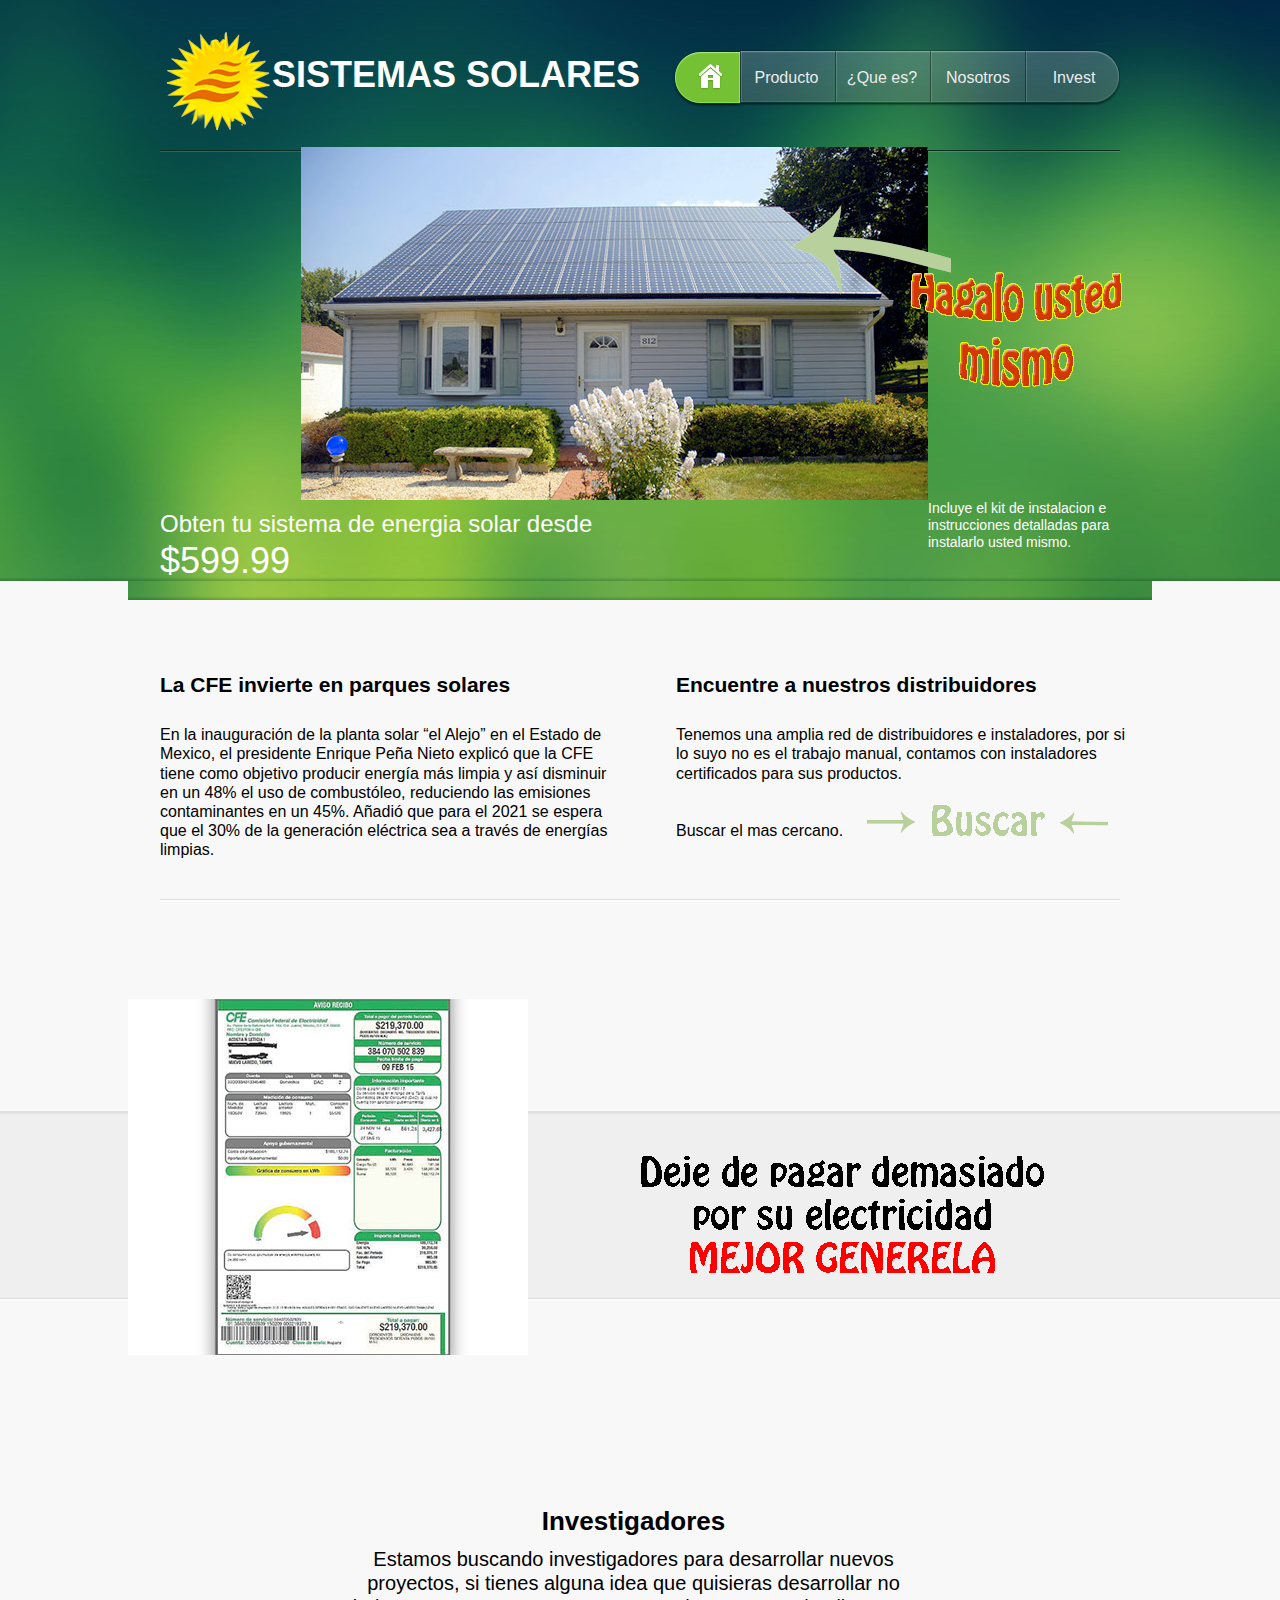
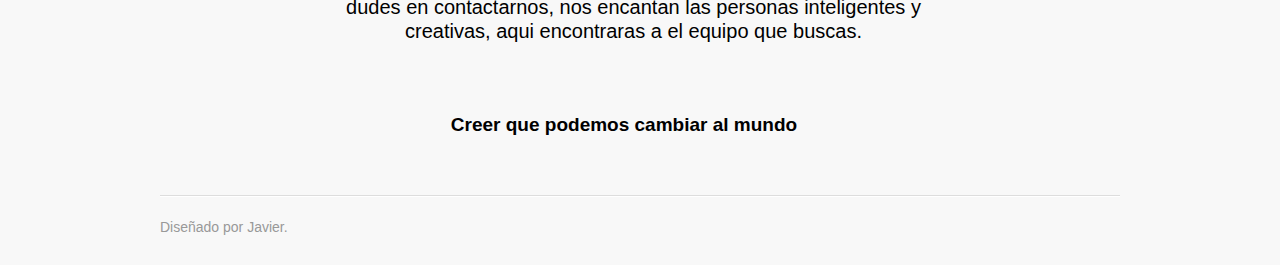
<file: index.html>
<!DOCTYPE html>
<html class="nojs html" lang="en-US">
 <head>

  <meta http-equiv="Content-type" content="text/html;charset=UTF-8"/>
  <meta name="generator" content="2018.0.0.379"/>
  
  <script type="text/javascript">
   // Update the 'nojs'/'js' class on the html node
document.documentElement.className = document.documentElement.className.replace(/\bnojs\b/g, 'js');

// Check that all required assets are uploaded and up-to-date
if(typeof Muse == "undefined") window.Muse = {}; window.Muse.assets = {"required":["museutils.js", "museconfig.js", "jquery.musepolyfill.bgsize.js", "jquery.watch.js", "jquery.musemenu.js", "require.js", "index.css"], "outOfDate":[]};
</script>
  
  <title>Sistemas Solares</title>
  <!-- CSS -->
  <link rel="stylesheet" type="text/css" href="css/site_global.css?crc=4293463013"/>
  <link rel="stylesheet" type="text/css" href="css/master_home-master.css?crc=4031186376"/>
  <link rel="stylesheet" type="text/css" href="css/index.css?crc=64789522" id="pagesheet"/>
  <!-- IE-only CSS -->
  <!--[if lt IE 9]>
  <link rel="stylesheet" type="text/css" href="css/iefonts_index.css?crc=326149130"/>
  <![endif]-->
  <!-- Other scripts -->
  <script type="text/javascript">
   var __adobewebfontsappname__ = "muse";
</script>
  <!-- JS includes -->
  <script src="https://webfonts.creativecloud.com/open-sans:n3,n6:all.js" type="text/javascript"></script>
  <!--[if lt IE 9]>
  <script src="scripts/html5shiv.js?crc=4241844378" type="text/javascript"></script>
  <![endif]-->
   </head>
 <body>

  <div class="clearfix" id="page"><!-- column -->
   <div class="position_content" id="page_position_content">
    <div class="clearfix colelem" id="pu137"><!-- group -->
     <div class="grpelem" id="u137"><!-- simple frame --></div>
     <div class="browser_width grpelem" id="u1374-3-bw">
      <div class="museBGSize clearfix" id="u1374-3" data-IBE-flags="txtStyleSrc"><!-- content -->
       <p>&nbsp;</p>
      </div>
     </div>
     <nav class="MenuBar clearfix grpelem" id="menuu1331"><!-- horizontal box -->
      <div class="MenuItemContainer clearfix grpelem" id="u1339"><!-- vertical box -->
       <a class="nonblock nontext MenuItem MenuItemWithSubMenu clearfix colelem" id="u1340" href="producto.html" data-href="page:U458"><!-- horizontal box --><div class="MenuItemLabel NoWrap clearfix grpelem" id="u1343-4"><!-- content --><p>Producto</p></div></a>
      </div>
      <div class="MenuItemContainer clearfix grpelem" id="u1332"><!-- vertical box -->
       <a class="nonblock nontext MenuItem MenuItemWithSubMenu clearfix colelem" id="u1335" href="%c2%bfque-es.html" data-href="page:U513"><!-- horizontal box --><div class="MenuItemLabel NoWrap clearfix grpelem" id="u1337-4"><!-- content --><p>¿Que es?</p></div></a>
      </div>
      <div class="MenuItemContainer clearfix grpelem" id="u1360"><!-- vertical box -->
       <a class="nonblock nontext MenuItem MenuItemWithSubMenu clearfix colelem" id="u1361" href="nosotros.html" data-href="page:U914"><!-- horizontal box --><div class="MenuItemLabel NoWrap clearfix grpelem" id="u1363-4" data-IBE-flags="txtStyleSrc"><!-- content --><p>Nosotros</p></div></a>
      </div>
      <div class="MenuItemContainer clearfix grpelem" id="u1367"><!-- vertical box -->
       <a class="nonblock nontext MenuItem MenuItemWithSubMenu clearfix colelem" id="u1368" href="invest.html" data-href="page:U970"><!-- horizontal box --><div class="MenuItemLabel NoWrap clearfix grpelem" id="u1371-4" data-IBE-flags="txtStyleSrc"><!-- content --><p>Invest</p></div></a>
      </div>
     </nav>
     <a class="nonblock nontext grpelem" id="u1079" href="producto.html" data-href="page:U458"><!-- simple frame --></a>
     <a class="nonblock nontext grpelem" id="u1094" href="%c2%bfque-es.html" data-href="page:U513"><!-- simple frame --></a>
     <a class="nonblock nontext grpelem" id="u1095" href="nosotros.html" data-href="page:U914"><!-- simple frame --></a>
     <a class="nonblock nontext grpelem" id="u1096" href="invest.html" data-href="page:U970"><!-- simple frame --></a>
     <div class="shadow grpelem" id="u112"><!-- simple frame --></div>
     <a class="nonblock nontext MuseLinkActive clip_frame grpelem" id="u1505" href="index.html" data-href="page:U64"><!-- image --><img class="block" id="u1505_img" src="images/home-home.png?crc=268527681" alt="" width="67" height="56"/></a>
     <div class="clip_frame grpelem" id="u4058"><!-- image -->
      <img class="block" id="u4058_img" src="images/logo%20nuevo.png?crc=461794609" alt="" width="164" height="162"/>
     </div>
     <!-- m_editable region-id="editable-static-tag-U116-BP_infinity" template="index.html" data-type="html" data-ice-options="disableImageResize,link,txtStyleTarget" -->
     <div class="clearfix grpelem" id="u116-6" data-muse-uid="U116" data-muse-type="txt_frame" data-IBE-flags="txtStyleSrc"><!-- content -->
      <p id="u116-4"><span>Obten tu sistema de energia solar desde </span><span id="u116-2">$599.99</span><span id="u116-3"></span></p>
     </div>
     <!-- /m_editable -->
     <div class="shadow grpelem" id="u382"><!-- simple frame --></div>
     <!-- m_editable region-id="editable-static-tag-U7270-BP_infinity" template="index.html" data-type="image" -->
     <div class="clip_frame grpelem" id="u7270" data-muse-uid="U7270" data-muse-type="img_frame"><!-- image -->
      <img class="block" id="u7270_img" src="images/2c595efe955b3066998a7bc62c24fb34.jpg?crc=4148448815" alt="" width="627" height="353" data-muse-src="images/2c595efe955b3066998a7bc62c24fb34.jpg?crc=4148448815"/>
     </div>
     <!-- /m_editable -->
     <!-- m_editable region-id="editable-static-tag-U7280-BP_infinity" template="index.html" data-type="image" -->
     <div class="clip_frame grpelem" id="u7280" data-muse-uid="U7280" data-muse-type="img_frame"><!-- image -->
      <img class="block" id="u7280_img" src="images/hagalo%20usted%20mismo.png?crc=176687977" alt="" width="454" height="340" data-muse-src="images/hagalo%20usted%20mismo.png?crc=176687977"/>
     </div>
     <!-- /m_editable -->
     <!-- m_editable region-id="editable-static-tag-U7292-BP_infinity" template="index.html" data-type="html" data-ice-options="disableImageResize,link,txtStyleTarget" -->
     <div class="clearfix grpelem" id="u7292-4" data-muse-uid="U7292" data-muse-type="txt_frame" data-IBE-flags="txtStyleSrc"><!-- content -->
      <p>Incluye el kit de instalacion e instrucciones detalladas para instalarlo usted mismo.</p>
     </div>
     <!-- /m_editable -->
     <!-- m_editable region-id="editable-static-tag-U7826-BP_infinity" template="index.html" data-type="html" data-ice-options="disableImageResize,link,txtStyleTarget" -->
     <div class="clearfix grpelem" id="u7826-4" data-muse-uid="U7826" data-muse-type="txt_frame" data-IBE-flags="txtStyleSrc"><!-- content -->
      <p>SISTEMAS SOLARES</p>
     </div>
     <!-- /m_editable -->
    </div>
    <div class="clearfix colelem" id="pu133-8"><!-- group -->
     <!-- m_editable region-id="editable-static-tag-U133-BP_infinity" template="index.html" data-type="html" data-ice-options="disableImageResize,link,txtStyleTarget" -->
     <div class="clearfix grpelem" id="u133-8" data-muse-uid="U133" data-muse-type="txt_frame" data-IBE-flags="txtStyleSrc"><!-- content -->
      <p id="u133-2">La CFE invierte en parques solares</p>
      <p class="Default">&nbsp;</p>
      <p class="Default">En la inauguración de la planta solar “el Alejo” en el Estado de Mexico, el presidente Enrique Peña Nieto explicó que la CFE tiene como objetivo producir energía más limpia y así disminuir en un 48% el uso de combustóleo, reduciendo las emisiones contaminantes en un 45%. Añadió que para el 2021 se espera que el 30% de la generación eléctrica sea a través de energías limpias.</p>
      <p class="Default">&nbsp;</p>
     </div>
     <!-- /m_editable -->
     <!-- m_editable region-id="editable-static-tag-U135-BP_infinity" template="index.html" data-type="html" data-ice-options="disableImageResize,link,txtStyleTarget" -->
     <div class="clearfix grpelem" id="u135-11" data-muse-uid="U135" data-muse-type="txt_frame" data-IBE-flags="txtStyleSrc"><!-- content -->
      <p id="u135-2">Encuentre a nuestros distribuidores</p>
      <p class="Default">&nbsp;</p>
      <p class="Default">Tenemos una amplia red de distribuidores e instaladores, por si lo suyo no es el trabajo manual, contamos con instaladores certificados para sus productos.</p>
      <p class="Default">&nbsp;</p>
      <p class="Default">&nbsp;</p>
      <p class="Default">Buscar el mas cercano.</p>
     </div>
     <!-- /m_editable -->
     <div class="shadow grpelem" id="u155"><!-- simple frame --></div>
     <!-- m_editable region-id="editable-static-tag-U7351-BP_infinity" template="index.html" data-type="image" -->
     <div class="clip_frame grpelem" id="u7351" data-muse-uid="U7351" data-muse-type="img_frame"><!-- image -->
      <img class="block" id="u7351_img" src="images/buscar.png?crc=4037381806" alt="" width="454" height="340" data-muse-src="images/buscar.png?crc=4037381806"/>
     </div>
     <!-- /m_editable -->
    </div>
    <div class="clearfix colelem" id="pu753"><!-- group -->
     <div class="grpelem" id="u753"><!-- simple frame --></div>
     <div class="browser_width grpelem" id="u746-bw">
      <div id="u746"><!-- group -->
       <div class="clearfix" id="u746_align_to_page">
        <!-- m_editable region-id="editable-static-tag-U7375-BP_infinity" template="index.html" data-type="image" -->
        <div class="clip_frame grpelem" id="u7375" data-muse-uid="U7375" data-muse-type="img_frame"><!-- image -->
         <img class="block" id="u7375_img" src="images/bc54d0dcac9d604_cf1d559ffffe1d2dfe71cbb2e7a1fc03.jpg?crc=192439007" alt="" width="400" height="356" data-muse-src="images/bc54d0dcac9d604_cf1d559ffffe1d2dfe71cbb2e7a1fc03.jpg?crc=192439007"/>
        </div>
        <!-- /m_editable -->
        <!-- m_editable region-id="editable-static-tag-U7392-BP_infinity" template="index.html" data-type="image" -->
        <div class="clip_frame grpelem" id="u7392" data-muse-uid="U7392" data-muse-type="img_frame"><!-- image -->
         <img class="block" id="u7392_img" src="images/deje%20de%20pagar%20tanto.png?crc=379448043" alt="" width="454" height="340" data-muse-src="images/deje%20de%20pagar%20tanto.png?crc=379448043"/>
        </div>
        <!-- /m_editable -->
       </div>
      </div>
     </div>
    </div>
    <!-- m_editable region-id="editable-static-tag-U7488-BP_infinity" template="index.html" data-type="html" data-ice-options="disableImageResize,link,txtStyleTarget" -->
    <div class="clearfix colelem" id="u7488-6" data-muse-uid="U7488" data-muse-type="txt_frame" data-IBE-flags="txtStyleSrc"><!-- content -->
     <p id="u7488-2">Investigadores</p>
     <p id="u7488-4">Estamos buscando investigadores para desarrollar nuevos proyectos, si tienes alguna idea que quisieras desarrollar no dudes en contactarnos, nos encantan las personas inteligentes y creativas, aqui encontraras a el equipo que buscas.</p>
    </div>
    <!-- /m_editable -->
    <!-- m_editable region-id="editable-static-tag-U157-BP_infinity" template="index.html" data-type="html" data-ice-options="disableImageResize,link,txtStyleTarget" -->
    <div class="Black-Headline clearfix colelem" id="u157-4" data-muse-uid="U157" data-muse-type="txt_frame" data-IBE-flags="txtStyleSrc"><!-- content -->
     <h1>Creer que podemos cambiar al mundo</h1>
    </div>
    <!-- /m_editable -->
    <div class="shadow colelem" id="u649"><!-- simple frame --></div>
    <div class="clearfix colelem" id="u646-4" data-IBE-flags="txtStyleSrc"><!-- content -->
     <p>Diseñado por Javier.</p>
    </div>
   </div>
  </div>
  <div class="preload_images">
   <img class="preload" src="images/nav-rectangle-hover.png?crc=4213068915" alt=""/>
   <img class="preload" src="images/nav-oval-hover.png?crc=371315003" alt=""/>
  </div>
  <!-- Other scripts -->
  <script type="text/javascript">
   // Decide weather to suppress missing file error or not based on preference setting
var suppressMissingFileError = false
</script>
  <script type="text/javascript">
   window.Muse.assets.check=function(d){if(!window.Muse.assets.checked){window.Muse.assets.checked=!0;var b={},c=function(a,b){if(window.getComputedStyle){var c=window.getComputedStyle(a,null);return c&&c.getPropertyValue(b)||c&&c[b]||""}if(document.documentElement.currentStyle)return(c=a.currentStyle)&&c[b]||a.style&&a.style[b]||"";return""},a=function(a){if(a.match(/^rgb/))return a=a.replace(/\s+/g,"").match(/([\d\,]+)/gi)[0].split(","),(parseInt(a[0])<<16)+(parseInt(a[1])<<8)+parseInt(a[2]);if(a.match(/^\#/))return parseInt(a.substr(1),
16);return 0},g=function(g){for(var f=document.getElementsByTagName("link"),h=0;h<f.length;h++)if("text/css"==f[h].type){var i=(f[h].href||"").match(/\/?css\/([\w\-]+\.css)\?crc=(\d+)/);if(!i||!i[1]||!i[2])break;b[i[1]]=i[2]}f=document.createElement("div");f.className="version";f.style.cssText="display:none; width:1px; height:1px;";document.getElementsByTagName("body")[0].appendChild(f);for(h=0;h<Muse.assets.required.length;){var i=Muse.assets.required[h],l=i.match(/([\w\-\.]+)\.(\w+)$/),k=l&&l[1]?
l[1]:null,l=l&&l[2]?l[2]:null;switch(l.toLowerCase()){case "css":k=k.replace(/\W/gi,"_").replace(/^([^a-z])/gi,"_$1");f.className+=" "+k;k=a(c(f,"color"));l=a(c(f,"backgroundColor"));k!=0||l!=0?(Muse.assets.required.splice(h,1),"undefined"!=typeof b[i]&&(k!=b[i]>>>24||l!=(b[i]&16777215))&&Muse.assets.outOfDate.push(i)):h++;f.className="version";break;case "js":h++;break;default:throw Error("Unsupported file type: "+l);}}d?d().jquery!="1.8.3"&&Muse.assets.outOfDate.push("jquery-1.8.3.min.js"):Muse.assets.required.push("jquery-1.8.3.min.js");
f.parentNode.removeChild(f);if(Muse.assets.outOfDate.length||Muse.assets.required.length)f="Some files on the server may be missing or incorrect. Clear browser cache and try again. If the problem persists please contact website author.",g&&Muse.assets.outOfDate.length&&(f+="\nOut of date: "+Muse.assets.outOfDate.join(",")),g&&Muse.assets.required.length&&(f+="\nMissing: "+Muse.assets.required.join(",")),suppressMissingFileError?(f+="\nUse SuppressMissingFileError key in AppPrefs.xml to show missing file error pop up.",console.log(f)):alert(f)};location&&location.search&&location.search.match&&location.search.match(/muse_debug/gi)?
setTimeout(function(){g(!0)},5E3):g()}};
var muse_init=function(){require.config({baseUrl:""});require(["jquery","museutils","whatinput","jquery.musepolyfill.bgsize","jquery.watch","jquery.musemenu"],function(d){var $ = d;$(document).ready(function(){try{
window.Muse.assets.check($);/* body */
Muse.Utils.transformMarkupToFixBrowserProblemsPreInit();/* body */
Muse.Utils.prepHyperlinks(false);/* body */
Muse.Utils.resizeHeight('.browser_width');/* resize height */
Muse.Utils.requestAnimationFrame(function() { $('body').addClass('initialized'); });/* mark body as initialized */
Muse.Utils.makeButtonsVisibleAfterSettingMinWidth();/* body */
Muse.Utils.initWidget('.MenuBar', ['#bp_infinity'], function(elem) { return $(elem).museMenu(); });/* unifiedNavBar */
Muse.Utils.showWidgetsWhenReady();/* body */
Muse.Utils.transformMarkupToFixBrowserProblems();/* body */
}catch(b){if(b&&"function"==typeof b.notify?b.notify():Muse.Assert.fail("Error calling selector function: "+b),false)throw b;}})})};

</script>
  <!-- RequireJS script -->
  <script src="scripts/require.js?crc=4157109226" type="text/javascript" async data-main="scripts/museconfig.js?crc=380897831" onload="if (requirejs) requirejs.onError = function(requireType, requireModule) { if (requireType && requireType.toString && requireType.toString().indexOf && 0 <= requireType.toString().indexOf('#scripterror')) window.Muse.assets.check(); }" onerror="window.Muse.assets.check();"></script>
   </body>
</html>
</file>
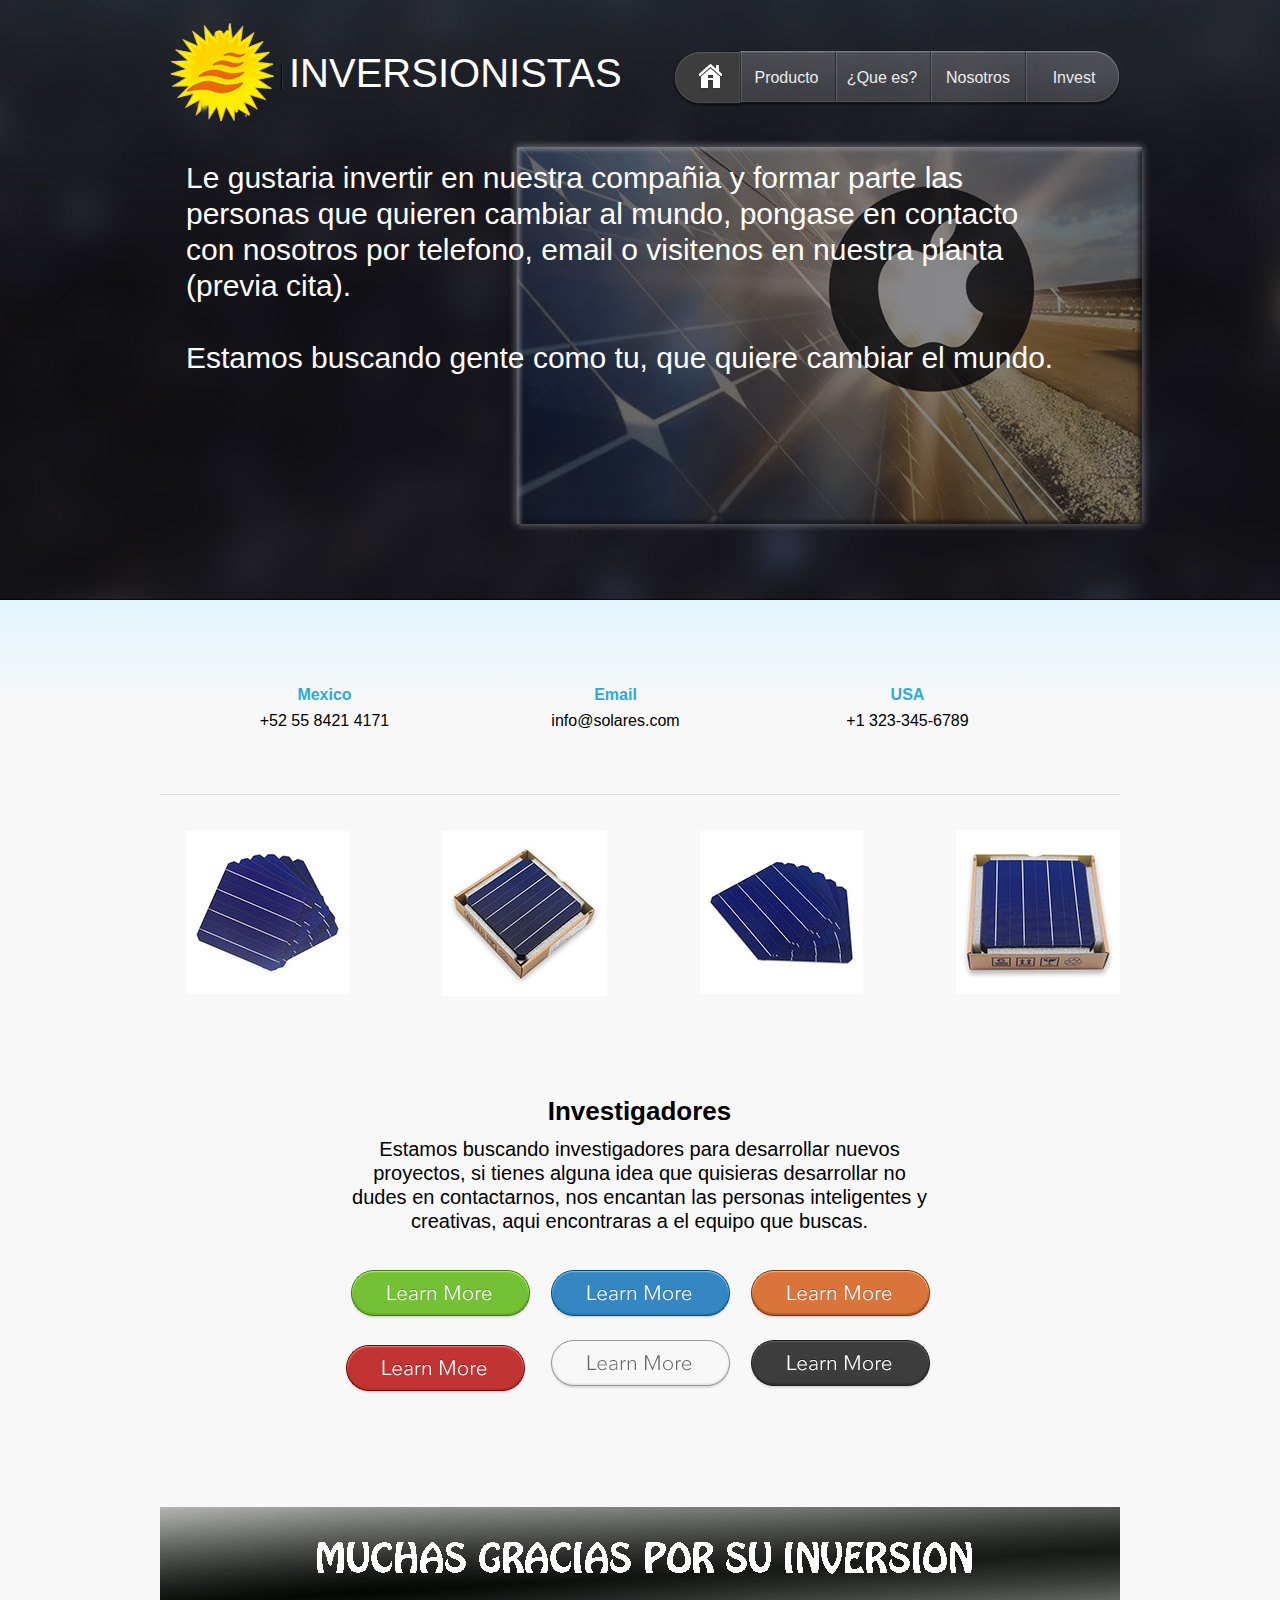
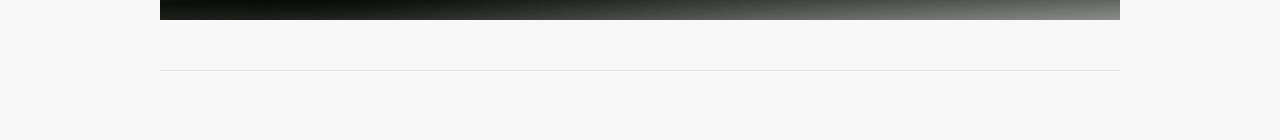
<file: invest.html>
<!DOCTYPE html>
<html class="nojs html" lang="en-US">
 <head>

  <meta http-equiv="Content-type" content="text/html;charset=UTF-8"/>
  <meta name="generator" content="2018.0.0.379"/>
  
  <script type="text/javascript">
   // Update the 'nojs'/'js' class on the html node
document.documentElement.className = document.documentElement.className.replace(/\bnojs\b/g, 'js');

// Check that all required assets are uploaded and up-to-date
if(typeof Muse == "undefined") window.Muse = {}; window.Muse.assets = {"required":["museutils.js", "museconfig.js", "jquery.musepolyfill.bgsize.js", "jquery.watch.js", "jquery.musemenu.js", "require.js", "invest.css"], "outOfDate":[]};
</script>
  
  <title>Sistemas Solares</title>
  <!-- CSS -->
  <link rel="stylesheet" type="text/css" href="css/site_global.css?crc=4293463013"/>
  <link rel="stylesheet" type="text/css" href="css/master_more-master.css?crc=4081983401"/>
  <link rel="stylesheet" type="text/css" href="css/invest.css?crc=4007103125" id="pagesheet"/>
  <!-- IE-only CSS -->
  <!--[if lt IE 9]>
  <link rel="stylesheet" type="text/css" href="css/iefonts_invest.css?crc=145613964"/>
  <![endif]-->
  <!-- Other scripts -->
  <script type="text/javascript">
   var __adobewebfontsappname__ = "muse";
</script>
  <!-- JS includes -->
  <script src="https://webfonts.creativecloud.com/open-sans:n3,n6:all.js" type="text/javascript"></script>
  <!--[if lt IE 9]>
  <script src="scripts/html5shiv.js?crc=4241844378" type="text/javascript"></script>
  <![endif]-->
   </head>
 <body>

  <div class="clearfix" id="page"><!-- column -->
   <div class="position_content" id="page_position_content">
    <div class="clearfix colelem" id="pu1599-3"><!-- group -->
     <div class="clearfix grpelem" id="u1599-3" data-IBE-flags="txtStyleSrc"><!-- content -->
      <p>&nbsp;</p>
     </div>
     <div class="browser_width grpelem" id="u1576-3-bw">
      <div class="museBGSize clearfix" id="u1576-3" data-IBE-flags="txtStyleSrc"><!-- content -->
       <p>&nbsp;</p>
      </div>
     </div>
     <nav class="MenuBar clearfix grpelem" id="menuu1529"><!-- horizontal box -->
      <div class="MenuItemContainer clearfix grpelem" id="u1530"><!-- vertical box -->
       <a class="nonblock nontext MenuItem MenuItemWithSubMenu clearfix colelem" id="u1531" href="producto.html" data-href="page:U458"><!-- horizontal box --><div class="MenuItemLabel NoWrap clearfix grpelem" id="u1534-4"><!-- content --><p>Producto</p></div></a>
      </div>
      <div class="MenuItemContainer clearfix grpelem" id="u1551"><!-- vertical box -->
       <a class="nonblock nontext MenuItem MenuItemWithSubMenu clearfix colelem" id="u1554" href="%c2%bfque-es.html" data-href="page:U513"><!-- horizontal box --><div class="MenuItemLabel NoWrap clearfix grpelem" id="u1556-4"><!-- content --><p>¿Que es?</p></div></a>
      </div>
      <div class="MenuItemContainer clearfix grpelem" id="u1537"><!-- vertical box -->
       <a class="nonblock nontext MenuItem MenuItemWithSubMenu clearfix colelem" id="u1540" href="nosotros.html" data-href="page:U914"><!-- horizontal box --><div class="MenuItemLabel NoWrap clearfix grpelem" id="u1543-4" data-IBE-flags="txtStyleSrc"><!-- content --><p>Nosotros</p></div></a>
      </div>
      <div class="MenuItemContainer clearfix grpelem" id="u1544"><!-- vertical box -->
       <a class="nonblock nontext MenuItem MenuItemWithSubMenu MuseMenuActive clearfix colelem" id="u1547" href="invest.html" data-href="page:U970"><!-- horizontal box --><div class="MenuItemLabel NoWrap clearfix grpelem" id="u1549-4" data-IBE-flags="txtStyleSrc"><!-- content --><p>Invest</p></div></a>
      </div>
     </nav>
     <a class="nonblock nontext grpelem" id="u1584" href="producto.html" data-href="page:U458"><!-- simple frame --></a>
     <a class="nonblock nontext grpelem" id="u1578" href="%c2%bfque-es.html" data-href="page:U513"><!-- simple frame --></a>
     <a class="nonblock nontext grpelem" id="u1574" href="nosotros.html" data-href="page:U914"><!-- simple frame --></a>
     <a class="nonblock nontext MuseLinkActive grpelem" id="u1572" href="invest.html" data-href="page:U970"><!-- simple frame --></a>
     <div class="shadow grpelem" id="u1583"><!-- simple frame --></div>
     <a class="nonblock nontext clip_frame grpelem" id="u1600" href="index.html" data-href="page:U64"><!-- image --><img class="block" id="u1600_img" src="images/home-more.png?crc=440251039" alt="" width="67" height="56"/></a>
     <div class="clip_frame grpelem" id="u8312"><!-- image -->
      <img class="block" id="u8312_img" src="images/logo%20nuevo.png?crc=461794609" alt="" width="164" height="162"/>
     </div>
     <!-- m_editable region-id="editable-static-tag-U7481-BP_infinity" template="invest.html" data-type="image" -->
     <div class="shadow clip_frame grpelem" id="u7481" data-muse-uid="U7481" data-muse-type="img_frame"><!-- image -->
      <img class="block" id="u7481_img" src="images/energ%c3%ada-solar-apple-medioambiente-1.jpg?crc=3829161901" alt="" width="625" height="377" data-muse-src="images/energ%c3%ada-solar-apple-medioambiente-1.jpg?crc=3829161901"/>
     </div>
     <!-- /m_editable -->
     <!-- m_editable region-id="editable-static-tag-U7475-BP_infinity" template="invest.html" data-type="html" data-ice-options="disableImageResize,link,txtStyleTarget" -->
     <div class="clearfix grpelem" id="u7475-7" data-muse-uid="U7475" data-muse-type="txt_frame" data-IBE-flags="txtStyleSrc"><!-- content -->
      <p>Le gustaria invertir en nuestra compañia y formar parte las personas que quieren cambiar al mundo, pongase en contacto con nosotros por telefono, email o visitenos en nuestra planta (previa cita).</p>
      <p>&nbsp;</p>
      <p>Estamos buscando gente como tu, que quiere cambiar el mundo.</p>
     </div>
     <!-- /m_editable -->
     <!-- m_editable region-id="editable-static-tag-U7478-BP_infinity" template="invest.html" data-type="html" data-ice-options="disableImageResize,link,txtStyleTarget" -->
     <div class="clearfix grpelem" id="u7478-4" data-muse-uid="U7478" data-muse-type="txt_frame" data-IBE-flags="txtStyleSrc"><!-- content -->
      <p>INVERSIONISTAS</p>
     </div>
     <!-- /m_editable -->
    </div>
    <div class="clearfix colelem" id="pu1771"><!-- group -->
     <div class="gradient grpelem" id="u1771"><!-- simple frame --></div>
     <div class="browser_width grpelem" id="u1770-bw">
      <div class="gradient" id="u1770"><!-- simple frame --></div>
     </div>
     <!-- m_editable region-id="editable-static-tag-U1758-BP_infinity" template="invest.html" data-type="html" data-ice-options="disableImageResize,link,txtStyleTarget" -->
     <div class="clearfix grpelem" id="u1758-6" data-muse-uid="U1758" data-muse-type="txt_frame" data-IBE-flags="txtStyleSrc"><!-- content -->
      <p id="u1758-2">Mexico</p>
      <p id="u1758-4">+52 55 8421 4171</p>
     </div>
     <!-- /m_editable -->
     <!-- m_editable region-id="editable-static-tag-U1759-BP_infinity" template="invest.html" data-type="html" data-ice-options="disableImageResize,link,txtStyleTarget" -->
     <div class="clearfix grpelem" id="u1759-6" data-muse-uid="U1759" data-muse-type="txt_frame" data-IBE-flags="txtStyleSrc"><!-- content -->
      <p id="u1759-2">Email</p>
      <p id="u1759-4">info@solares.com</p>
     </div>
     <!-- /m_editable -->
     <!-- m_editable region-id="editable-static-tag-U1761-BP_infinity" template="invest.html" data-type="html" data-ice-options="disableImageResize,link,txtStyleTarget" -->
     <div class="clearfix grpelem" id="u1761-6" data-muse-uid="U1761" data-muse-type="txt_frame" data-IBE-flags="txtStyleSrc"><!-- content -->
      <p id="u1761-2">USA</p>
      <p id="u1761-4">+1 323-345-6789</p>
     </div>
     <!-- /m_editable -->
    </div>
    <div class="shadow colelem" id="u1772"><!-- simple frame --></div>
    <div class="clearfix colelem" id="pu7520"><!-- group -->
     <!-- m_editable region-id="editable-static-tag-U7520-BP_infinity" template="invest.html" data-type="image" -->
     <div class="clip_frame grpelem" id="u7520" data-muse-uid="U7520" data-muse-type="img_frame"><!-- image -->
      <img class="block" id="u7520_img" src="images/s-l1600-4.jpg?crc=4241795609" alt="" width="163" height="163" data-muse-src="images/s-l1600-4.jpg?crc=4241795609"/>
     </div>
     <!-- /m_editable -->
     <!-- m_editable region-id="editable-static-tag-U7525-BP_infinity" template="invest.html" data-type="image" -->
     <div class="clip_frame grpelem" id="u7525" data-muse-uid="U7525" data-muse-type="img_frame"><!-- image -->
      <img class="block" id="u7525_img" src="images/s-l1600-3.jpg?crc=333280577" alt="" width="165" height="165" data-muse-src="images/s-l1600-3.jpg?crc=333280577"/>
     </div>
     <!-- /m_editable -->
     <!-- m_editable region-id="editable-static-tag-U7535-BP_infinity" template="invest.html" data-type="image" -->
     <div class="clip_frame grpelem" id="u7535" data-muse-uid="U7535" data-muse-type="img_frame"><!-- image -->
      <img class="block" id="u7535_img" src="images/s-l1600.jpg?crc=188163033" alt="" width="163" height="163" data-muse-src="images/s-l1600.jpg?crc=188163033"/>
     </div>
     <!-- /m_editable -->
     <!-- m_editable region-id="editable-static-tag-U7530-BP_infinity" template="invest.html" data-type="image" -->
     <div class="clip_frame grpelem" id="u7530" data-muse-uid="U7530" data-muse-type="img_frame"><!-- image -->
      <img class="block" id="u7530_img" src="images/s-l1600-2.jpg?crc=246003140" alt="" width="164" height="164" data-muse-src="images/s-l1600-2.jpg?crc=246003140"/>
     </div>
     <!-- /m_editable -->
    </div>
    <!-- m_editable region-id="editable-static-tag-U1720-BP_infinity" template="invest.html" data-type="html" data-ice-options="disableImageResize,link,txtStyleTarget" -->
    <div class="clearfix colelem" id="u1720-6" data-muse-uid="U1720" data-muse-type="txt_frame" data-IBE-flags="txtStyleSrc"><!-- content -->
     <p id="u1720-2">Investigadores</p>
     <p id="u1720-4">Estamos buscando investigadores para desarrollar nuevos proyectos, si tienes alguna idea que quisieras desarrollar no dudes en contactarnos, nos encantan las personas inteligentes y creativas, aqui encontraras a el equipo que buscas.</p>
    </div>
    <!-- /m_editable -->
    <div class="clearfix colelem" id="pu1691"><!-- group -->
     <!-- m_editable region-id="editable-static-tag-U1691-BP_infinity" template="invest.html" data-type="image" -->
     <div class="clip_frame grpelem" id="u1691" data-muse-uid="U1691" data-muse-type="img_frame"><!-- image -->
      <img class="block" id="u1691_img" src="images/learn-more-green.png?crc=3897121070" alt="" width="181" height="49" data-muse-src="images/learn-more-green.png?crc=3897121070"/>
     </div>
     <!-- /m_editable -->
     <!-- m_editable region-id="editable-static-tag-U1702-BP_infinity" template="invest.html" data-type="image" -->
     <div class="clip_frame grpelem" id="u1702" data-muse-uid="U1702" data-muse-type="img_frame"><!-- image -->
      <img class="block" id="u1702_img" src="images/learn-more-blue.png?crc=4134483584" alt="" width="181" height="49" data-muse-src="images/learn-more-blue.png?crc=4134483584"/>
     </div>
     <!-- /m_editable -->
     <!-- m_editable region-id="editable-static-tag-U1707-BP_infinity" template="invest.html" data-type="image" -->
     <div class="clip_frame grpelem" id="u1707" data-muse-uid="U1707" data-muse-type="img_frame"><!-- image -->
      <img class="block" id="u1707_img" src="images/learn-more-orange.png?crc=3915643538" alt="" width="181" height="49" data-muse-src="images/learn-more-orange.png?crc=3915643538"/>
     </div>
     <!-- /m_editable -->
    </div>
    <div class="clearfix colelem" id="pu1741"><!-- group -->
     <!-- m_editable region-id="editable-static-tag-U1741-BP_infinity" template="invest.html" data-type="image" -->
     <div class="clip_frame grpelem" id="u1741" data-muse-uid="U1741" data-muse-type="img_frame"><!-- image -->
      <img class="block" id="u1741_img" src="images/learn-more-red.png?crc=4239041593" alt="" width="181" height="49" data-muse-src="images/learn-more-red.png?crc=4239041593"/>
     </div>
     <!-- /m_editable -->
     <!-- m_editable region-id="editable-static-tag-U1694-BP_infinity" template="invest.html" data-type="image" -->
     <div class="clip_frame grpelem" id="u1694" data-muse-uid="U1694" data-muse-type="img_frame"><!-- image -->
      <img class="block" id="u1694_img" src="images/learn-more-white.png?crc=483744030" alt="" width="181" height="49" data-muse-src="images/learn-more-white.png?crc=483744030"/>
     </div>
     <!-- /m_editable -->
     <!-- m_editable region-id="editable-static-tag-U1697-BP_infinity" template="invest.html" data-type="image" -->
     <div class="clip_frame grpelem" id="u1697" data-muse-uid="U1697" data-muse-type="img_frame"><!-- image -->
      <img class="block" id="u1697_img" src="images/learn-more-black.png?crc=293811389" alt="" width="181" height="49" data-muse-src="images/learn-more-black.png?crc=293811389"/>
     </div>
     <!-- /m_editable -->
    </div>
    <!-- m_editable region-id="editable-static-tag-U8230-BP_infinity" template="invest.html" data-type="image" -->
    <div class="clip_frame colelem" id="u8230" data-muse-uid="U8230" data-muse-type="img_frame"><!-- image -->
     <img class="block" id="u8230_img" src="images/banner%20black.jpg?crc=3796129692" alt="" width="960" height="113" data-muse-src="images/banner%20black.jpg?crc=3796129692"/>
    </div>
    <!-- /m_editable -->
    <div class="shadow colelem" id="u1573"><!-- simple frame --></div>
   </div>
  </div>
  <div class="preload_images">
   <img class="preload" src="images/nav-rectangle-hover.png?crc=4213068915" alt=""/>
   <img class="preload" src="images/nav-oval-hover.png?crc=371315003" alt=""/>
  </div>
  <!-- Other scripts -->
  <script type="text/javascript">
   // Decide weather to suppress missing file error or not based on preference setting
var suppressMissingFileError = false
</script>
  <script type="text/javascript">
   window.Muse.assets.check=function(d){if(!window.Muse.assets.checked){window.Muse.assets.checked=!0;var b={},c=function(a,b){if(window.getComputedStyle){var c=window.getComputedStyle(a,null);return c&&c.getPropertyValue(b)||c&&c[b]||""}if(document.documentElement.currentStyle)return(c=a.currentStyle)&&c[b]||a.style&&a.style[b]||"";return""},a=function(a){if(a.match(/^rgb/))return a=a.replace(/\s+/g,"").match(/([\d\,]+)/gi)[0].split(","),(parseInt(a[0])<<16)+(parseInt(a[1])<<8)+parseInt(a[2]);if(a.match(/^\#/))return parseInt(a.substr(1),
16);return 0},g=function(g){for(var f=document.getElementsByTagName("link"),h=0;h<f.length;h++)if("text/css"==f[h].type){var i=(f[h].href||"").match(/\/?css\/([\w\-]+\.css)\?crc=(\d+)/);if(!i||!i[1]||!i[2])break;b[i[1]]=i[2]}f=document.createElement("div");f.className="version";f.style.cssText="display:none; width:1px; height:1px;";document.getElementsByTagName("body")[0].appendChild(f);for(h=0;h<Muse.assets.required.length;){var i=Muse.assets.required[h],l=i.match(/([\w\-\.]+)\.(\w+)$/),k=l&&l[1]?
l[1]:null,l=l&&l[2]?l[2]:null;switch(l.toLowerCase()){case "css":k=k.replace(/\W/gi,"_").replace(/^([^a-z])/gi,"_$1");f.className+=" "+k;k=a(c(f,"color"));l=a(c(f,"backgroundColor"));k!=0||l!=0?(Muse.assets.required.splice(h,1),"undefined"!=typeof b[i]&&(k!=b[i]>>>24||l!=(b[i]&16777215))&&Muse.assets.outOfDate.push(i)):h++;f.className="version";break;case "js":h++;break;default:throw Error("Unsupported file type: "+l);}}d?d().jquery!="1.8.3"&&Muse.assets.outOfDate.push("jquery-1.8.3.min.js"):Muse.assets.required.push("jquery-1.8.3.min.js");
f.parentNode.removeChild(f);if(Muse.assets.outOfDate.length||Muse.assets.required.length)f="Some files on the server may be missing or incorrect. Clear browser cache and try again. If the problem persists please contact website author.",g&&Muse.assets.outOfDate.length&&(f+="\nOut of date: "+Muse.assets.outOfDate.join(",")),g&&Muse.assets.required.length&&(f+="\nMissing: "+Muse.assets.required.join(",")),suppressMissingFileError?(f+="\nUse SuppressMissingFileError key in AppPrefs.xml to show missing file error pop up.",console.log(f)):alert(f)};location&&location.search&&location.search.match&&location.search.match(/muse_debug/gi)?
setTimeout(function(){g(!0)},5E3):g()}};
var muse_init=function(){require.config({baseUrl:""});require(["jquery","museutils","whatinput","jquery.musepolyfill.bgsize","jquery.watch","jquery.musemenu"],function(d){var $ = d;$(document).ready(function(){try{
window.Muse.assets.check($);/* body */
Muse.Utils.transformMarkupToFixBrowserProblemsPreInit();/* body */
Muse.Utils.prepHyperlinks(false);/* body */
Muse.Utils.resizeHeight('.browser_width');/* resize height */
Muse.Utils.requestAnimationFrame(function() { $('body').addClass('initialized'); });/* mark body as initialized */
Muse.Utils.makeButtonsVisibleAfterSettingMinWidth();/* body */
Muse.Utils.initWidget('.MenuBar', ['#bp_infinity'], function(elem) { return $(elem).museMenu(); });/* unifiedNavBar */
Muse.Utils.showWidgetsWhenReady();/* body */
Muse.Utils.transformMarkupToFixBrowserProblems();/* body */
}catch(b){if(b&&"function"==typeof b.notify?b.notify():Muse.Assert.fail("Error calling selector function: "+b),false)throw b;}})})};

</script>
  <!-- RequireJS script -->
  <script src="scripts/require.js?crc=4157109226" type="text/javascript" async data-main="scripts/museconfig.js?crc=380897831" onload="if (requirejs) requirejs.onError = function(requireType, requireModule) { if (requireType && requireType.toString && requireType.toString().indexOf && 0 <= requireType.toString().indexOf('#scripterror')) window.Muse.assets.check(); }" onerror="window.Muse.assets.check();"></script>
   </body>
</html>
</file>
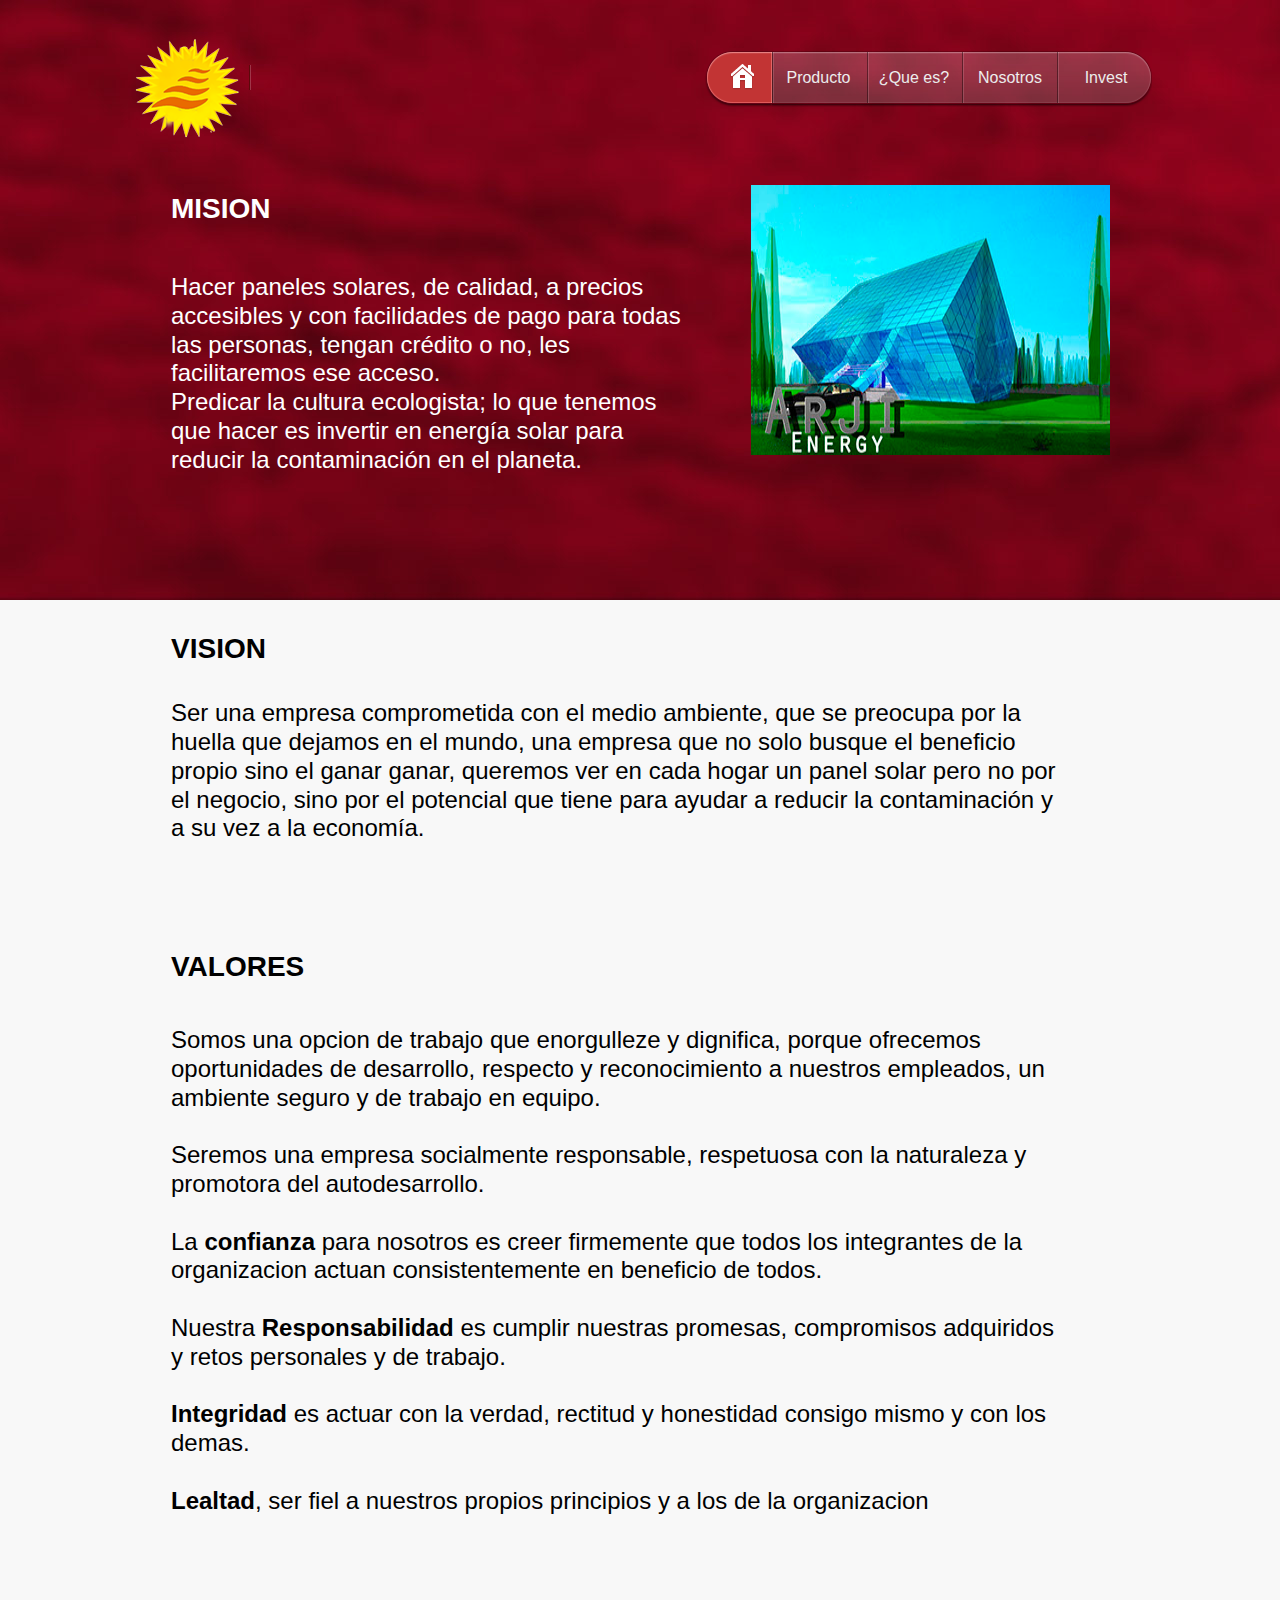
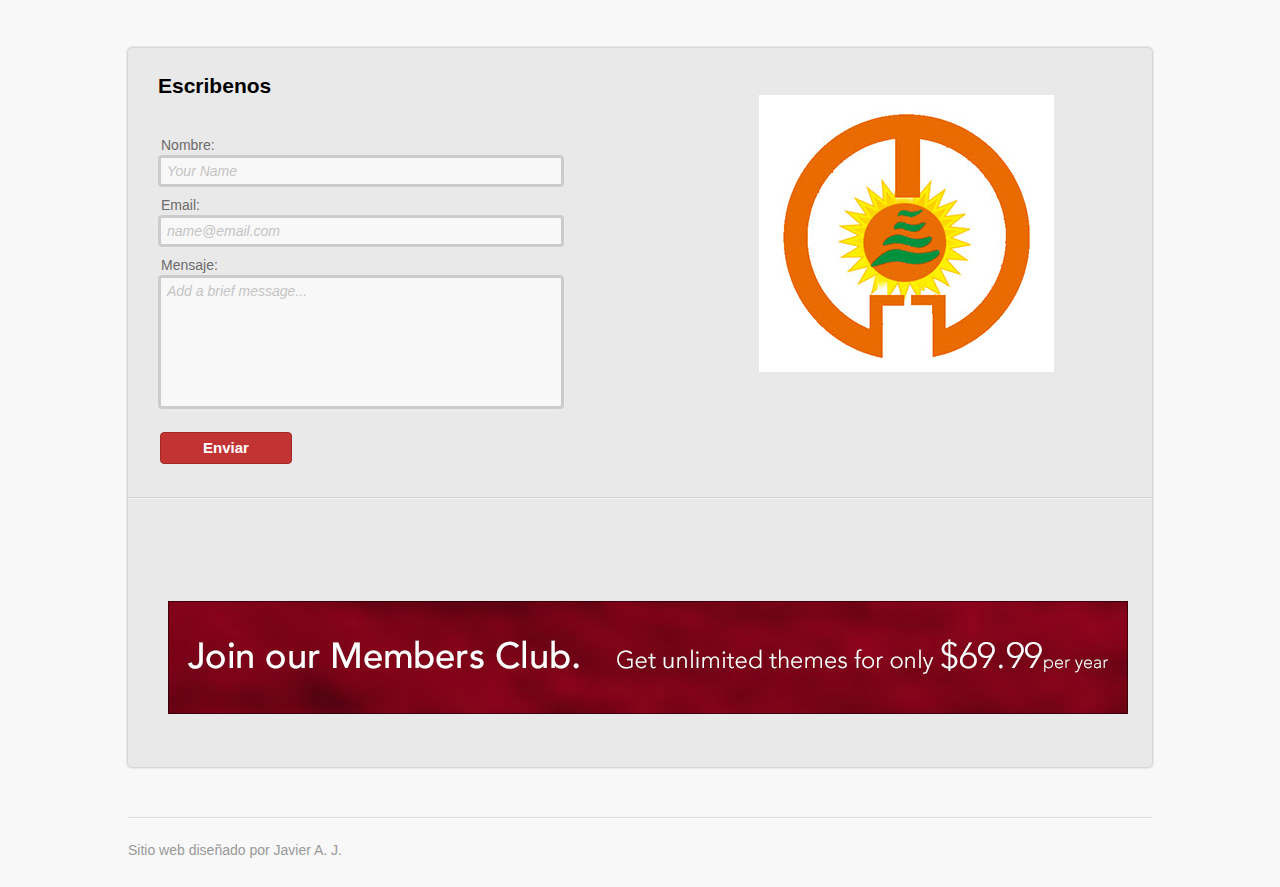
<file: nosotros.html>
<!DOCTYPE html>
<html class="nojs html" lang="en-US">
 <head>

  <meta http-equiv="Content-type" content="text/html;charset=UTF-8"/>
  <meta name="generator" content="2018.0.0.379"/>
  
  <script type="text/javascript">
   // Update the 'nojs'/'js' class on the html node
document.documentElement.className = document.documentElement.className.replace(/\bnojs\b/g, 'js');

// Check that all required assets are uploaded and up-to-date
if(typeof Muse == "undefined") window.Muse = {}; window.Muse.assets = {"required":["museutils.js", "museconfig.js", "jquery.musepolyfill.bgsize.js", "jquery.watch.js", "jquery.musemenu.js", "require.js", "webpro.js", "nosotros.css"], "outOfDate":[]};
</script>
  
  <title>Sistemas Solares</title>
  <!-- CSS -->
  <link rel="stylesheet" type="text/css" href="css/site_global.css?crc=4293463013"/>
  <link rel="stylesheet" type="text/css" href="css/master_forms-master.css?crc=63024006"/>
  <link rel="stylesheet" type="text/css" href="css/nosotros.css?crc=4011461856" id="pagesheet"/>
  <!-- IE-only CSS -->
  <!--[if lt IE 9]>
  <link rel="stylesheet" type="text/css" href="css/iefonts_nosotros.css?crc=4178117912"/>
  <![endif]-->
  <!-- Other scripts -->
  <script type="text/javascript">
   var __adobewebfontsappname__ = "muse";
</script>
  <!-- JS includes -->
  <script src="https://webfonts.creativecloud.com/open-sans:n3,i3,n6:all.js" type="text/javascript"></script>
  <!--[if lt IE 9]>
  <script src="scripts/html5shiv.js?crc=4241844378" type="text/javascript"></script>
  <![endif]-->
   </head>
 <body>

  <div class="clearfix" id="page"><!-- column -->
   <div class="position_content" id="page_position_content">
    <div class="clearfix colelem" id="pu1860"><!-- group -->
     <div class="grpelem" id="u1860"><!-- simple frame --></div>
     <div class="browser_width grpelem" id="u1862-bw">
      <div class="museBGSize" id="u1862"><!-- group -->
       <div class="clearfix" id="u1862_align_to_page">
        <div class="clearfix grpelem" id="pu1811"><!-- group -->
         <div class="shadow grpelem" id="u1811"><!-- simple frame --></div>
         <div class="clip_frame grpelem" id="u8303"><!-- image -->
          <img class="block" id="u8303_img" src="images/logo%20nuevo.png?crc=461794609" alt="" width="164" height="162"/>
         </div>
         <!-- m_editable region-id="editable-static-tag-U6538-BP_infinity" template="nosotros.html" data-type="html" data-ice-options="disableImageResize,link,txtStyleTarget" -->
         <div class="clearfix grpelem" id="u6538-9" data-muse-uid="U6538" data-muse-type="txt_frame" data-IBE-flags="txtStyleSrc"><!-- content -->
          <p id="u6538-2">MISION</p>
          <p id="u6538-3">&nbsp;</p>
          <p id="u6538-5">Hacer paneles solares, de calidad, a precios accesibles y con facilidades de pago para todas las personas, tengan crédito o no, les facilitaremos ese acceso.</p>
          <p id="u6538-7">Predicar la cultura ecologista; lo que tenemos que hacer es invertir en energía solar para reducir la contaminación en el planeta.</p>
         </div>
         <!-- /m_editable -->
        </div>
        <div class="clearfix grpelem" id="ppmenuu1813"><!-- column -->
         <div class="clearfix colelem" id="pmenuu1813"><!-- group -->
          <nav class="MenuBar clearfix grpelem" id="menuu1813"><!-- horizontal box -->
           <div class="MenuItemContainer clearfix grpelem" id="u1849"><!-- vertical box -->
            <a class="nonblock nontext MenuItem MenuItemWithSubMenu clearfix colelem" id="u1850" href="producto.html" data-href="page:U458"><!-- horizontal box --><div class="MenuItemLabel NoWrap clearfix grpelem" id="u1852-4" data-IBE-flags="txtStyleSrc"><!-- content --><p>Producto</p></div></a>
           </div>
           <div class="MenuItemContainer clearfix grpelem" id="u1842"><!-- vertical box -->
            <a class="nonblock nontext MenuItem MenuItemWithSubMenu clearfix colelem" id="u1843" href="%c2%bfque-es.html" data-href="page:U513"><!-- horizontal box --><div class="MenuItemLabel NoWrap clearfix grpelem" id="u1844-4" data-IBE-flags="txtStyleSrc"><!-- content --><p>¿Que es?</p></div></a>
           </div>
           <div class="MenuItemContainer clearfix grpelem" id="u1814"><!-- vertical box -->
            <a class="nonblock nontext MenuItem MenuItemWithSubMenu MuseMenuActive clearfix colelem" id="u1817" href="nosotros.html" data-href="page:U914"><!-- horizontal box --><div class="MenuItemLabel NoWrap clearfix grpelem" id="u1818-4" data-IBE-flags="txtStyleSrc"><!-- content --><p>Nosotros</p></div></a>
           </div>
           <div class="MenuItemContainer clearfix grpelem" id="u1821"><!-- vertical box -->
            <a class="nonblock nontext MenuItem MenuItemWithSubMenu clearfix colelem" id="u1824" href="invest.html" data-href="page:U970"><!-- horizontal box --><div class="MenuItemLabel NoWrap clearfix grpelem" id="u1825-4" data-IBE-flags="txtStyleSrc"><!-- content --><p>Invest</p></div></a>
           </div>
          </nav>
          <a class="nonblock nontext grpelem" id="u1857" href="producto.html" data-href="page:U458"><!-- simple frame --></a>
          <a class="nonblock nontext grpelem" id="u1858" href="%c2%bfque-es.html" data-href="page:U513"><!-- simple frame --></a>
          <a class="nonblock nontext MuseLinkActive grpelem" id="u1859" href="nosotros.html" data-href="page:U914"><!-- simple frame --></a>
          <a class="nonblock nontext grpelem" id="u1861" href="invest.html" data-href="page:U970"><!-- simple frame --></a>
          <a class="nonblock nontext clip_frame grpelem" id="u1887" href="index.html" data-href="page:U64"><!-- image --><img class="block" id="u1887_img" src="images/home-forms.png?crc=379306837" alt="" width="67" height="56"/></a>
         </div>
         <!-- m_editable region-id="editable-static-tag-U6528-BP_infinity" template="nosotros.html" data-type="image" -->
         <div class="clip_frame colelem" id="u6528" data-muse-uid="U6528" data-muse-type="img_frame"><!-- image -->
          <img class="block" id="u6528_img" src="images/edificio.jpg?crc=4080795975" alt="" width="359" height="270" data-muse-src="images/edificio.jpg?crc=4080795975"/>
         </div>
         <!-- /m_editable -->
        </div>
       </div>
      </div>
     </div>
    </div>
    <!-- m_editable region-id="editable-static-tag-U6541-BP_infinity" template="nosotros.html" data-type="html" data-ice-options="disableImageResize,link,txtStyleTarget" -->
    <div class="clearfix colelem" id="u6541-7" data-muse-uid="U6541" data-muse-type="txt_frame" data-IBE-flags="txtStyleSrc"><!-- content -->
     <p id="u6541-2">VISION</p>
     <p id="u6541-3">&nbsp;</p>
     <p id="u6541-5">Ser una empresa comprometida con el medio ambiente, que se preocupa por la huella que dejamos en el mundo, una empresa que no solo busque el beneficio propio sino el ganar ganar, queremos ver en cada hogar un panel solar pero no por el negocio, sino por el potencial que tiene para ayudar a reducir la contaminación y a su vez a la economía.</p>
    </div>
    <!-- /m_editable -->
    <!-- m_editable region-id="editable-static-tag-U6563-BP_infinity" template="nosotros.html" data-type="html" data-ice-options="disableImageResize,link,txtStyleTarget" -->
    <div class="clearfix colelem" id="u6563-4" data-muse-uid="U6563" data-muse-type="txt_frame" data-IBE-flags="txtStyleSrc"><!-- content -->
     <p>VALORES</p>
    </div>
    <!-- /m_editable -->
    <div class="clearfix colelem" id="pu6560"><!-- group -->
     <div class="clearfix grpelem" id="u6560"><!-- group -->
      <div class="shadow rounded-corners clearfix grpelem" id="u1893"><!-- column -->
       <div class="clearfix colelem" id="pwidgetu1894"><!-- group -->
        <form class="form-grp clearfix grpelem" id="widgetu1894" method="post" enctype="multipart/form-data" action="scripts/form-u1894.php"><!-- none box -->
         <div class="fld-grp rounded-corners clearfix grpelem" id="widgetu1971" data-required="true"><!-- none box -->
          <!-- m_editable region-id="editable-static-tag-U1975-BP_infinity" template="nosotros.html" data-type="html" data-ice-options="disableImageResize,link" -->
          <label class="fld-label actAsDiv clearfix grpelem" id="u1975-4" data-muse-uid="U1975" data-muse-type="txt_frame" for="widgetu1971_input"><!-- content --><span class="actAsPara">Nombre:</span></label>
          <!-- /m_editable -->
          <span class="fld-input NoWrap actAsDiv shadow rounded-corners clearfix grpelem" id="u1972-4"><!-- content --><input class="wrapped-input" type="text" spellcheck="false" id="widgetu1971_input" name="custom_U1971" tabindex="1"/><label class="wrapped-input fld-prompt" id="widgetu1971_prompt" for="widgetu1971_input"><span class="actAsPara">Your Name</span></label></span>
         </div>
         <div class="fld-grp rounded-corners clearfix grpelem" id="widgetu1895" data-required="true" data-type="email"><!-- none box -->
          <!-- m_editable region-id="editable-static-tag-U1898-BP_infinity" template="nosotros.html" data-type="html" data-ice-options="disableImageResize,link" -->
          <label class="fld-label actAsDiv clearfix grpelem" id="u1898-4" data-muse-uid="U1898" data-muse-type="txt_frame" for="widgetu1895_input"><!-- content --><span class="actAsPara">Email:</span></label>
          <!-- /m_editable -->
          <span class="fld-input NoWrap actAsDiv shadow rounded-corners clearfix grpelem" id="u1896-4"><!-- content --><input class="wrapped-input" type="email" spellcheck="false" id="widgetu1895_input" name="Email" tabindex="2"/><label class="wrapped-input fld-prompt" id="widgetu1895_prompt" for="widgetu1895_input"><span class="actAsPara">name@email.com</span></label></span>
         </div>
         <!-- m_editable region-id="editable-static-tag-U1944-BP_infinity" template="nosotros.html" data-type="html" data-ice-options="disableImageResize,link" -->
         <div class="clearfix grpelem" id="u1944-4" data-muse-uid="U1944" data-muse-type="txt_frame"><!-- content -->
          <p>Submitting Form...</p>
         </div>
         <!-- /m_editable -->
         <!-- m_editable region-id="editable-static-tag-U1996-BP_infinity" template="nosotros.html" data-type="html" data-ice-options="disableImageResize,link" -->
         <div class="clearfix grpelem" id="u1996-4" data-muse-uid="U1996" data-muse-type="txt_frame"><!-- content -->
          <p>The server encountered an error.</p>
         </div>
         <!-- /m_editable -->
         <!-- m_editable region-id="editable-static-tag-U1965-BP_infinity" template="nosotros.html" data-type="html" data-ice-options="disableImageResize,link" -->
         <div class="clearfix grpelem" id="u1965-4" data-muse-uid="U1965" data-muse-type="txt_frame"><!-- content -->
          <p>Form received.</p>
         </div>
         <!-- /m_editable -->
         <!-- m_editable region-id="editable-static-tag-U1905-BP_infinity" template="nosotros.html" data-type="html" data-ice-options="disableImageResize,link,txtStyleTarget" -->
         <button class="submit-btn NoWrap rounded-corners clearfix grpelem" id="u1905-4" data-muse-uid="U1905" data-muse-type="txt_frame" data-IBE-flags="txtStyleSrc" type="submit" value="Enviar" tabindex="4"><!-- content -->
          <div style="margin-top:-12px;height:12px;">
           <p>Enviar</p>
          </div>
         </button>
         <!-- /m_editable -->
         <div class="fld-grp rounded-corners clearfix grpelem" id="widgetu1986" data-required="false"><!-- none box -->
          <!-- m_editable region-id="editable-static-tag-U1989-BP_infinity" template="nosotros.html" data-type="html" data-ice-options="disableImageResize,link" -->
          <label class="fld-label actAsDiv clearfix grpelem" id="u1989-4" data-muse-uid="U1989" data-muse-type="txt_frame" for="widgetu1986_input"><!-- content --><span class="actAsPara">Mensaje:</span></label>
          <!-- /m_editable -->
          <span class="fld-textarea actAsDiv shadow rounded-corners clearfix grpelem" id="u1988-4"><!-- content --><textarea class="wrapped-input" id="widgetu1986_input" name="custom_U1986" tabindex="3"></textarea><label class="wrapped-input fld-prompt" id="widgetu1986_prompt" for="widgetu1986_input"><span class="actAsPara">Add a brief message...</span></label></span>
         </div>
        </form>
        <!-- m_editable region-id="editable-static-tag-U2010-BP_infinity" template="nosotros.html" data-type="html" data-ice-options="disableImageResize,link,txtStyleTarget" -->
        <div class="Headline-2---Black clearfix grpelem" id="u2010-4" data-muse-uid="U2010" data-muse-type="txt_frame" data-IBE-flags="txtStyleSrc"><!-- content -->
         <h1>Escribenos</h1>
        </div>
        <!-- /m_editable -->
        <div class="shadow grpelem" id="u2556"><!-- simple frame --></div>
        <!-- m_editable region-id="editable-static-tag-U6544-BP_infinity" template="nosotros.html" data-type="image" -->
        <div class="clip_frame grpelem" id="u6544" data-muse-uid="U6544" data-muse-type="img_frame"><!-- image -->
         <img class="block" id="u6544_img" src="images/logo%20nuevo.jpg?crc=4190205700" alt="" width="295" height="277" data-muse-src="images/logo%20nuevo.jpg?crc=4190205700"/>
        </div>
        <!-- /m_editable -->
       </div>
       <!-- m_editable region-id="editable-static-tag-U2550-BP_infinity" template="nosotros.html" data-type="image" data-ice-options="clickable" data-ice-editable="link" -->
       <a class="nonblock nontext clip_frame colelem" id="u2550" href="http://muse-themes.com" target="_blank" data-muse-uid="U2550" data-muse-type="img_frame"><!-- image --><img class="block" id="u2550_img" src="images/members-red.jpg?crc=3985158841" alt="" width="960" height="113" data-muse-src="images/members-red.jpg?crc=3985158841"/></a>
       <!-- /m_editable -->
      </div>
     </div>
     <!-- m_editable region-id="editable-static-tag-U6554-BP_infinity" template="nosotros.html" data-type="html" data-ice-options="disableImageResize,link,txtStyleTarget" -->
     <div class="clearfix grpelem" id="u6554-27" data-muse-uid="U6554" data-muse-type="txt_frame" data-IBE-flags="txtStyleSrc"><!-- content -->
      <p>Somos una opcion de trabajo que enorgulleze y dignifica, porque ofrecemos oportunidades de desarrollo, respecto y reconocimiento a nuestros empleados, un ambiente seguro y de trabajo en equipo.</p>
      <p>&nbsp;</p>
      <p>Seremos una empresa socialmente responsable, respetuosa con la naturaleza y promotora del autodesarrollo.</p>
      <p>&nbsp;</p>
      <p>La <span id="u6554-8">confianza</span> para nosotros es creer firmemente que todos los integrantes de la organizacion actuan consistentemente en beneficio de todos.</p>
      <p>&nbsp;</p>
      <p>Nuestra <span id="u6554-13">Responsabilidad </span><span id="u6554-14">es</span> cumplir nuestras promesas, compromisos adquiridos y retos personales y de trabajo.</p>
      <p>&nbsp;</p>
      <p><span id="u6554-18">Integridad </span><span id="u6554-19"> es </span>actuar con la verdad, rectitud y honestidad consigo mismo y con los demas.</p>
      <p>&nbsp;</p>
      <p><span id="u6554-23">Lealtad</span>, ser fiel a nuestros propios principios y a los de la organizacion</p>
     </div>
     <!-- /m_editable -->
    </div>
    <div class="shadow colelem" id="u1856"><!-- simple frame --></div>
    <div class="clearfix colelem" id="u1812-4" data-IBE-flags="txtStyleSrc"><!-- content -->
     <p>Sitio web diseñado por Javier A. J.</p>
    </div>
   </div>
  </div>
  <div class="preload_images">
   <img class="preload" src="images/nav-rectangle-hover.png?crc=4213068915" alt=""/>
   <img class="preload" src="images/nav-oval-hover.png?crc=371315003" alt=""/>
  </div>
  <!-- Other scripts -->
  <script type="text/javascript">
   // Decide weather to suppress missing file error or not based on preference setting
var suppressMissingFileError = false
</script>
  <script type="text/javascript">
   window.Muse.assets.check=function(d){if(!window.Muse.assets.checked){window.Muse.assets.checked=!0;var b={},c=function(a,b){if(window.getComputedStyle){var c=window.getComputedStyle(a,null);return c&&c.getPropertyValue(b)||c&&c[b]||""}if(document.documentElement.currentStyle)return(c=a.currentStyle)&&c[b]||a.style&&a.style[b]||"";return""},a=function(a){if(a.match(/^rgb/))return a=a.replace(/\s+/g,"").match(/([\d\,]+)/gi)[0].split(","),(parseInt(a[0])<<16)+(parseInt(a[1])<<8)+parseInt(a[2]);if(a.match(/^\#/))return parseInt(a.substr(1),
16);return 0},g=function(g){for(var f=document.getElementsByTagName("link"),h=0;h<f.length;h++)if("text/css"==f[h].type){var i=(f[h].href||"").match(/\/?css\/([\w\-]+\.css)\?crc=(\d+)/);if(!i||!i[1]||!i[2])break;b[i[1]]=i[2]}f=document.createElement("div");f.className="version";f.style.cssText="display:none; width:1px; height:1px;";document.getElementsByTagName("body")[0].appendChild(f);for(h=0;h<Muse.assets.required.length;){var i=Muse.assets.required[h],l=i.match(/([\w\-\.]+)\.(\w+)$/),k=l&&l[1]?
l[1]:null,l=l&&l[2]?l[2]:null;switch(l.toLowerCase()){case "css":k=k.replace(/\W/gi,"_").replace(/^([^a-z])/gi,"_$1");f.className+=" "+k;k=a(c(f,"color"));l=a(c(f,"backgroundColor"));k!=0||l!=0?(Muse.assets.required.splice(h,1),"undefined"!=typeof b[i]&&(k!=b[i]>>>24||l!=(b[i]&16777215))&&Muse.assets.outOfDate.push(i)):h++;f.className="version";break;case "js":h++;break;default:throw Error("Unsupported file type: "+l);}}d?d().jquery!="1.8.3"&&Muse.assets.outOfDate.push("jquery-1.8.3.min.js"):Muse.assets.required.push("jquery-1.8.3.min.js");
f.parentNode.removeChild(f);if(Muse.assets.outOfDate.length||Muse.assets.required.length)f="Some files on the server may be missing or incorrect. Clear browser cache and try again. If the problem persists please contact website author.",g&&Muse.assets.outOfDate.length&&(f+="\nOut of date: "+Muse.assets.outOfDate.join(",")),g&&Muse.assets.required.length&&(f+="\nMissing: "+Muse.assets.required.join(",")),suppressMissingFileError?(f+="\nUse SuppressMissingFileError key in AppPrefs.xml to show missing file error pop up.",console.log(f)):alert(f)};location&&location.search&&location.search.match&&location.search.match(/muse_debug/gi)?
setTimeout(function(){g(!0)},5E3):g()}};
var muse_init=function(){require.config({baseUrl:""});require(["jquery","museutils","whatinput","jquery.musepolyfill.bgsize","jquery.musemenu","jquery.watch","webpro"],function(d){var $ = d;$(document).ready(function(){try{
window.Muse.assets.check($);/* body */
Muse.Utils.transformMarkupToFixBrowserProblemsPreInit();/* body */
Muse.Utils.prepHyperlinks(false);/* body */
Muse.Utils.resizeHeight('.browser_width');/* resize height */
Muse.Utils.requestAnimationFrame(function() { $('body').addClass('initialized'); });/* mark body as initialized */
Muse.Utils.makeButtonsVisibleAfterSettingMinWidth();/* body */
Muse.Utils.initWidget('.MenuBar', ['#bp_infinity'], function(elem) { return $(elem).museMenu(); });/* unifiedNavBar */
Muse.Utils.initWidget('#widgetu1894', ['#bp_infinity'], function(elem) { return new WebPro.Widget.Form(elem, {validationEvent:'submit',errorStateSensitivity:'high',fieldWrapperClass:'fld-grp',formSubmittedClass:'frm-sub-st',formErrorClass:'frm-subm-err-st',formDeliveredClass:'frm-subm-ok-st',notEmptyClass:'non-empty-st',focusClass:'focus-st',invalidClass:'fld-err-st',requiredClass:'fld-err-st',ajaxSubmit:true}); });/* #widgetu1894 */
Muse.Utils.showWidgetsWhenReady();/* body */
Muse.Utils.transformMarkupToFixBrowserProblems();/* body */
}catch(b){if(b&&"function"==typeof b.notify?b.notify():Muse.Assert.fail("Error calling selector function: "+b),false)throw b;}})})};

</script>
  <!-- RequireJS script -->
  <script src="scripts/require.js?crc=4157109226" type="text/javascript" async data-main="scripts/museconfig.js?crc=380897831" onload="if (requirejs) requirejs.onError = function(requireType, requireModule) { if (requireType && requireType.toString && requireType.toString().indexOf && 0 <= requireType.toString().indexOf('#scripterror')) window.Muse.assets.check(); }" onerror="window.Muse.assets.check();"></script>
   </body>
</html>
</file>
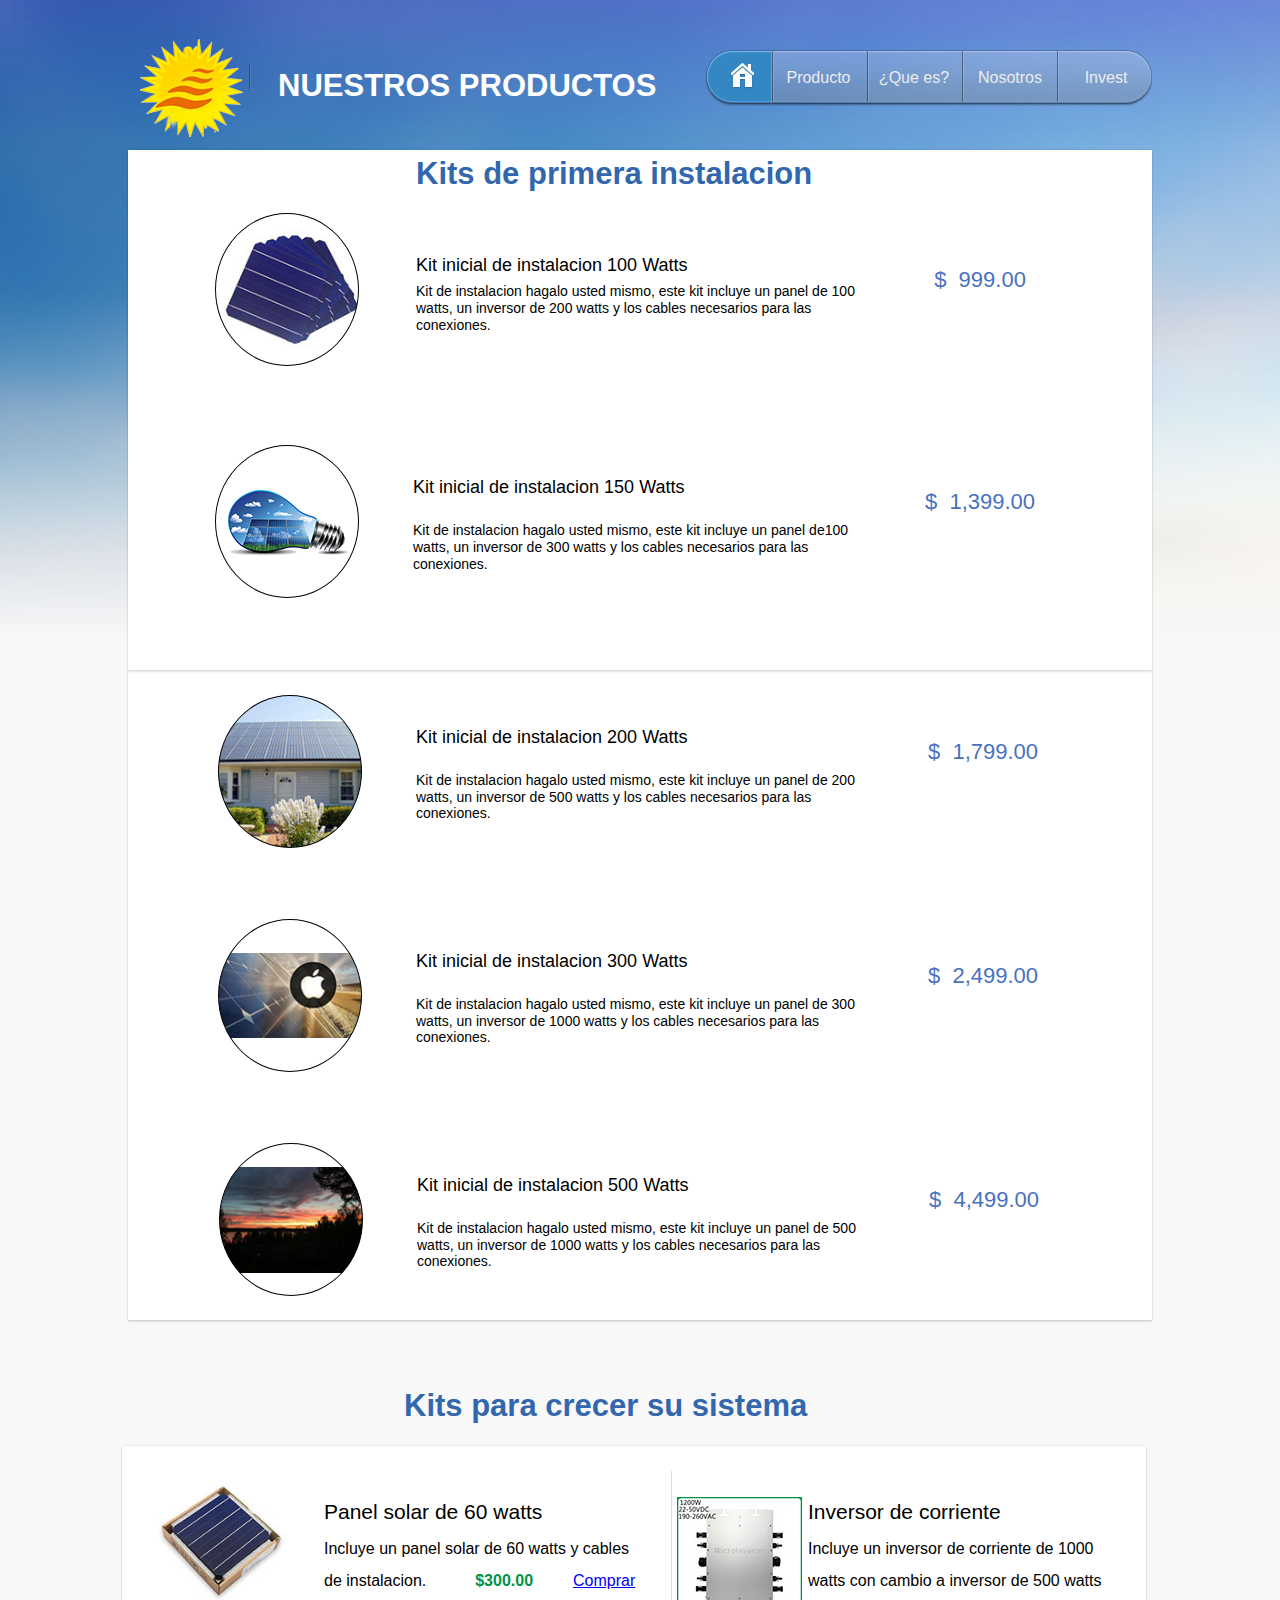
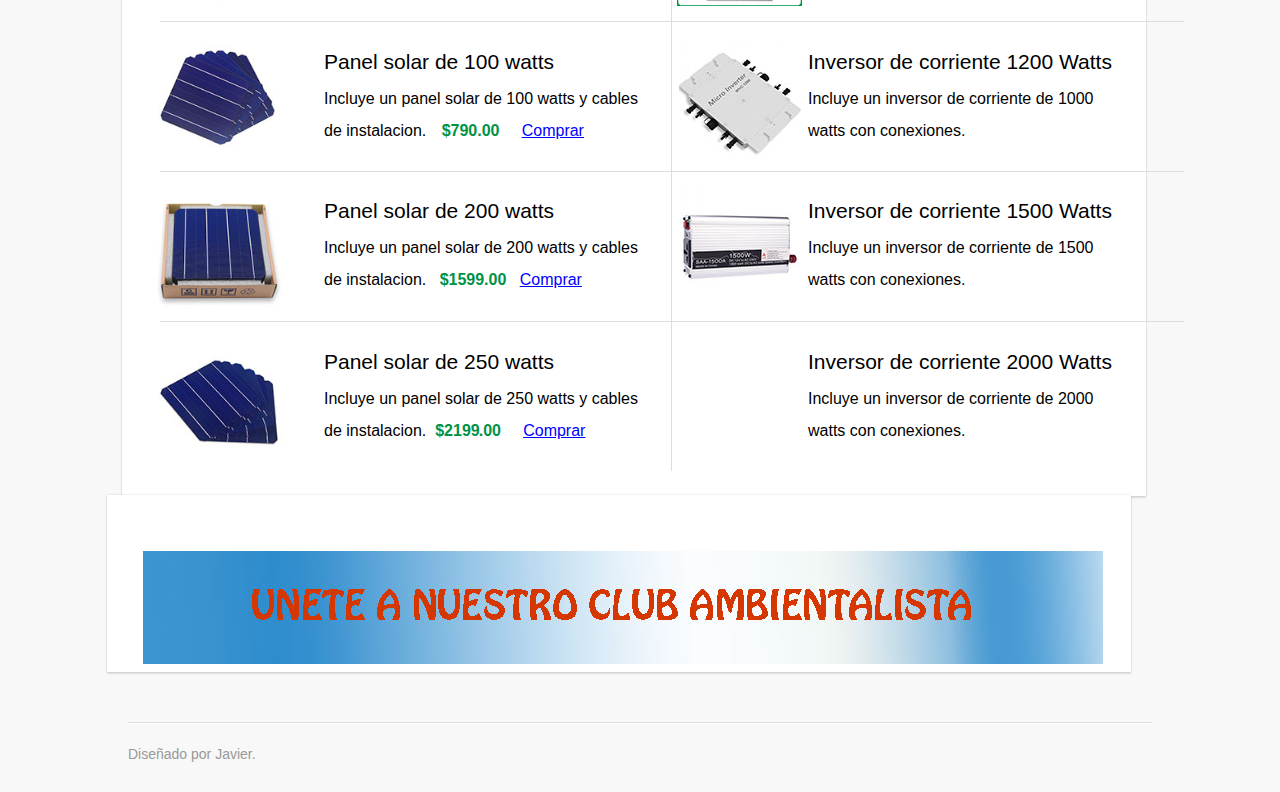
<file: producto.html>
<!DOCTYPE html>
<html class="nojs html" lang="en-US">
 <head>

  <meta http-equiv="Content-type" content="text/html;charset=UTF-8"/>
  <meta name="generator" content="2018.0.0.379"/>
  <meta name="viewport" content="width=device-width, initial-scale=1.0"/>
  
  <script type="text/javascript">
   // Update the 'nojs'/'js' class on the html node
document.documentElement.className = document.documentElement.className.replace(/\bnojs\b/g, 'js');

// Check that all required assets are uploaded and up-to-date
if(typeof Muse == "undefined") window.Muse = {}; window.Muse.assets = {"required":["museutils.js", "museconfig.js", "jquery.musepolyfill.bgsize.js", "jquery.watch.js", "jquery.musemenu.js", "require.js", "jquery.museresponsive.js", "producto.css"], "outOfDate":[]};
</script>
  
  <title>Sistemas Solares</title>
  <!-- CSS -->
  <link rel="stylesheet" type="text/css" href="css/site_global.css?crc=4293463013"/>
  <link rel="stylesheet" type="text/css" href="css/master_fonts-master.css?crc=3788085055"/>
  <link rel="stylesheet" type="text/css" href="css/producto.css?crc=4179053679" id="pagesheet"/>
  <!-- IE-only CSS -->
  <!--[if lt IE 9]>
  <link rel="stylesheet" type="text/css" href="css/iefonts_producto.css?crc=173378882"/>
  <link rel="stylesheet" type="text/css" href="css/nomq_preview_master_fonts-master.css?crc=3824530138"/>
  <link rel="stylesheet" type="text/css" href="css/nomq_producto.css?crc=4018350783" id="nomq_pagesheet"/>
  <![endif]-->
  <!-- Other scripts -->
  <script type="text/javascript">
   var __adobewebfontsappname__ = "muse";
</script>
  <!-- JS includes -->
  <script src="https://webfonts.creativecloud.com/open-sans:n3,n4,n7:all.js" type="text/javascript"></script>
  <!--[if lt IE 9]>
  <script src="scripts/html5shiv.js?crc=4241844378" type="text/javascript"></script>
  <![endif]-->
   </head>
 <body>

  <div class="breakpoint active" id="bp_infinity" data-min-width="1225"><!-- responsive breakpoint node -->
   <div class="clearfix" id="page"><!-- column -->
    <div class="position_content" id="page_position_content">
     <div class="clearfix colelem" id="pu1419-3"><!-- group -->
      <div class="clearfix grpelem shared_content" id="u1419-3" data-IBE-flags="txtStyleSrc" data-content-guid="u1419-3_content"><!-- content -->
       <p>&nbsp;</p>
      </div>
      <div class="browser_width grpelem shared_content" id="u1418-3-bw" data-content-guid="u1418-3-bw_content">
       <div class="museBGSize clearfix" id="u1418-3" data-IBE-flags="txtStyleSrc"><!-- content -->
        <p>&nbsp;</p>
       </div>
      </div>
      <div class="shadow grpelem shared_content" id="u399" data-content-guid="u399_content"><!-- simple frame --></div>
      <nav class="MenuBar clearfix grpelem" id="menuu1375"><!-- horizontal box -->
       <div class="MenuItemContainer clearfix grpelem" id="u1390"><!-- vertical box -->
        <a class="nonblock nontext MenuItem MenuItemWithSubMenu MuseMenuActive clearfix colelem" id="u1391" href="producto.html" data-href="page:U458"><!-- horizontal box --><div class="MenuItemLabel NoWrap clearfix grpelem" id="u1394-4" data-IBE-flags="txtStyleSrc"><!-- content --><p class="shared_content" data-content-guid="u1394-4_0_content">Producto</p></div></a>
       </div>
       <div class="MenuItemContainer clearfix grpelem" id="u1404"><!-- vertical box -->
        <a class="nonblock nontext MenuItem MenuItemWithSubMenu clearfix colelem" id="u1407" href="%c2%bfque-es.html" data-href="page:U513"><!-- horizontal box --><div class="MenuItemLabel NoWrap clearfix grpelem" id="u1408-4" data-IBE-flags="txtStyleSrc"><!-- content --><p class="shared_content" data-content-guid="u1408-4_0_content">¿Que es?</p></div></a>
       </div>
       <div class="MenuItemContainer clearfix grpelem" id="u1411"><!-- vertical box -->
        <a class="nonblock nontext MenuItem MenuItemWithSubMenu clearfix colelem" id="u1412" href="nosotros.html" data-href="page:U914"><!-- horizontal box --><div class="MenuItemLabel NoWrap clearfix grpelem" id="u1413-4" data-IBE-flags="txtStyleSrc"><!-- content --><p class="shared_content" data-content-guid="u1413-4_0_content">Nosotros</p></div></a>
       </div>
       <div class="MenuItemContainer clearfix grpelem" id="u1397"><!-- vertical box -->
        <a class="nonblock nontext MenuItem MenuItemWithSubMenu clearfix colelem" id="u1400" href="invest.html" data-href="page:U970"><!-- horizontal box --><div class="MenuItemLabel NoWrap clearfix grpelem" id="u1402-4" data-IBE-flags="txtStyleSrc"><!-- content --><p class="shared_content" data-content-guid="u1402-4_0_content">Invest</p></div></a>
       </div>
      </nav>
      <a class="nonblock nontext MuseLinkActive grpelem shared_content" id="u1107" href="producto.html" data-href="page:U458" data-content-guid="u1107_content"><!-- simple frame --></a>
      <a class="nonblock nontext clearfix grpelem shared_content" id="u1287-3" href="%c2%bfque-es.html" data-href="page:U513" data-IBE-flags="txtStyleSrc" data-content-guid="u1287-3_content"><!-- content --><p>&nbsp;</p></a>
      <a class="nonblock nontext grpelem shared_content" id="u1109" href="nosotros.html" data-href="page:U914" data-content-guid="u1109_content"><!-- simple frame --></a>
      <a class="nonblock nontext grpelem shared_content" id="u1110" href="invest.html" data-href="page:U970" data-content-guid="u1110_content"><!-- simple frame --></a>
      <a class="nonblock nontext clip_frame grpelem shared_content" id="u1500" href="index.html" data-href="page:U64" data-content-guid="u1500_content"><!-- image --><img class="block temp_no_img_src" id="u1500_img" data-orig-src="images/home-fonts.png?crc=73611062" alt="" width="67" height="56" src="images/blank.gif?crc=4208392903"/></a>
      <div class="clip_frame grpelem shared_content" id="u8242" data-content-guid="u8242_content"><!-- image -->
       <img class="block temp_no_img_src" id="u8242_img" data-orig-src="images/logo%20nuevo.png?crc=461794609" alt="" width="164" height="162" src="images/blank.gif?crc=4208392903"/>
      </div>
      <div class="shadow clearfix grpelem shared_content" id="u6813" data-content-guid="u6813_content"><!-- group -->
       <div class="clearfix grpelem" id="pu6817"><!-- column -->
        <div class="museBGSize rounded-corners colelem" id="u6817"><!-- simple frame --></div>
        <div class="museBGSize rounded-corners colelem" id="u6837"><!-- simple frame --></div>
        <div class="museBGSize rounded-corners colelem" id="u6854"><!-- simple frame --></div>
       </div>
       <div class="clearfix grpelem" id="pu6818-7"><!-- column -->
        <!-- m_editable region-id="editable-static-tag-U6818-BP_infinity" template="producto.html" data-type="html" data-ice-options="disableImageResize,link,txtStyleTarget" -->
        <div class="clearfix colelem" id="u6818-7" data-muse-uid="U6818" data-muse-type="txt_frame" data-IBE-flags="txtStyleSrc"><!-- content -->
         <p id="u6818-2">Kit inicial de instalacion 200 Watts</p>
         <p id="u6818-3">&nbsp;</p>
         <p id="u6818-5">Kit de instalacion hagalo usted mismo, este kit incluye un panel de 200 watts, un inversor de 500 watts y los cables necesarios para las conexiones.</p>
        </div>
        <!-- /m_editable -->
        <!-- m_editable region-id="editable-static-tag-U6838-BP_infinity" template="producto.html" data-type="html" data-ice-options="disableImageResize,link,txtStyleTarget" -->
        <div class="clearfix colelem" id="u6838-7" data-muse-uid="U6838" data-muse-type="txt_frame" data-IBE-flags="txtStyleSrc"><!-- content -->
         <p id="u6838-2">Kit inicial de instalacion 300 Watts</p>
         <p id="u6838-3">&nbsp;</p>
         <p id="u6838-5">Kit de instalacion hagalo usted mismo, este kit incluye un panel de 300 watts, un inversor de 1000 watts y los cables necesarios para las conexiones.</p>
        </div>
        <!-- /m_editable -->
        <!-- m_editable region-id="editable-static-tag-U6855-BP_infinity" template="producto.html" data-type="html" data-ice-options="disableImageResize,link,txtStyleTarget" -->
        <div class="clearfix colelem" id="u6855-7" data-muse-uid="U6855" data-muse-type="txt_frame" data-IBE-flags="txtStyleSrc"><!-- content -->
         <p id="u6855-2">Kit inicial de instalacion 500 Watts</p>
         <p id="u6855-3">&nbsp;</p>
         <p id="u6855-5">Kit de instalacion hagalo usted mismo, este kit incluye un panel de 500 watts, un inversor de 1000 watts y los cables necesarios para las conexiones.</p>
        </div>
        <!-- /m_editable -->
       </div>
       <div class="clearfix grpelem" id="pu6816-5"><!-- column -->
        <!-- m_editable region-id="editable-static-tag-U6816-BP_infinity" template="producto.html" data-type="html" data-ice-options="disableImageResize,link,txtStyleTarget" -->
        <div class="clearfix colelem" id="u6816-5" data-muse-uid="U6816" data-muse-type="txt_frame" data-IBE-flags="txtStyleSrc"><!-- content -->
         <p id="u6816-2">$&nbsp; 1,799.00</p>
         <p id="u6816-3">&nbsp;</p>
        </div>
        <!-- /m_editable -->
        <!-- m_editable region-id="editable-static-tag-U6836-BP_infinity" template="producto.html" data-type="html" data-ice-options="disableImageResize,link,txtStyleTarget" -->
        <div class="clearfix colelem" id="u6836-5" data-muse-uid="U6836" data-muse-type="txt_frame" data-IBE-flags="txtStyleSrc"><!-- content -->
         <p id="u6836-2">$&nbsp; 2,499.00</p>
         <p id="u6836-3">&nbsp;</p>
        </div>
        <!-- /m_editable -->
        <!-- m_editable region-id="editable-static-tag-U6853-BP_infinity" template="producto.html" data-type="html" data-ice-options="disableImageResize,link,txtStyleTarget" -->
        <div class="clearfix colelem" id="u6853-5" data-muse-uid="U6853" data-muse-type="txt_frame" data-IBE-flags="txtStyleSrc"><!-- content -->
         <p id="u6853-2">$&nbsp; 4,499.00</p>
         <p id="u6853-3">&nbsp;</p>
        </div>
        <!-- /m_editable -->
       </div>
      </div>
      <div class="shadow clearfix grpelem shared_content" id="u674" data-content-guid="u674_content"><!-- group -->
       <div class="clearfix grpelem" id="pu5446"><!-- column -->
        <div class="museBGSize rounded-corners colelem" id="u5446"><!-- simple frame --></div>
        <div class="museBGSize rounded-corners colelem" id="u6567"><!-- simple frame --></div>
       </div>
       <div class="clearfix grpelem" id="pu6833-4"><!-- column -->
        <!-- m_editable region-id="editable-static-tag-U6833-BP_infinity" template="producto.html" data-type="html" data-ice-options="disableImageResize,link,txtStyleTarget" -->
        <div class="Fonts-Headline clearfix colelem" id="u6833-4" data-muse-uid="U6833" data-muse-type="txt_frame" data-IBE-flags="txtStyleSrc"><!-- content -->
         <h1>Kits de primera instalacion</h1>
        </div>
        <!-- /m_editable -->
        <!-- m_editable region-id="editable-static-tag-U678-BP_infinity" template="producto.html" data-type="html" data-ice-options="disableImageResize,link,txtStyleTarget" -->
        <div class="clearfix colelem" id="u678-6" data-muse-uid="U678" data-muse-type="txt_frame" data-IBE-flags="txtStyleSrc"><!-- content -->
         <p id="u678-2">Kit inicial de instalacion 100 Watts</p>
         <p id="u678-4">Kit de instalacion hagalo usted mismo, este kit incluye un panel de 100 watts, un inversor de 200 watts y los cables necesarios para las conexiones.</p>
        </div>
        <!-- /m_editable -->
        <!-- m_editable region-id="editable-static-tag-U6570-BP_infinity" template="producto.html" data-type="html" data-ice-options="disableImageResize,link,txtStyleTarget" -->
        <div class="clearfix colelem" id="u6570-7" data-muse-uid="U6570" data-muse-type="txt_frame" data-IBE-flags="txtStyleSrc"><!-- content -->
         <p id="u6570-2">Kit inicial de instalacion 150 Watts</p>
         <p id="u6570-3">&nbsp;</p>
         <p id="u6570-5">Kit de instalacion hagalo usted mismo, este kit incluye un panel de100 watts, un inversor de 300 watts y los cables necesarios para las conexiones.</p>
        </div>
        <!-- /m_editable -->
       </div>
       <div class="clearfix grpelem" id="pu6804-5"><!-- column -->
        <!-- m_editable region-id="editable-static-tag-U6804-BP_infinity" template="producto.html" data-type="html" data-ice-options="disableImageResize,link,txtStyleTarget" -->
        <div class="clearfix colelem" id="u6804-5" data-muse-uid="U6804" data-muse-type="txt_frame" data-IBE-flags="txtStyleSrc"><!-- content -->
         <p id="u6804-2">$&nbsp; 999.00</p>
         <p id="u6804-3">&nbsp;</p>
        </div>
        <!-- /m_editable -->
        <!-- m_editable region-id="editable-static-tag-U6807-BP_infinity" template="producto.html" data-type="html" data-ice-options="disableImageResize,link,txtStyleTarget" -->
        <div class="clearfix colelem" id="u6807-5" data-muse-uid="U6807" data-muse-type="txt_frame" data-IBE-flags="txtStyleSrc"><!-- content -->
         <p id="u6807-2">$&nbsp; 1,399.00</p>
         <p id="u6807-3">&nbsp;</p>
        </div>
        <!-- /m_editable -->
       </div>
      </div>
      <!-- m_editable region-id="editable-static-tag-U677-BP_infinity" template="producto.html" data-type="html" data-ice-options="disableImageResize,link,txtStyleTarget" -->
      <div class="Fonts-Headline clearfix grpelem shared_content" id="u677-4" data-muse-uid="U677" data-muse-type="txt_frame" data-IBE-flags="txtStyleSrc" data-content-guid="u677-4_content"><!-- content -->
       <h1>NUESTROS PRODUCTOS</h1>
      </div>
      <!-- /m_editable -->
     </div>
     <!-- m_editable region-id="editable-static-tag-U6933-BP_infinity" template="producto.html" data-type="html" data-ice-options="disableImageResize,link,txtStyleTarget" -->
     <div class="Fonts-Headline clearfix colelem shared_content" id="u6933-4" data-muse-uid="U6933" data-muse-type="txt_frame" data-IBE-flags="txtStyleSrc" data-content-guid="u6933-4_content"><!-- content -->
      <h1>Kits para crecer su sistema</h1>
     </div>
     <!-- /m_editable -->
     <div class="shadow clearfix colelem shared_content" id="u671" data-content-guid="u671_content"><!-- group -->
      <!-- m_editable region-id="editable-static-tag-U650-BP_infinity" template="producto.html" data-type="html" data-ice-options="disableImageResize,link,txtStyleTarget" -->
      <div class="clearfix grpelem" id="u650-10" data-muse-uid="U650" data-muse-type="txt_frame" data-IBE-flags="txtStyleSrc"><!-- content -->
       <p id="u650-2">Panel solar de 60 watts</p>
       <p id="u650-8">Incluye un panel solar de 60 watts y cables de instalacion.<span id="u650-4">&nbsp;&nbsp;&nbsp;&nbsp;&nbsp;&nbsp;&nbsp;&nbsp;&nbsp;&nbsp; </span><span id="u650-5"> $300.00</span>&nbsp;&nbsp;&nbsp;&nbsp;&nbsp;&nbsp;&nbsp;&nbsp; <span id="u650-7">Comprar</span></p>
      </div>
      <!-- /m_editable -->
      <!-- m_editable region-id="editable-static-tag-U654-BP_infinity" template="producto.html" data-type="html" data-ice-options="disableImageResize,link,txtStyleTarget" -->
      <div class="clearfix grpelem" id="u654-12" data-muse-uid="U654" data-muse-type="txt_frame" data-IBE-flags="txtStyleSrc"><!-- content -->
       <p id="u654-2">Panel solar de 100 watts</p>
       <p id="u654-10">Incluye un panel solar de 100 watts y cables de instalacion. <span id="u654-4">&nbsp; </span><span id="u654-5">$790.00</span>&nbsp;&nbsp; <span id="u654-7"> </span>&nbsp; <span id="u654-9">Comprar</span></p>
      </div>
      <!-- /m_editable -->
      <!-- m_editable region-id="editable-static-tag-U657-BP_infinity" template="producto.html" data-type="html" data-ice-options="disableImageResize,link,txtStyleTarget" -->
      <div class="clearfix grpelem" id="u657-9" data-muse-uid="U657" data-muse-type="txt_frame" data-IBE-flags="txtStyleSrc"><!-- content -->
       <p id="u657-2">Panel solar de 200 watts</p>
       <p id="u657-7">Incluye un panel solar de 200 watts y cables de instalacion.&nbsp;&nbsp; <span id="u657-4">$1599.00</span>&nbsp;&nbsp; <span id="u657-6">Comprar</span></p>
      </div>
      <!-- /m_editable -->
      <!-- m_editable region-id="editable-static-tag-U664-BP_infinity" template="producto.html" data-type="html" data-ice-options="disableImageResize,link,txtStyleTarget" -->
      <div class="clearfix grpelem" id="u664-11" data-muse-uid="U664" data-muse-type="txt_frame" data-IBE-flags="txtStyleSrc"><!-- content -->
       <p id="u664-2">Panel solar de 250 watts</p>
       <p id="u664-9">Incluye un panel solar de 250 watts y cables de instalacion.&nbsp; <span id="u664-4">$219</span><span id="u664-5">9</span><span id="u664-6">.00</span>&nbsp;&nbsp;&nbsp;&nbsp; <span id="u664-8">Comprar</span></p>
      </div>
      <!-- /m_editable -->
      <div class="grpelem" id="u659"><!-- simple frame --></div>
      <div class="grpelem" id="u661"><!-- simple frame --></div>
      <div class="grpelem" id="u667"><!-- simple frame --></div>
      <div class="grpelem" id="u668"><!-- simple frame --></div>
      <!-- m_editable region-id="editable-static-tag-U6873-BP_infinity" template="producto.html" data-type="html" data-ice-options="disableImageResize,link,txtStyleTarget" -->
      <div class="clearfix grpelem" id="u6873-6" data-muse-uid="U6873" data-muse-type="txt_frame" data-IBE-flags="txtStyleSrc"><!-- content -->
       <p id="u6873-2">Inversor de corriente</p>
       <p id="u6873-4">Incluye un inversor de corriente de 1000 watts con cambio a inversor de 500 watts</p>
      </div>
      <!-- /m_editable -->
      <!-- m_editable region-id="editable-static-tag-U6874-BP_infinity" template="producto.html" data-type="html" data-ice-options="disableImageResize,link,txtStyleTarget" -->
      <div class="clearfix grpelem" id="u6874-7" data-muse-uid="U6874" data-muse-type="txt_frame" data-IBE-flags="txtStyleSrc"><!-- content -->
       <p id="u6874-3">Inversor de corriente 1200 Watt<span id="u6874-2">s</span></p>
       <p id="u6874-5">Incluye un inversor de corriente de 1000 watts con conexiones.</p>
      </div>
      <!-- /m_editable -->
      <!-- m_editable region-id="editable-static-tag-U6875-BP_infinity" template="producto.html" data-type="html" data-ice-options="disableImageResize,link,txtStyleTarget" -->
      <div class="clearfix grpelem" id="u6875-7" data-muse-uid="U6875" data-muse-type="txt_frame" data-IBE-flags="txtStyleSrc"><!-- content -->
       <p id="u6875-3">Inversor de corriente 1500 Watt<span id="u6875-2">s</span></p>
       <p id="u6875-5">Incluye un inversor de corriente de 1500 watts con conexiones.</p>
      </div>
      <!-- /m_editable -->
      <!-- m_editable region-id="editable-static-tag-U6876-BP_infinity" template="producto.html" data-type="html" data-ice-options="disableImageResize,link,txtStyleTarget" -->
      <div class="clearfix grpelem" id="u6876-7" data-muse-uid="U6876" data-muse-type="txt_frame" data-IBE-flags="txtStyleSrc"><!-- content -->
       <p id="u6876-3">Inversor de corriente 2000 Watt<span id="u6876-2">s</span></p>
       <p id="u6876-5">Incluye un inversor de corriente de 2000 watts con conexiones.</p>
      </div>
      <!-- /m_editable -->
      <!-- m_editable region-id="editable-static-tag-U6885-BP_infinity" template="producto.html" data-type="image" -->
      <div class="clip_frame grpelem" id="u6885" data-muse-uid="U6885" data-muse-type="img_frame"><!-- image -->
       <img class="block temp_no_img_src" id="u6885_img" data-orig-src="images/s-l1600-4.jpg?crc=4241795609" alt="" width="131" height="131" data-muse-src="images/s-l1600-4.jpg?crc=4241795609" src="images/blank.gif?crc=4208392903"/>
      </div>
      <!-- /m_editable -->
      <!-- m_editable region-id="editable-static-tag-U6890-BP_infinity" template="producto.html" data-type="image" -->
      <div class="clip_frame grpelem" id="u6890" data-muse-uid="U6890" data-muse-type="img_frame"><!-- image -->
       <img class="block temp_no_img_src" id="u6890_img" data-orig-src="images/s-l1600-3.jpg?crc=333280577" alt="" width="139" height="139" data-muse-src="images/s-l1600-3.jpg?crc=333280577" src="images/blank.gif?crc=4208392903"/>
      </div>
      <!-- /m_editable -->
      <!-- m_editable region-id="editable-static-tag-U6897-BP_infinity" template="producto.html" data-type="image" -->
      <div class="clip_frame grpelem" id="u6897" data-muse-uid="U6897" data-muse-type="img_frame"><!-- image -->
       <img class="block temp_no_img_src" id="u6897_img" data-orig-src="images/s-l1600-2.jpg?crc=246003140" alt="" width="134" height="134" data-muse-src="images/s-l1600-2.jpg?crc=246003140" src="images/blank.gif?crc=4208392903"/>
      </div>
      <!-- /m_editable -->
      <!-- m_editable region-id="editable-static-tag-U6904-BP_infinity" template="producto.html" data-type="image" -->
      <div class="clip_frame grpelem" id="u6904" data-muse-uid="U6904" data-muse-type="img_frame"><!-- image -->
       <img class="block temp_no_img_src" id="u6904_img" data-orig-src="images/s-l1600.jpg?crc=188163033" alt="" width="134" height="134" data-muse-src="images/s-l1600.jpg?crc=188163033" src="images/blank.gif?crc=4208392903"/>
      </div>
      <!-- /m_editable -->
      <!-- m_editable region-id="editable-static-tag-U8580-BP_infinity" template="producto.html" data-type="image" -->
      <div class="clip_frame grpelem" id="u8580" data-muse-uid="U8580" data-muse-type="img_frame"><!-- image -->
       <img class="block temp_no_img_src" id="u8580_img" data-orig-src="images/inversor-wvc-1200w-para-4-paneles-y-120v.jpg?crc=3899033764" alt="" width="123" height="123" data-muse-src="images/inversor-wvc-1200w-para-4-paneles-y-120v.jpg?crc=3899033764" src="images/blank.gif?crc=4208392903"/>
      </div>
      <!-- /m_editable -->
      <!-- m_editable region-id="editable-static-tag-U8590-BP_infinity" template="producto.html" data-type="image" -->
      <div class="clip_frame grpelem" id="u8590" data-muse-uid="U8590" data-muse-type="img_frame"><!-- image -->
       <img class="block temp_no_img_src" id="u8590_img" data-orig-src="images/decen-maysun-1200w-ip65-waterproof-mppt-solar-power-micro-font-b-inverter-b-font-22-50vdc.jpg?crc=374220453" alt="" width="125" height="109" data-muse-src="images/decen-maysun-1200w-ip65-waterproof-mppt-solar-power-micro-font-b-inverter-b-font-22-50vdc.jpg?crc=374220453" src="images/blank.gif?crc=4208392903"/>
      </div>
      <!-- /m_editable -->
      <!-- m_editable region-id="editable-static-tag-U8600-BP_infinity" template="producto.html" data-type="image" -->
      <div class="clip_frame grpelem" id="u8600" data-muse-uid="U8600" data-muse-type="img_frame"><!-- image -->
       <img class="block temp_no_img_src" id="u8600_img" data-orig-src="images/inversor-de-corriente-de-12v-a-220v-1500w-panel-solar-d_nq_np_427125-mpe25389289140_022017-f.jpg?crc=3826371212" alt="" width="120" height="120" data-muse-src="images/inversor-de-corriente-de-12v-a-220v-1500w-panel-solar-d_nq_np_427125-mpe25389289140_022017-f.jpg?crc=3826371212" src="images/blank.gif?crc=4208392903"/>
      </div>
      <!-- /m_editable -->
     </div>
     <div class="shadow clearfix colelem shared_content" id="u1803" data-content-guid="u1803_content"><!-- group -->
      <!-- m_editable region-id="editable-static-tag-U6936-BP_infinity" template="producto.html" data-type="image" -->
      <div class="clip_frame grpelem" id="u6936" data-muse-uid="U6936" data-muse-type="img_frame"><!-- image -->
       <img class="block temp_no_img_src" id="u6936_img" data-orig-src="images/members-blue.jpg?crc=114845483" alt="" width="960" height="113" data-muse-src="images/members-blue.jpg?crc=114845483" src="images/blank.gif?crc=4208392903"/>
      </div>
      <!-- /m_editable -->
     </div>
     <div class="shadow colelem shared_content" id="u718" data-content-guid="u718_content"><!-- simple frame --></div>
     <div class="clearfix colelem shared_content" id="u717-4" data-IBE-flags="txtStyleSrc" data-content-guid="u717-4_content"><!-- content -->
      <p>Diseñado por Javier.</p>
     </div>
    </div>
   </div>
   <div class="preload_images">
    <img class="preload temp_no_img_src" data-orig-src="images/nav-rectangle-hover.png?crc=4213068915" alt="" src="images/blank.gif?crc=4208392903"/>
    <img class="preload temp_no_img_src" data-orig-src="images/nav-oval-hover.png?crc=371315003" alt="" src="images/blank.gif?crc=4208392903"/>
   </div>
  </div>
  <div class="breakpoint" id="bp_1224" data-min-width="1089" data-max-width="1224"><!-- responsive breakpoint node -->
   <div class="clearfix temp_no_id" data-orig-id="page"><!-- column -->
    <div class="position_content temp_no_id" data-orig-id="page_position_content">
     <div class="clearfix colelem temp_no_id" data-orig-id="pu1419-3"><!-- group -->
      <span class="clearfix grpelem placeholder" data-placeholder-for="u1419-3_content"><!-- placeholder node --></span>
      <span class="browser_width grpelem placeholder" data-placeholder-for="u1418-3-bw_content"><!-- placeholder node --></span>
      <span class="shadow grpelem placeholder" data-placeholder-for="u399_content"><!-- placeholder node --></span>
      <nav class="MenuBar clearfix grpelem temp_no_id" data-orig-id="menuu1375"><!-- horizontal box -->
       <div class="MenuItemContainer clearfix grpelem temp_no_id" data-orig-id="u1390"><!-- vertical box -->
        <a class="nonblock nontext MenuItem MenuItemWithSubMenu MuseMenuActive clearfix colelem temp_no_id" href="producto.html" data-href="page:U458" data-orig-id="u1391"><!-- horizontal box --><div class="MenuItemLabel NoWrap clearfix grpelem temp_no_id" data-IBE-flags="txtStyleSrc" data-orig-id="u1394-4"><!-- content --><span class="placeholder" data-placeholder-for="u1394-4_0_content"><!-- placeholder node --></span></div></a>
       </div>
       <div class="MenuItemContainer clearfix grpelem temp_no_id" data-orig-id="u1404"><!-- vertical box -->
        <a class="nonblock nontext MenuItem MenuItemWithSubMenu clearfix colelem temp_no_id" href="%c2%bfque-es.html" data-href="page:U513" data-orig-id="u1407"><!-- horizontal box --><div class="MenuItemLabel NoWrap clearfix grpelem temp_no_id" data-IBE-flags="txtStyleSrc" data-orig-id="u1408-4"><!-- content --><span class="placeholder" data-placeholder-for="u1408-4_0_content"><!-- placeholder node --></span></div></a>
       </div>
       <div class="MenuItemContainer clearfix grpelem temp_no_id" data-orig-id="u1411"><!-- vertical box -->
        <a class="nonblock nontext MenuItem MenuItemWithSubMenu clearfix colelem temp_no_id" href="nosotros.html" data-href="page:U914" data-orig-id="u1412"><!-- horizontal box --><div class="MenuItemLabel NoWrap clearfix grpelem temp_no_id" data-IBE-flags="txtStyleSrc" data-orig-id="u1413-4"><!-- content --><span class="placeholder" data-placeholder-for="u1413-4_0_content"><!-- placeholder node --></span></div></a>
       </div>
       <div class="MenuItemContainer clearfix grpelem temp_no_id" data-orig-id="u1397"><!-- vertical box -->
        <a class="nonblock nontext MenuItem MenuItemWithSubMenu clearfix colelem temp_no_id" href="invest.html" data-href="page:U970" data-orig-id="u1400"><!-- horizontal box --><div class="MenuItemLabel NoWrap clearfix grpelem temp_no_id" data-IBE-flags="txtStyleSrc" data-orig-id="u1402-4"><!-- content --><span class="placeholder" data-placeholder-for="u1402-4_0_content"><!-- placeholder node --></span></div></a>
       </div>
      </nav>
      <span class="nonblock nontext MuseLinkActive grpelem placeholder" data-placeholder-for="u1107_content"><!-- placeholder node --></span>
      <span class="nonblock nontext clearfix grpelem placeholder" data-placeholder-for="u1287-3_content"><!-- placeholder node --></span>
      <span class="nonblock nontext grpelem placeholder" data-placeholder-for="u1109_content"><!-- placeholder node --></span>
      <span class="nonblock nontext grpelem placeholder" data-placeholder-for="u1110_content"><!-- placeholder node --></span>
      <span class="nonblock nontext clip_frame grpelem placeholder" data-placeholder-for="u1500_content"><!-- placeholder node --></span>
      <span class="clip_frame grpelem placeholder" data-placeholder-for="u8242_content"><!-- placeholder node --></span>
      <span class="shadow clearfix grpelem placeholder" data-placeholder-for="u6813_content"><!-- placeholder node --></span>
      <span class="shadow clearfix grpelem placeholder" data-placeholder-for="u674_content"><!-- placeholder node --></span>
      <!-- m_editable region-id="editable-static-tag-U677-BP_1224" template="producto.html" data-type="html" data-ice-options="disableImageResize,link,txtStyleTarget" -->
      <span class="Fonts-Headline clearfix grpelem placeholder" data-placeholder-for="u677-4_content"><!-- placeholder node --></span>
      <!-- /m_editable -->
     </div>
     <!-- m_editable region-id="editable-static-tag-U6933-BP_1224" template="producto.html" data-type="html" data-ice-options="disableImageResize,link,txtStyleTarget" -->
     <span class="Fonts-Headline clearfix colelem placeholder" data-placeholder-for="u6933-4_content"><!-- placeholder node --></span>
     <!-- /m_editable -->
     <span class="shadow clearfix colelem placeholder" data-placeholder-for="u671_content"><!-- placeholder node --></span>
     <span class="shadow clearfix colelem placeholder" data-placeholder-for="u1803_content"><!-- placeholder node --></span>
     <span class="shadow colelem placeholder" data-placeholder-for="u718_content"><!-- placeholder node --></span>
     <span class="clearfix colelem placeholder" data-placeholder-for="u717-4_content"><!-- placeholder node --></span>
    </div>
   </div>
   <div class="preload_images">
    <img class="preload temp_no_img_src" data-orig-src="images/nav-rectangle-hover.png?crc=4213068915" alt="" src="images/blank.gif?crc=4208392903"/>
    <img class="preload temp_no_img_src" data-orig-src="images/nav-oval-hover.png?crc=371315003" alt="" src="images/blank.gif?crc=4208392903"/>
   </div>
  </div>
  <div class="breakpoint" id="bp_1088" data-max-width="1088"><!-- responsive breakpoint node -->
   <div class="clearfix temp_no_id" data-orig-id="page"><!-- column -->
    <div class="clearfix colelem temp_no_id" data-orig-id="pu1419-3"><!-- group -->
     <span class="clearfix grpelem placeholder" data-placeholder-for="u1419-3_content"><!-- placeholder node --></span>
     <span class="browser_width grpelem placeholder" data-placeholder-for="u1418-3-bw_content"><!-- placeholder node --></span>
     <span class="shadow grpelem placeholder" data-placeholder-for="u399_content"><!-- placeholder node --></span>
     <nav class="MenuBar clearfix grpelem temp_no_id" data-orig-id="menuu1375"><!-- horizontal box -->
      <div class="MenuItemContainer clearfix grpelem temp_no_id" data-orig-id="u1390"><!-- vertical box -->
       <a class="nonblock nontext MenuItem MenuItemWithSubMenu MuseMenuActive clearfix colelem temp_no_id" href="producto.html" data-href="page:U458" data-orig-id="u1391"><!-- horizontal box --><div class="MenuItemLabel NoWrap clearfix grpelem temp_no_id" data-IBE-flags="txtStyleSrc" data-orig-id="u1394-4"><!-- content --><span class="placeholder" data-placeholder-for="u1394-4_0_content"><!-- placeholder node --></span></div></a>
      </div>
      <div class="MenuItemContainer clearfix grpelem temp_no_id" data-orig-id="u1404"><!-- vertical box -->
       <a class="nonblock nontext MenuItem MenuItemWithSubMenu clearfix colelem temp_no_id" href="%c2%bfque-es.html" data-href="page:U513" data-orig-id="u1407"><!-- horizontal box --><div class="MenuItemLabel NoWrap clearfix grpelem temp_no_id" data-IBE-flags="txtStyleSrc" data-orig-id="u1408-4"><!-- content --><span class="placeholder" data-placeholder-for="u1408-4_0_content"><!-- placeholder node --></span></div></a>
      </div>
      <div class="MenuItemContainer clearfix grpelem temp_no_id" data-orig-id="u1411"><!-- vertical box -->
       <a class="nonblock nontext MenuItem MenuItemWithSubMenu clearfix colelem temp_no_id" href="nosotros.html" data-href="page:U914" data-orig-id="u1412"><!-- horizontal box --><div class="MenuItemLabel NoWrap clearfix grpelem temp_no_id" data-IBE-flags="txtStyleSrc" data-orig-id="u1413-4"><!-- content --><span class="placeholder" data-placeholder-for="u1413-4_0_content"><!-- placeholder node --></span></div></a>
      </div>
      <div class="MenuItemContainer clearfix grpelem temp_no_id" data-orig-id="u1397"><!-- vertical box -->
       <a class="nonblock nontext MenuItem MenuItemWithSubMenu clearfix colelem temp_no_id" href="invest.html" data-href="page:U970" data-orig-id="u1400"><!-- horizontal box --><div class="MenuItemLabel NoWrap clearfix grpelem temp_no_id" data-IBE-flags="txtStyleSrc" data-orig-id="u1402-4"><!-- content --><span class="placeholder" data-placeholder-for="u1402-4_0_content"><!-- placeholder node --></span></div></a>
      </div>
     </nav>
     <span class="nonblock nontext MuseLinkActive grpelem placeholder" data-placeholder-for="u1107_content"><!-- placeholder node --></span>
     <span class="nonblock nontext clearfix grpelem placeholder" data-placeholder-for="u1287-3_content"><!-- placeholder node --></span>
     <span class="nonblock nontext grpelem placeholder" data-placeholder-for="u1109_content"><!-- placeholder node --></span>
     <span class="nonblock nontext grpelem placeholder" data-placeholder-for="u1110_content"><!-- placeholder node --></span>
     <span class="nonblock nontext clip_frame grpelem placeholder" data-placeholder-for="u1500_content"><!-- placeholder node --></span>
     <span class="clip_frame grpelem placeholder" data-placeholder-for="u8242_content"><!-- placeholder node --></span>
     <span class="shadow clearfix grpelem placeholder" data-placeholder-for="u6813_content"><!-- placeholder node --></span>
     <span class="shadow clearfix grpelem placeholder" data-placeholder-for="u674_content"><!-- placeholder node --></span>
     <!-- m_editable region-id="editable-static-tag-U677-BP_1088" template="producto.html" data-type="html" data-ice-options="disableImageResize,link,txtStyleTarget" -->
     <span class="Fonts-Headline clearfix grpelem placeholder" data-placeholder-for="u677-4_content"><!-- placeholder node --></span>
     <!-- /m_editable -->
    </div>
    <!-- m_editable region-id="editable-static-tag-U6933-BP_1088" template="producto.html" data-type="html" data-ice-options="disableImageResize,link,txtStyleTarget" -->
    <span class="Fonts-Headline clearfix colelem placeholder" data-placeholder-for="u6933-4_content"><!-- placeholder node --></span>
    <!-- /m_editable -->
    <span class="shadow clearfix colelem placeholder" data-placeholder-for="u671_content"><!-- placeholder node --></span>
    <span class="shadow clearfix colelem placeholder" data-placeholder-for="u1803_content"><!-- placeholder node --></span>
    <span class="shadow colelem placeholder" data-placeholder-for="u718_content"><!-- placeholder node --></span>
    <span class="clearfix colelem placeholder" data-placeholder-for="u717-4_content"><!-- placeholder node --></span>
   </div>
   <div class="preload_images">
    <img class="preload temp_no_img_src" data-orig-src="images/nav-rectangle-hover.png?crc=4213068915" alt="" src="images/blank.gif?crc=4208392903"/>
    <img class="preload temp_no_img_src" data-orig-src="images/nav-oval-hover.png?crc=371315003" alt="" src="images/blank.gif?crc=4208392903"/>
   </div>
  </div>
  <!-- Other scripts -->
  <script type="text/javascript">
   // Decide weather to suppress missing file error or not based on preference setting
var suppressMissingFileError = false
</script>
  <script type="text/javascript">
   window.Muse.assets.check=function(d){if(!window.Muse.assets.checked){window.Muse.assets.checked=!0;var b={},c=function(a,b){if(window.getComputedStyle){var c=window.getComputedStyle(a,null);return c&&c.getPropertyValue(b)||c&&c[b]||""}if(document.documentElement.currentStyle)return(c=a.currentStyle)&&c[b]||a.style&&a.style[b]||"";return""},a=function(a){if(a.match(/^rgb/))return a=a.replace(/\s+/g,"").match(/([\d\,]+)/gi)[0].split(","),(parseInt(a[0])<<16)+(parseInt(a[1])<<8)+parseInt(a[2]);if(a.match(/^\#/))return parseInt(a.substr(1),
16);return 0},g=function(g){for(var f=document.getElementsByTagName("link"),h=0;h<f.length;h++)if("text/css"==f[h].type){var i=(f[h].href||"").match(/\/?css\/([\w\-]+\.css)\?crc=(\d+)/);if(!i||!i[1]||!i[2])break;b[i[1]]=i[2]}f=document.createElement("div");f.className="version";f.style.cssText="display:none; width:1px; height:1px;";document.getElementsByTagName("body")[0].appendChild(f);for(h=0;h<Muse.assets.required.length;){var i=Muse.assets.required[h],l=i.match(/([\w\-\.]+)\.(\w+)$/),k=l&&l[1]?
l[1]:null,l=l&&l[2]?l[2]:null;switch(l.toLowerCase()){case "css":k=k.replace(/\W/gi,"_").replace(/^([^a-z])/gi,"_$1");f.className+=" "+k;k=a(c(f,"color"));l=a(c(f,"backgroundColor"));k!=0||l!=0?(Muse.assets.required.splice(h,1),"undefined"!=typeof b[i]&&(k!=b[i]>>>24||l!=(b[i]&16777215))&&Muse.assets.outOfDate.push(i)):h++;f.className="version";break;case "js":h++;break;default:throw Error("Unsupported file type: "+l);}}d?d().jquery!="1.8.3"&&Muse.assets.outOfDate.push("jquery-1.8.3.min.js"):Muse.assets.required.push("jquery-1.8.3.min.js");
f.parentNode.removeChild(f);if(Muse.assets.outOfDate.length||Muse.assets.required.length)f="Some files on the server may be missing or incorrect. Clear browser cache and try again. If the problem persists please contact website author.",g&&Muse.assets.outOfDate.length&&(f+="\nOut of date: "+Muse.assets.outOfDate.join(",")),g&&Muse.assets.required.length&&(f+="\nMissing: "+Muse.assets.required.join(",")),suppressMissingFileError?(f+="\nUse SuppressMissingFileError key in AppPrefs.xml to show missing file error pop up.",console.log(f)):alert(f)};location&&location.search&&location.search.match&&location.search.match(/muse_debug/gi)?
setTimeout(function(){g(!0)},5E3):g()}};
var muse_init=function(){require.config({baseUrl:""});require(["jquery","museutils","whatinput","jquery.musepolyfill.bgsize","jquery.watch","jquery.musemenu","jquery.museresponsive"],function(d){var $ = d;$(document).ready(function(){try{
window.Muse.assets.check($);/* body */
Muse.Utils.transformMarkupToFixBrowserProblemsPreInit();/* body */
Muse.Utils.prepHyperlinks(false);/* body */
Muse.Utils.resizeHeight('.browser_width');/* resize height */
Muse.Utils.requestAnimationFrame(function() { $('body').addClass('initialized'); });/* mark body as initialized */
Muse.Utils.makeButtonsVisibleAfterSettingMinWidth();/* body */
Muse.Utils.initWidget('.MenuBar', ['#bp_infinity', '#bp_1224', '#bp_1088'], function(elem) { return $(elem).museMenu(); });/* unifiedNavBar */
$( '.breakpoint' ).registerBreakpoint();/* Register breakpoints */
Muse.Utils.transformMarkupToFixBrowserProblems();/* body */
}catch(b){if(b&&"function"==typeof b.notify?b.notify():Muse.Assert.fail("Error calling selector function: "+b),false)throw b;}})})};

</script>
  <!-- RequireJS script -->
  <script src="scripts/require.js?crc=4157109226" type="text/javascript" async data-main="scripts/museconfig.js?crc=380897831" onload="if (requirejs) requirejs.onError = function(requireType, requireModule) { if (requireType && requireType.toString && requireType.toString().indexOf && 0 <= requireType.toString().indexOf('#scripterror')) window.Muse.assets.check(); }" onerror="window.Muse.assets.check();"></script>
   </body>
</html>
</file>
<file: css/site_global.css>
html{min-height:100%;min-width:100%;-ms-text-size-adjust:none;}body,div,dl,dt,dd,ul,ol,li,nav,h1,h2,h3,h4,h5,h6,pre,code,form,fieldset,legend,input,button,textarea,p,blockquote,th,td,a{margin:0px;padding:0px;border-width:0px;border-style:solid;border-color:transparent;-webkit-transform-origin:left top;-ms-transform-origin:left top;-o-transform-origin:left top;transform-origin:left top;background-repeat:no-repeat;}button.submit-btn{-moz-box-sizing:content-box;-webkit-box-sizing:content-box;box-sizing:content-box;}.transition{-webkit-transition-property:background-image,background-position,background-color,border-color,border-radius,color,font-size,font-style,font-weight,letter-spacing,line-height,text-align,box-shadow,text-shadow,opacity;transition-property:background-image,background-position,background-color,border-color,border-radius,color,font-size,font-style,font-weight,letter-spacing,line-height,text-align,box-shadow,text-shadow,opacity;}.transition *{-webkit-transition:inherit;transition:inherit;}table{border-collapse:collapse;border-spacing:0px;}fieldset,img{border:0px;border-style:solid;-webkit-transform-origin:left top;-ms-transform-origin:left top;-o-transform-origin:left top;transform-origin:left top;}address,caption,cite,code,dfn,em,strong,th,var,optgroup{font-style:inherit;font-weight:inherit;}del,ins{text-decoration:none;}li{list-style:none;}caption,th{text-align:left;}h1,h2,h3,h4,h5,h6{font-size:100%;font-weight:inherit;}input,button,textarea,select,optgroup,option{font-family:inherit;font-size:inherit;font-style:inherit;font-weight:inherit;}.form-grp input,.form-grp textarea{-webkit-appearance:none;-webkit-border-radius:0;}body{font-family:Arial, Helvetica Neue, Helvetica, sans-serif;text-align:left;font-size:14px;line-height:1.2;word-wrap:break-word;text-rendering:optimizeLegibility;-moz-font-feature-settings:'liga';-ms-font-feature-settings:'liga';-webkit-font-feature-settings:'liga';font-feature-settings:'liga';}a:link{color:#999999;text-decoration:none;}a:visited{color:#999999;text-decoration:none;}a:hover{color:#777777;text-decoration:underline;}a:active{color:#999999;text-decoration:none;}a.nontext{color:black;text-decoration:none;font-style:normal;font-weight:normal;}.normal_text{color:#000000;direction:ltr;font-family:Arial, Helvetica Neue, Helvetica, sans-serif;font-size:14px;font-style:normal;font-weight:normal;letter-spacing:0px;line-height:1.2;text-align:left;text-decoration:none;text-indent:0px;text-transform:none;vertical-align:0px;padding:0px;}.Big-Headline{color:#FFFFFF;font-family:open-sans, sans-serif;font-size:65px;font-weight:700;text-align:center;padding:0px;}.Headline{color:#FFFFFF;font-family:open-sans, sans-serif;font-size:24px;font-weight:300;text-align:left;padding:0px;}.Black-Headline{color:#000000;font-family:open-sans, sans-serif;font-size:19px;font-weight:600;text-align:center;padding:0px;}.Fonts-Headline{color:#000000;font-family:open-sans, sans-serif;font-size:16px;font-weight:700;text-align:left;padding:0px;}.Headline-2---Black{color:#000000;font-family:open-sans, sans-serif;font-size:21px;font-weight:600;text-align:left;padding:0px;}.Default{color:#000000;font-family:open-sans, sans-serif;font-size:16px;font-weight:300;text-align:left;padding:0px;}.Home---Default{color:#282828;font-family:molengo, sans-serif;font-weight:400;}.Home---Important{color:#282828;font-family:gudea, sans-serif;font-size:21px;font-weight:700;}.Serene{color:#FFFFFF;font-family:open-sans, sans-serif;font-size:34px;font-weight:300;}.list0 li:before{position:absolute;right:100%;letter-spacing:0px;text-decoration:none;font-weight:normal;font-style:normal;}.rtl-list li:before{right:auto;left:100%;}.nls-None > li:before,.nls-None .list3 > li:before,.nls-None .list6 > li:before{margin-right:6px;content:'•';}.nls-None .list1 > li:before,.nls-None .list4 > li:before,.nls-None .list7 > li:before{margin-right:6px;content:'○';}.nls-None,.nls-None .list1,.nls-None .list2,.nls-None .list3,.nls-None .list4,.nls-None .list5,.nls-None .list6,.nls-None .list7,.nls-None .list8{padding-left:34px;}.nls-None.rtl-list,.nls-None .list1.rtl-list,.nls-None .list2.rtl-list,.nls-None .list3.rtl-list,.nls-None .list4.rtl-list,.nls-None .list5.rtl-list,.nls-None .list6.rtl-list,.nls-None .list7.rtl-list,.nls-None .list8.rtl-list{padding-left:0px;padding-right:34px;}.nls-None .list2 > li:before,.nls-None .list5 > li:before,.nls-None .list8 > li:before{margin-right:6px;content:'-';}.nls-None.rtl-list > li:before,.nls-None .list1.rtl-list > li:before,.nls-None .list2.rtl-list > li:before,.nls-None .list3.rtl-list > li:before,.nls-None .list4.rtl-list > li:before,.nls-None .list5.rtl-list > li:before,.nls-None .list6.rtl-list > li:before,.nls-None .list7.rtl-list > li:before,.nls-None .list8.rtl-list > li:before{margin-right:0px;margin-left:6px;}.TabbedPanelsTab{white-space:nowrap;}.MenuBar .MenuBarView,.MenuBar .SubMenuView{display:block;list-style:none;}.MenuBar .SubMenu{display:none;position:absolute;}.NoWrap{white-space:nowrap;word-wrap:normal;}.rootelem{margin-left:auto;margin-right:auto;}.colelem{display:inline;float:left;clear:both;}.clearfix:after{content:"\0020";visibility:hidden;display:block;height:0px;clear:both;}*:first-child+html .clearfix{zoom:1;}.clip_frame{overflow:hidden;}.popup_anchor{position:relative;width:0px;height:0px;}.allow_click_through *{pointer-events:auto;}.popup_element{z-index:100000;}.svg{display:block;vertical-align:top;}span.wrap{content:'';clear:left;display:block;}span.actAsInlineDiv{display:inline-block;}.position_content,.excludeFromNormalFlow{float:left;}.preload_images{position:absolute;overflow:hidden;left:-9999px;top:-9999px;height:1px;width:1px;}.preload{height:1px;width:1px;}.animateStates{-webkit-transition:0.3s ease-in-out;-moz-transition:0.3s ease-in-out;-o-transition:0.3s ease-in-out;transition:0.3s ease-in-out;}[data-whatinput="mouse"] *:focus,[data-whatinput="touch"] *:focus,input:focus,textarea:focus{outline:none;}textarea{resize:none;overflow:auto;}.allow_click_through,.fld-prompt{pointer-events:none;}.wrapped-input{position:absolute;top:0px;left:0px;background:transparent;border:none;}.submit-btn{z-index:50000;cursor:pointer;}.anchor_item{width:22px;height:18px;}.MenuBar .SubMenuVisible,.MenuBarVertical .SubMenuVisible,.MenuBar .SubMenu .SubMenuVisible,.popup_element.Active,span.actAsPara,.actAsDiv,a.nonblock.nontext,img.block{display:block;}.widget_invisible,.js .invi,.js .mse_pre_init{visibility:hidden;}.ose_ei{visibility:hidden;z-index:0;}.no_vert_scroll{overflow-y:hidden;}.always_vert_scroll{overflow-y:scroll;}.always_horz_scroll{overflow-x:scroll;}.fullscreen{overflow:hidden;left:0px;top:0px;position:fixed;height:100%;width:100%;-moz-box-sizing:border-box;-webkit-box-sizing:border-box;-ms-box-sizing:border-box;box-sizing:border-box;}.fullwidth{position:absolute;}.borderbox{-moz-box-sizing:border-box;-webkit-box-sizing:border-box;-ms-box-sizing:border-box;box-sizing:border-box;}.scroll_wrapper{position:absolute;overflow:auto;left:0px;right:0px;top:0px;bottom:0px;padding-top:0px;padding-bottom:0px;margin-top:0px;margin-bottom:0px;}.browser_width > *{position:absolute;left:0px;right:0px;}.grpelem,.accordion_wrapper{display:inline;float:left;}.fld-checkbox input[type=checkbox],.fld-radiobutton input[type=radio]{position:absolute;overflow:hidden;clip:rect(0px, 0px, 0px, 0px);height:1px;width:1px;margin:-1px;padding:0px;border:0px;}.fld-checkbox input[type=checkbox] + label,.fld-radiobutton input[type=radio] + label{display:inline-block;background-repeat:no-repeat;cursor:pointer;float:left;width:100%;height:100%;}.pointer_cursor,.fld-recaptcha-mode,.fld-recaptcha-refresh,.fld-recaptcha-help{cursor:pointer;}p,h1,h2,h3,h4,h5,h6,ol,ul,span.actAsPara{max-height:1000000px;}.superscript{vertical-align:super;font-size:66%;line-height:0px;}.subscript{vertical-align:sub;font-size:66%;line-height:0px;}.horizontalSlideShow{-ms-touch-action:pan-y;touch-action:pan-y;}.verticalSlideShow{-ms-touch-action:pan-x;touch-action:pan-x;}.colelem100,.verticalspacer{clear:both;}.list0 li,.MenuBar .MenuItemContainer,.SlideShowContentPanel .fullscreen img,.css_verticalspacer .verticalspacer{position:relative;}.popup_element.Inactive,.js .disn,.js .an_invi,.hidden,.breakpoint{display:none;}#muse_css_mq{position:absolute;display:none;background-color:#FFFFFE;}.fluid_height_spacer{width:0.01px;}.muse_check_css{display:none;position:fixed;}@media screen and (-webkit-min-device-pixel-ratio:0){body{text-rendering:auto;}}
</file>
<file: css/master_home-master.css>
#u137{border-color:#000000;opacity:1;-ms-filter:"progid:DXImageTransform.Microsoft.Alpha(Opacity=100)";filter:alpha(opacity=100);background:transparent url("../images/background-home-green.jpg?crc=3937084047") no-repeat center top;}#u1374-3{border-color:#000000;opacity:1;-ms-filter:"progid:DXImageTransform.Microsoft.Alpha(Opacity=100)";filter:alpha(opacity=100);background:transparent url("../images/background-home-green.jpg?crc=3937084047") no-repeat center top;background-size:cover;}#menuu1331{border-width:0px;border-color:transparent;background-color:transparent;}#u1339,#u1340{background-color:transparent;}#u1343-4{border-width:0px;border-color:transparent;background-color:transparent;color:#FFFFFF;text-align:center;font-size:16px;font-family:open-sans, sans-serif;font-weight:300;}#u1332,#u1335{background-color:transparent;}#u1337-4{border-width:0px;border-color:transparent;background-color:transparent;color:#FFFFFF;text-align:center;font-size:16px;font-family:open-sans, sans-serif;font-weight:300;}#u1340.MuseMenuActive #u1343-4 p,#u1335.MuseMenuActive #u1337-4 p{font-size:15px;}#u1360,#u1361{background-color:transparent;}#u1363-4{border-width:0px;border-color:transparent;background-color:transparent;color:#FFFFFF;text-align:center;font-size:16px;font-family:open-sans, sans-serif;font-weight:300;}#u1367,#u1368{background-color:transparent;}#u1371-4{border-width:0px;border-color:transparent;background-color:transparent;color:#FFFFFF;text-align:center;font-size:16px;font-family:open-sans, sans-serif;font-weight:300;}#u1340.MuseMenuActive #u1343-4,#u1335.MuseMenuActive #u1337-4,#u1361.MuseMenuActive #u1363-4,#u1368.MuseMenuActive #u1371-4{border-width:0px;border-color:transparent;}.MenuItem{cursor:pointer;}#u1079{border-color:#000000;opacity:1;-ms-filter:"progid:DXImageTransform.Microsoft.Alpha(Opacity=100)";filter:alpha(opacity=100);background:transparent url("../images/nav-rectangle.png?crc=4255428016") no-repeat left top;}#u1094{border-color:#000000;opacity:1;-ms-filter:"progid:DXImageTransform.Microsoft.Alpha(Opacity=100)";filter:alpha(opacity=100);background:transparent url("../images/nav-rectangle.png?crc=4255428016") no-repeat left top;}#u1095{border-color:#000000;opacity:1;-ms-filter:"progid:DXImageTransform.Microsoft.Alpha(Opacity=100)";filter:alpha(opacity=100);background:transparent url("../images/nav-rectangle.png?crc=4255428016") no-repeat left top;}#u1079:hover,#u1094:hover,#u1095:hover{opacity:1;-ms-filter:"progid:DXImageTransform.Microsoft.Alpha(Opacity=100)";filter:alpha(opacity=100);background:transparent url("../images/nav-rectangle-hover.png?crc=4213068915") no-repeat left top;}#u1096{border-color:#000000;opacity:1;-ms-filter:"progid:DXImageTransform.Microsoft.Alpha(Opacity=100)";filter:alpha(opacity=100);background:transparent url("../images/nav-oval.png?crc=4140441962") no-repeat left top;}#u1096:hover{opacity:1;-ms-filter:"progid:DXImageTransform.Microsoft.Alpha(Opacity=100)";filter:alpha(opacity=100);background:transparent url("../images/nav-oval-hover.png?crc=371315003") no-repeat left top;}#u112{box-shadow:1px 0px 0px rgba(255,255,255,0.1);border-color:#000000;background-color:#011D26;}#u1505,#u4058{background-color:transparent;}#u753,#u746{border-color:#000000;opacity:1;-ms-filter:"progid:DXImageTransform.Microsoft.Alpha(Opacity=100)";filter:alpha(opacity=100);background:transparent url("../images/background-grey-box.jpg?crc=4095123609") repeat-x center top;}#u649{box-shadow:0px 1px 0px #FFFFFF;border-color:#000000;background-color:#DDDDDD;}#u646-4{background-color:transparent;color:#999999;font-size:14px;font-family:open-sans, sans-serif;font-weight:300;}
</file>
<file: css/index.css>
.version.index{color:#000003;background-color:#DC9C12;}#muse_css_mq{background-color:#FFFFFF;}#page{z-index:1;width:1024px;min-height:799.5000000000005px;background-image:none;border-width:0px;border-color:#000000;background-color:transparent;padding-bottom:0px;margin-left:auto;margin-right:auto;}#page_position_content{margin-top:-19px;padding-bottom:17px;width:0.01px;}#pu137{z-index:3;width:0.01px;margin-left:-100px;}#u137{z-index:3;width:1024px;height:600px;position:relative;margin-right:-10000px;margin-top:19px;left:100px;}.js body{visibility:hidden;}.js body.initialized{visibility:visible;}#u1374-3,#u1374-3-bw{z-index:4;min-height:600px;}#menuu1331{z-index:7;width:381px;height:56px;position:relative;margin-right:-10000px;margin-top:69px;left:712px;}#u1339{width:93px;min-height:56px;position:relative;margin-right:-10000px;}#u1340{width:93px;padding-bottom:37px;position:relative;}#u1340:hover{width:93px;min-height:0px;margin:0px;}#u1340:active{width:93px;min-height:0px;margin:0px;}#u1340.MuseMenuActive{width:93px;min-height:0px;margin:0px;}#u1343-4{width:93px;min-height:19px;position:relative;margin-right:-10000px;top:18px;}#u1340:hover #u1343-4{padding-top:0px;padding-bottom:0px;min-height:19px;width:93px;margin:0px -10000px 0px 0px;}#u1340:active #u1343-4{padding-top:0px;padding-bottom:0px;min-height:19px;width:93px;margin:0px -10000px 0px 0px;}#u1340.MuseMenuActive #u1343-4{padding-top:0px;padding-bottom:0px;min-height:19px;width:93px;margin:0px -10000px 0px 0px;}#u1332{width:94px;min-height:56px;position:relative;margin-right:-10000px;left:95px;}#u1335{width:94px;padding-bottom:37px;position:relative;}#u1335:hover{width:94px;min-height:0px;margin:0px;}#u1335:active{width:94px;min-height:0px;margin:0px;}#u1337-4{width:94px;min-height:19px;position:relative;margin-right:-10000px;top:18px;}#u1335:hover #u1337-4{padding-top:0px;padding-bottom:0px;min-height:19px;width:94px;margin:0px -10000px 0px 0px;}#u1335:active #u1337-4{padding-top:0px;padding-bottom:0px;min-height:19px;width:94px;margin:0px -10000px 0px 0px;}#u1360{width:94px;min-height:56px;position:relative;margin-right:-10000px;left:191px;}#u1361{width:94px;padding-bottom:37px;position:relative;}#u1335.MuseMenuActive,#u1361:hover{width:94px;min-height:0px;margin:0px;}#u1361:active{width:94px;min-height:0px;margin:0px;}#u1363-4{width:94px;min-height:19px;position:relative;margin-right:-10000px;top:18px;}#u1335.MuseMenuActive #u1337-4,#u1361:hover #u1363-4{padding-top:0px;padding-bottom:0px;min-height:19px;width:94px;margin:0px -10000px 0px 0px;}#u1361:active #u1363-4{padding-top:0px;padding-bottom:0px;min-height:19px;width:94px;margin:0px -10000px 0px 0px;}#u1367{width:94px;min-height:56px;position:relative;margin-right:-10000px;left:287px;}#u1368{width:94px;padding-bottom:37px;position:relative;}#u1361.MuseMenuActive,#u1368:hover{width:94px;min-height:0px;margin:0px;}#u1368:active{width:94px;min-height:0px;margin:0px;}#u1368.MuseMenuActive{width:94px;min-height:0px;margin:0px;}#u1371-4{width:94px;min-height:19px;position:relative;margin-right:-10000px;top:18px;}#u1361.MuseMenuActive #u1363-4,#u1368:hover #u1371-4{padding-top:0px;padding-bottom:0px;min-height:19px;width:94px;margin:0px -10000px 0px 0px;}#u1368:active #u1371-4{padding-top:0px;padding-bottom:0px;min-height:19px;width:94px;margin:0px -10000px 0px 0px;}#u1368.MuseMenuActive #u1371-4{padding-top:0px;padding-bottom:0px;min-height:19px;width:94px;margin:0px -10000px 0px 0px;}#u1079{z-index:32;width:95px;height:56px;position:relative;margin-right:-10000px;margin-top:69px;left:712px;}#u1094{z-index:33;width:95px;height:56px;position:relative;margin-right:-10000px;margin-top:69px;left:807px;}#u1095{z-index:34;width:95px;height:56px;position:relative;margin-right:-10000px;margin-top:69px;left:902px;}#u1096{z-index:35;width:95px;height:56px;position:relative;margin-right:-10000px;margin-top:69px;left:997px;}#u1079:hover,#u1094:hover,#u1095:hover,#u1096:hover{width:95px;height:56px;min-height:0px;margin:69px -10000px 0px 0px;}#u112{z-index:40;width:1px;height:25px;position:relative;margin-right:-10000px;margin-top:84px;left:253px;}#u1505{z-index:43;width:67px;position:relative;margin-right:-10000px;margin-top:70px;left:645px;}#u4058{z-index:45;width:210px;position:relative;margin-right:-10000px;margin-top:19px;left:107px;}#u4058_img{padding-right:46px;padding-bottom:35px;}#u116-6{z-index:66;width:540px;min-height:48px;background-color:transparent;color:#FFFFFF;text-align:left;font-size:24px;font-family:open-sans, sans-serif;font-weight:300;position:relative;margin-right:-10000px;margin-top:529px;left:132px;}#u116-4{line-height:0px;}#u116-4 span{line-height:1.2;}#u116-2{font-size:36px;}#u116-3{font-size:18px;}#u382{z-index:77;width:960px;height:1px;box-shadow:0px 1px 0px rgba(255,255,255,0.15);border-color:#000000;background-color:#082E1F;position:relative;margin-right:-10000px;margin-top:169px;left:132px;}#u7270{z-index:78;width:627px;background-color:transparent;position:relative;margin-right:-10000px;margin-top:166px;left:273px;}#u7280{z-index:80;width:454px;background-color:transparent;position:relative;margin-right:-10000px;margin-top:189px;left:709px;}#u7292-4{z-index:82;width:231px;min-height:48px;background-color:transparent;color:#FFFFFF;position:relative;margin-right:-10000px;margin-top:519px;left:900px;}#u7826-4{z-index:98;width:383px;min-height:64px;background-color:transparent;color:#FFFFFF;font-size:36px;font-weight:bold;position:relative;margin-right:-10000px;margin-top:72px;left:244px;}#pu133-8{z-index:47;width:0.01px;margin-left:32px;margin-top:64px;}#u133-8{z-index:47;width:455px;min-height:124px;background-color:transparent;position:relative;margin-right:-10000px;}#u135-11{z-index:55;width:455px;min-height:124px;background-color:transparent;position:relative;margin-right:-10000px;left:516px;}#u133-2,#u135-2{font-size:21px;text-align:left;line-height:2;color:#000000;font-family:open-sans, sans-serif;font-weight:600;}#u155{z-index:72;width:960px;height:1px;box-shadow:0px 1px 0px #FFFFFF;border-color:#000000;background-color:#DDDDDD;position:relative;margin-right:-10000px;margin-top:235px;}#u7351{z-index:86;width:454px;background-color:transparent;position:relative;margin-right:-10000px;left:603px;}#pu753{z-index:2;width:0.01px;margin-left:-100px;margin-top:106px;}#u753{z-index:2;width:100px;height:190px;position:relative;margin-right:-10000px;left:1024px;}#u746_align_to_page{margin-left:auto;margin-right:auto;position:relative;width:1024px;left:-100px;}#u7375{z-index:88;width:400px;background-color:transparent;margin-bottom:-55px;position:relative;margin-right:-10000px;margin-top:-111px;left:100px;}#u7392{z-index:90;width:454px;background-color:transparent;margin-bottom:-118px;position:relative;margin-right:-10000px;margin-top:-32px;left:587px;}#u746,#u746-bw{z-index:42;min-height:190px;}#u7488-6{z-index:92;width:581px;min-height:88px;background-color:transparent;text-align:center;color:#000000;margin-left:215px;margin-top:195px;position:relative;}#u7488-2{font-size:26px;line-height:2;font-family:open-sans, sans-serif;font-weight:600;}#u7488-4{font-size:20px;font-family:open-sans, sans-serif;font-weight:300;}#u157-4{z-index:73;width:992px;min-height:31px;background-color:transparent;margin-top:71px;position:relative;}#u649{z-index:41;width:960px;height:1px;margin-left:32px;margin-top:50px;position:relative;}#u646-4{z-index:36;width:526px;min-height:29px;margin-left:32px;margin-top:23px;position:relative;}.html{background-color:#F8F8F8;}body{position:relative;min-width:1024px;}
</file>
<file: css/iefonts_index.css>
.Big-Headline,.Fonts-Headline{font-family:open-sans-n7, sans-serif;}.Black-Headline,.Headline-2---Black{font-family:open-sans-n6, sans-serif;}.Home---Default{font-family:molengo-n4, sans-serif;}.Home---Important{font-family:gudea-n7, sans-serif;}.Headline,.Default,.Serene{font-family:open-sans-n3, sans-serif;}#u1343-4{font-family:open-sans-n3, sans-serif;}#u1337-4{font-family:open-sans-n3, sans-serif;}#u1363-4{font-family:open-sans-n3, sans-serif;}#u1371-4{font-family:open-sans-n3, sans-serif;}#u646-4{font-family:open-sans-n3, sans-serif;}#u133-2,#u135-2,#u7488-2{font-family:open-sans-n6, sans-serif;}#u116-6,#u7488-4{font-family:open-sans-n3, sans-serif;}
</file>
<file: css/master_more-master.css>
#u1599-3{border-color:#000000;opacity:1;-ms-filter:"progid:DXImageTransform.Microsoft.Alpha(Opacity=100)";filter:alpha(opacity=100);background:transparent url("../images/background-more-black.jpg?crc=327256594") no-repeat center top;}#u1576-3{border-color:#000000;opacity:1;-ms-filter:"progid:DXImageTransform.Microsoft.Alpha(Opacity=100)";filter:alpha(opacity=100);background:transparent url("../images/background-more-black.jpg?crc=327256594") no-repeat center top;background-size:cover;}#menuu1529{border-width:0px;border-color:transparent;background-color:transparent;}#u1530,#u1531{background-color:transparent;}#u1534-4{border-width:0px;border-color:transparent;background-color:transparent;color:#FFFFFF;text-align:center;font-size:16px;font-family:open-sans, sans-serif;font-weight:300;}#u1551,#u1554{background-color:transparent;}#u1556-4{border-width:0px;border-color:transparent;background-color:transparent;color:#FFFFFF;text-align:center;font-size:16px;font-family:open-sans, sans-serif;font-weight:300;}#u1531.MuseMenuActive #u1534-4 p,#u1554.MuseMenuActive #u1556-4 p{font-size:15px;}#u1537,#u1540{background-color:transparent;}#u1543-4{border-width:0px;border-color:transparent;background-color:transparent;color:#FFFFFF;text-align:center;font-size:16px;font-family:open-sans, sans-serif;font-weight:300;}#u1544,#u1547{background-color:transparent;}#u1549-4{border-width:0px;border-color:transparent;background-color:transparent;color:#FFFFFF;text-align:center;font-size:16px;font-family:open-sans, sans-serif;font-weight:300;}#u1531.MuseMenuActive #u1534-4,#u1554.MuseMenuActive #u1556-4,#u1540.MuseMenuActive #u1543-4,#u1547.MuseMenuActive #u1549-4{border-width:0px;border-color:transparent;}.MenuItem{cursor:pointer;}#u1584{border-color:#000000;opacity:1;-ms-filter:"progid:DXImageTransform.Microsoft.Alpha(Opacity=100)";filter:alpha(opacity=100);background:transparent url("../images/nav-rectangle.png?crc=4255428016") no-repeat left top;}#u1578{border-color:#000000;opacity:1;-ms-filter:"progid:DXImageTransform.Microsoft.Alpha(Opacity=100)";filter:alpha(opacity=100);background:transparent url("../images/nav-rectangle.png?crc=4255428016") no-repeat left top;}#u1574{border-color:#000000;opacity:1;-ms-filter:"progid:DXImageTransform.Microsoft.Alpha(Opacity=100)";filter:alpha(opacity=100);background:transparent url("../images/nav-rectangle.png?crc=4255428016") no-repeat left top;}#u1584:hover,#u1578:hover,#u1574:hover{opacity:1;-ms-filter:"progid:DXImageTransform.Microsoft.Alpha(Opacity=100)";filter:alpha(opacity=100);background:transparent url("../images/nav-rectangle-hover.png?crc=4213068915") no-repeat left top;}#u1572{border-color:#000000;opacity:1;-ms-filter:"progid:DXImageTransform.Microsoft.Alpha(Opacity=100)";filter:alpha(opacity=100);background:transparent url("../images/nav-oval.png?crc=4140441962") no-repeat left top;}#u1572:hover{opacity:1;-ms-filter:"progid:DXImageTransform.Microsoft.Alpha(Opacity=100)";filter:alpha(opacity=100);background:transparent url("../images/nav-oval-hover.png?crc=371315003") no-repeat left top;}#u1583{box-shadow:1px 0px 0px rgba(255,255,255,0.1);border-color:#000000;background-color:#000000;}#u1600,#u8312{background-color:transparent;}#u1771{background:-webkit-gradient(linear, center top, center bottom, from(#E2F6FF),color-stop(100%, #F8F8F8));background:-webkit-linear-gradient(top,#E2F6FF ,#F8F8F8 100%);background:linear-gradient(to bottom,#E2F6FF ,#F8F8F8 100%);filter:progid:DXImageTransform.Microsoft.gradient(startColorstr=#FFE2F6FF, endColorstr=#FFF8F8F8, GradientType=0);-ms-filter:"progid:DXImageTransform.Microsoft.gradient(startColorstr='#FFE2F6FF', endColorstr='#FFF8F8F8', GradientType=0)";border-color:#000000;}#u1770{background:-webkit-gradient(linear, center top, center bottom, from(#E2F6FF),color-stop(100%, #F8F8F8));background:-webkit-linear-gradient(top,#E2F6FF ,#F8F8F8 100%);background:linear-gradient(to bottom,#E2F6FF ,#F8F8F8 100%);filter:progid:DXImageTransform.Microsoft.gradient(startColorstr=#FFE2F6FF, endColorstr=#FFF8F8F8, GradientType=0);-ms-filter:"progid:DXImageTransform.Microsoft.gradient(startColorstr='#FFE2F6FF', endColorstr='#FFF8F8F8', GradientType=0)";border-color:#000000;}#u1573{box-shadow:0px 1px 0px #FFFFFF;border-color:#000000;background-color:#DDDDDD;}
</file>
<file: css/invest.css>
.version.invest{color:#0000EE;background-color:#D78A95;}#muse_css_mq{background-color:#FFFFFF;}#page{z-index:1;width:1024px;min-height:850px;background-image:none;border-width:0px;border-color:#000000;background-color:transparent;margin-left:auto;margin-right:auto;}#page_position_content{margin-top:-9px;padding-bottom:69px;width:0.01px;}#pu1599-3{z-index:3;width:0.01px;margin-left:-100px;}#u1599-3{z-index:3;width:1024px;min-height:600px;position:relative;margin-right:-10000px;margin-top:9px;left:100px;}#u1576-3{z-index:6;min-height:600px;}.js body{visibility:hidden;}.js body.initialized{visibility:visible;}#u1576-3-bw{z-index:6;min-height:600px;margin-top:9px;}#menuu1529{z-index:9;width:381px;height:56px;position:relative;margin-right:-10000px;margin-top:59px;left:712px;}#u1530{width:93px;min-height:56px;position:relative;margin-right:-10000px;}#u1531{width:93px;padding-bottom:37px;position:relative;}#u1531:hover{width:93px;min-height:0px;margin:0px;}#u1531:active{width:93px;min-height:0px;margin:0px;}#u1531.MuseMenuActive{width:93px;min-height:0px;margin:0px;}#u1534-4{width:93px;min-height:19px;position:relative;margin-right:-10000px;top:18px;}#u1531:hover #u1534-4{padding-top:0px;padding-bottom:0px;min-height:19px;width:93px;margin:0px -10000px 0px 0px;}#u1531:active #u1534-4{padding-top:0px;padding-bottom:0px;min-height:19px;width:93px;margin:0px -10000px 0px 0px;}#u1531.MuseMenuActive #u1534-4{padding-top:0px;padding-bottom:0px;min-height:19px;width:93px;margin:0px -10000px 0px 0px;}#u1551{width:94px;min-height:56px;position:relative;margin-right:-10000px;left:95px;}#u1554{width:94px;padding-bottom:37px;position:relative;}#u1554:hover{width:94px;min-height:0px;margin:0px;}#u1554:active{width:94px;min-height:0px;margin:0px;}#u1556-4{width:94px;min-height:19px;position:relative;margin-right:-10000px;top:18px;}#u1554:hover #u1556-4{padding-top:0px;padding-bottom:0px;min-height:19px;width:94px;margin:0px -10000px 0px 0px;}#u1554:active #u1556-4{padding-top:0px;padding-bottom:0px;min-height:19px;width:94px;margin:0px -10000px 0px 0px;}#u1537{width:94px;min-height:56px;position:relative;margin-right:-10000px;left:191px;}#u1540{width:94px;padding-bottom:37px;position:relative;}#u1554.MuseMenuActive,#u1540:hover{width:94px;min-height:0px;margin:0px;}#u1540:active{width:94px;min-height:0px;margin:0px;}#u1543-4{width:94px;min-height:19px;position:relative;margin-right:-10000px;top:18px;}#u1554.MuseMenuActive #u1556-4,#u1540:hover #u1543-4{padding-top:0px;padding-bottom:0px;min-height:19px;width:94px;margin:0px -10000px 0px 0px;}#u1540:active #u1543-4{padding-top:0px;padding-bottom:0px;min-height:19px;width:94px;margin:0px -10000px 0px 0px;}#u1544{width:94px;min-height:56px;position:relative;margin-right:-10000px;left:287px;}#u1547{width:94px;padding-bottom:37px;position:relative;}#u1540.MuseMenuActive,#u1547:hover{width:94px;min-height:0px;margin:0px;}#u1547:active{width:94px;min-height:0px;margin:0px;}#u1547.MuseMenuActive{width:94px;min-height:0px;margin:0px;}#u1549-4{width:94px;min-height:19px;position:relative;margin-right:-10000px;top:18px;}#u1540.MuseMenuActive #u1543-4,#u1547:hover #u1549-4{padding-top:0px;padding-bottom:0px;min-height:19px;width:94px;margin:0px -10000px 0px 0px;}#u1547:active #u1549-4{padding-top:0px;padding-bottom:0px;min-height:19px;width:94px;margin:0px -10000px 0px 0px;}#u1547.MuseMenuActive #u1549-4{padding-top:0px;padding-bottom:0px;min-height:19px;width:94px;margin:0px -10000px 0px 0px;}#u1584{z-index:34;width:95px;height:56px;position:relative;margin-right:-10000px;margin-top:59px;left:712px;}#u1578{z-index:35;width:95px;height:56px;position:relative;margin-right:-10000px;margin-top:59px;left:807px;}#u1574{z-index:36;width:95px;height:56px;position:relative;margin-right:-10000px;margin-top:59px;left:902px;}#u1572{z-index:37;width:95px;height:56px;position:relative;margin-right:-10000px;margin-top:59px;left:997px;}#u1584:hover,#u1578:hover,#u1574:hover,#u1572:hover{width:95px;height:56px;min-height:0px;margin:59px -10000px 0px 0px;}#u1583{z-index:38;width:1px;height:25px;position:relative;margin-right:-10000px;margin-top:74px;left:253px;}#u1600{z-index:40;width:67px;position:relative;margin-right:-10000px;margin-top:60px;left:645px;}#u8312{z-index:43;width:210px;position:relative;margin-right:-10000px;left:111px;}#u8312_img{padding-right:46px;padding-bottom:35px;}#u7481{z-index:45;width:625px;box-shadow:0px 0px 8px rgba(255,255,255,0.5),0px 0px 8px rgba(255,255,255,0.5);background-color:transparent;opacity:0.49;-ms-filter:"progid:DXImageTransform.Microsoft.Alpha(Opacity=49)";filter:alpha(opacity=49);position:relative;margin-right:-10000px;margin-top:156px;left:489px;}#u7481::before{content:"";position:absolute;pointer-events:none;top:0px;left:0px;bottom:0px;right:0px;box-shadow:inset 3px 3px 4px rgba(255,255,255,0.75), inset -3px -3px 4px rgba(0,0,0,0.75);}#u7475-7{z-index:84;width:888px;min-height:373px;background-color:transparent;color:#FFFFFF;font-size:30px;position:relative;margin-right:-10000px;margin-top:169px;left:158px;}#u7478-4{z-index:91;width:373px;min-height:81px;background-color:transparent;color:#FFFFFF;font-size:40px;position:relative;margin-right:-10000px;margin-top:58px;left:261px;}#pu1771{z-index:2;width:0.01px;margin-left:-100px;}#u1771{z-index:2;width:100px;height:100px;position:relative;margin-right:-10000px;left:1024px;}#u1770,#u1770-bw{z-index:42;height:100px;}#u1758-6{z-index:63;width:133px;min-height:61px;background-color:transparent;text-align:center;font-size:16px;position:relative;margin-right:-10000px;margin-top:79px;left:230px;}#u1759-6{z-index:69;width:133px;min-height:61px;background-color:transparent;text-align:center;font-size:16px;position:relative;margin-right:-10000px;margin-top:79px;left:521px;}#u1761-6{z-index:75;width:133px;min-height:61px;background-color:transparent;text-align:center;font-size:16px;position:relative;margin-right:-10000px;margin-top:79px;left:813px;}#u1758-2,#u1759-2,#u1761-2{line-height:2;color:#29ABE2;font-family:open-sans, sans-serif;font-weight:600;}#u1758-4,#u1759-4,#u1761-4{color:#000000;font-family:open-sans, sans-serif;font-weight:300;}#u1772{z-index:83;width:960px;height:1px;box-shadow:0px 1px 0px #FFFFFF;border-color:#000000;background-color:#DDDDDD;margin-left:32px;margin-top:54px;position:relative;}#pu7520{z-index:95;width:0.01px;margin-left:58px;margin-top:35px;}#u7520{z-index:95;width:163px;background-color:transparent;position:relative;margin-right:-10000px;margin-top:1px;}#u7525{z-index:97;width:165px;background-color:transparent;position:relative;margin-right:-10000px;margin-top:1px;left:256px;}#u7535{z-index:101;width:163px;background-color:transparent;position:relative;margin-right:-10000px;margin-top:1px;left:514px;}#u7530{z-index:99;width:164px;background-color:transparent;position:relative;margin-right:-10000px;left:770px;}#u1720-6{z-index:57;width:581px;min-height:88px;background-color:transparent;text-align:center;color:#000000;margin-left:221px;margin-top:89px;position:relative;}#u1720-2{font-size:26px;line-height:2;font-family:open-sans, sans-serif;font-weight:600;}#u1720-4{font-size:20px;font-family:open-sans, sans-serif;font-weight:300;}#pu1691{z-index:47;width:0.01px;margin-left:222px;margin-top:37px;}#u1691{z-index:47;width:181px;background-color:transparent;position:relative;margin-right:-10000px;}#u1702{z-index:53;width:181px;background-color:transparent;position:relative;margin-right:-10000px;left:200px;}#u1707{z-index:55;width:181px;background-color:transparent;position:relative;margin-right:-10000px;left:400px;}#pu1741{z-index:81;width:0.01px;margin-left:217px;margin-top:21px;}#u1741{z-index:81;width:181px;background-color:transparent;position:relative;margin-right:-10000px;margin-top:5px;}#u1694{z-index:49;width:181px;background-color:transparent;position:relative;margin-right:-10000px;left:205px;}#u1697{z-index:51;width:181px;background-color:transparent;position:relative;margin-right:-10000px;left:405px;}#u8230{z-index:103;width:960px;background-color:transparent;margin-left:32px;margin-top:113px;position:relative;}#u1573{z-index:39;width:960px;height:1px;margin-left:32px;margin-top:50px;position:relative;}.html{background-color:#F8F8F8;}body{position:relative;min-width:1024px;}
</file>
<file: css/iefonts_invest.css>
.Big-Headline,.Fonts-Headline{font-family:open-sans-n7, sans-serif;}.Black-Headline,.Headline-2---Black{font-family:open-sans-n6, sans-serif;}.Home---Default{font-family:molengo-n4, sans-serif;}.Home---Important{font-family:gudea-n7, sans-serif;}.Headline,.Default,.Serene{font-family:open-sans-n3, sans-serif;}#u1534-4{font-family:open-sans-n3, sans-serif;}#u1556-4{font-family:open-sans-n3, sans-serif;}#u1543-4{font-family:open-sans-n3, sans-serif;}#u1549-4{font-family:open-sans-n3, sans-serif;}#u1758-2,#u1759-2,#u1761-2,#u1720-2{font-family:open-sans-n6, sans-serif;}#u1758-4,#u1759-4,#u1761-4,#u1720-4{font-family:open-sans-n3, sans-serif;}
</file>
<file: css/master_forms-master.css>
#u1860{border-color:#000000;opacity:1;-ms-filter:"progid:DXImageTransform.Microsoft.Alpha(Opacity=100)";filter:alpha(opacity=100);background:transparent url("../images/background-forms-red.jpg?crc=518604718") no-repeat center top;}#u1862{border-color:#000000;opacity:1;-ms-filter:"progid:DXImageTransform.Microsoft.Alpha(Opacity=100)";filter:alpha(opacity=100);background:transparent url("../images/background-forms-red.jpg?crc=518604718") no-repeat center top;background-size:cover;}#u1811{box-shadow:1px 0px 0px rgba(255,255,255,0.2);border-color:#000000;background-color:#5B0909;}#menuu1813{border-width:0px;border-color:transparent;background-color:transparent;}#u8303,#u1849,#u1850{background-color:transparent;}#u1852-4{border-width:0px;border-color:transparent;background-color:transparent;color:#FFFFFF;text-align:center;font-size:16px;font-family:open-sans, sans-serif;font-weight:300;}#u1842,#u1843{background-color:transparent;}#u1844-4{border-width:0px;border-color:transparent;background-color:transparent;color:#FFFFFF;text-align:center;font-size:16px;font-family:open-sans, sans-serif;font-weight:300;}#u1814,#u1817{background-color:transparent;}#u1818-4{border-width:0px;border-color:transparent;background-color:transparent;color:#FFFFFF;text-align:center;font-size:16px;font-family:open-sans, sans-serif;font-weight:300;}#u1821,#u1824{background-color:transparent;}#u1825-4{border-width:0px;border-color:transparent;background-color:transparent;color:#FFFFFF;text-align:center;font-size:16px;font-family:open-sans, sans-serif;font-weight:300;}#u1850.MuseMenuActive #u1852-4,#u1843.MuseMenuActive #u1844-4,#u1817.MuseMenuActive #u1818-4,#u1824.MuseMenuActive #u1825-4{border-width:0px;border-color:transparent;}.MenuItem{cursor:pointer;}#u1857{border-color:#000000;opacity:1;-ms-filter:"progid:DXImageTransform.Microsoft.Alpha(Opacity=100)";filter:alpha(opacity=100);background:transparent url("../images/nav-rectangle.png?crc=4255428016") no-repeat left top;}#u1858{border-color:#000000;opacity:1;-ms-filter:"progid:DXImageTransform.Microsoft.Alpha(Opacity=100)";filter:alpha(opacity=100);background:transparent url("../images/nav-rectangle.png?crc=4255428016") no-repeat left top;}#u1859{border-color:#000000;opacity:1;-ms-filter:"progid:DXImageTransform.Microsoft.Alpha(Opacity=100)";filter:alpha(opacity=100);background:transparent url("../images/nav-rectangle.png?crc=4255428016") no-repeat left top;}#u1857:hover,#u1858:hover,#u1859:hover{opacity:1;-ms-filter:"progid:DXImageTransform.Microsoft.Alpha(Opacity=100)";filter:alpha(opacity=100);background:transparent url("../images/nav-rectangle-hover.png?crc=4213068915") no-repeat left top;}#u1861{border-color:#000000;opacity:1;-ms-filter:"progid:DXImageTransform.Microsoft.Alpha(Opacity=100)";filter:alpha(opacity=100);background:transparent url("../images/nav-oval.png?crc=4140441962") no-repeat left top;}#u1861:hover{opacity:1;-ms-filter:"progid:DXImageTransform.Microsoft.Alpha(Opacity=100)";filter:alpha(opacity=100);background:transparent url("../images/nav-oval-hover.png?crc=371315003") no-repeat left top;}#u1887{background-color:transparent;}#u1856{box-shadow:0px 1px 0px #FFFFFF;border-color:#000000;background-color:#DDDDDD;}#u1812-4{background-color:transparent;color:#999999;font-size:14px;font-family:open-sans, sans-serif;font-weight:300;}
</file>
<file: css/nosotros.css>
.version.nosotros{color:#0000EF;background-color:#1A0CE0;}#muse_css_mq{background-color:#FFFFFF;}#page{z-index:1;width:1088px;min-height:850px;background-image:none;border-width:0px;border-color:#000000;background-color:transparent;margin-left:auto;margin-right:auto;}#page_position_content{padding-bottom:16px;width:0.01px;}#pu1860{z-index:2;width:0.01px;margin-left:-100px;}#u1860{z-index:2;width:1088px;height:600px;position:relative;margin-right:-10000px;left:100px;}#u1862{z-index:3;min-height:514px;padding-bottom:86px;}#u1862_align_to_page{margin-left:auto;margin-right:auto;position:relative;width:1088px;left:-100px;}#pu1811{z-index:29;width:0.01px;margin-right:-10000px;margin-top:7px;margin-left:108px;}#u1811{z-index:29;width:1px;height:25px;position:relative;margin-right:-10000px;margin-top:58px;left:145px;}#u8303{z-index:41;width:210px;position:relative;margin-right:-10000px;}#u8303_img{padding-right:46px;padding-bottom:35px;}#u6538-9{z-index:45;width:529px;min-height:322px;background-color:transparent;color:#FFFFFF;position:relative;margin-right:-10000px;margin-top:185px;left:67px;}#u6538-2{font-size:28px;line-height:1.22;font-weight:bold;}#u6538-3{font-size:39px;}#ppmenuu1813{z-index:0;width:0.01px;margin-right:-10000px;margin-top:50px;margin-left:709px;}#pmenuu1813{z-index:4;width:0.01px;}#menuu1813{z-index:4;width:381px;height:56px;position:relative;margin-right:-10000px;left:67px;}#u1849{width:93px;min-height:56px;position:relative;margin-right:-10000px;}#u1850{width:93px;padding-bottom:37px;position:relative;}#u1850:hover{width:93px;min-height:0px;margin:0px;}#u1850:active{width:93px;min-height:0px;margin:0px;}#u1850.MuseMenuActive{width:93px;min-height:0px;margin:0px;}#u1852-4{width:93px;min-height:19px;position:relative;margin-right:-10000px;top:18px;}#u1850:hover #u1852-4{padding-top:0px;padding-bottom:0px;min-height:19px;width:93px;margin:0px -10000px 0px 0px;}#u1850:active #u1852-4{padding-top:0px;padding-bottom:0px;min-height:19px;width:93px;margin:0px -10000px 0px 0px;}#u1850.MuseMenuActive #u1852-4{padding-top:0px;padding-bottom:0px;min-height:19px;width:93px;margin:0px -10000px 0px 0px;}#u1842{width:94px;min-height:56px;position:relative;margin-right:-10000px;left:95px;}#u1843{width:94px;padding-bottom:37px;position:relative;}#u1843:hover{width:94px;min-height:0px;margin:0px;}#u1843:active{width:94px;min-height:0px;margin:0px;}#u1844-4{width:94px;min-height:19px;position:relative;margin-right:-10000px;top:18px;}#u1843:hover #u1844-4{padding-top:0px;padding-bottom:0px;min-height:19px;width:94px;margin:0px -10000px 0px 0px;}#u1843:active #u1844-4{padding-top:0px;padding-bottom:0px;min-height:19px;width:94px;margin:0px -10000px 0px 0px;}#u1814{width:94px;min-height:56px;position:relative;margin-right:-10000px;left:191px;}#u1817{width:94px;padding-bottom:37px;position:relative;}#u1843.MuseMenuActive,#u1817:hover{width:94px;min-height:0px;margin:0px;}#u1817:active{width:94px;min-height:0px;margin:0px;}#u1818-4{width:94px;min-height:19px;position:relative;margin-right:-10000px;top:18px;}#u1843.MuseMenuActive #u1844-4,#u1817:hover #u1818-4{padding-top:0px;padding-bottom:0px;min-height:19px;width:94px;margin:0px -10000px 0px 0px;}#u1817:active #u1818-4{padding-top:0px;padding-bottom:0px;min-height:19px;width:94px;margin:0px -10000px 0px 0px;}#u1821{width:94px;min-height:56px;position:relative;margin-right:-10000px;left:287px;}#u1824{width:94px;padding-bottom:37px;position:relative;}#u1817.MuseMenuActive,#u1824:hover{width:94px;min-height:0px;margin:0px;}#u1824:active{width:94px;min-height:0px;margin:0px;}#u1824.MuseMenuActive{width:94px;min-height:0px;margin:0px;}#u1825-4{width:94px;min-height:19px;position:relative;margin-right:-10000px;top:18px;}#u1817.MuseMenuActive #u1818-4,#u1824:hover #u1825-4{padding-top:0px;padding-bottom:0px;min-height:19px;width:94px;margin:0px -10000px 0px 0px;}#u1824:active #u1825-4{padding-top:0px;padding-bottom:0px;min-height:19px;width:94px;margin:0px -10000px 0px 0px;}#u1824.MuseMenuActive #u1825-4{padding-top:0px;padding-bottom:0px;min-height:19px;width:94px;margin:0px -10000px 0px 0px;}#u1857{z-index:35;width:95px;height:56px;position:relative;margin-right:-10000px;margin-top:1px;left:67px;}#u1858{z-index:36;width:95px;height:56px;position:relative;margin-right:-10000px;margin-top:1px;left:162px;}#u1859{z-index:37;width:95px;height:56px;position:relative;margin-right:-10000px;margin-top:1px;left:257px;}#u1861{z-index:38;width:95px;height:56px;position:relative;margin-right:-10000px;margin-top:1px;left:352px;}#u1857:hover,#u1858:hover,#u1859:hover,#u1861:hover{width:95px;height:56px;min-height:0px;margin:1px -10000px 0px 0px;}#u1887{z-index:39;width:67px;position:relative;margin-right:-10000px;margin-top:1px;}#u6528{z-index:43;width:359px;background-color:transparent;margin-left:46px;margin-top:78px;position:relative;}.js body.initialized{visibility:visible;}#u1862-bw{z-index:3;min-height:514px;}#u6541-7{z-index:54;width:900px;min-height:291px;background-color:transparent;margin-left:75px;margin-top:32px;position:relative;}#u6541-2{font-size:28px;font-weight:bold;}#u6541-3{font-size:28px;}#u6538-5,#u6538-7,#u6541-5{font-size:24px;}#u6563-4{z-index:143;width:552px;min-height:49px;background-color:transparent;font-size:28px;font-weight:bold;margin-left:75px;margin-top:27px;position:relative;}#pu6560{z-index:61;width:0.01px;margin-left:32px;margin-top:27px;}#u6560{z-index:61;width:1024px;border-width:0px;border-color:transparent;background-color:transparent;position:relative;margin-right:-10000px;margin-top:622px;}#u1893{z-index:62;width:1024px;box-shadow:0px 0px 3px rgba(0,0,0,0.2),0px 0px 3px rgba(0,0,0,0.2);border-color:#CCCCCC;background-color:#E9E9E9;border-radius:4px;padding-top:25px;padding-bottom:53.099999999999454px;position:relative;margin-right:-10000px;}#pwidgetu1894{z-index:63;width:0.01px;}#widgetu1894{z-index:63;width:0.01px;height:381px;position:relative;margin-right:-10000px;margin-top:65px;left:33px;}#widgetu1971{z-index:64;width:406px;height:49px;border-width:0px;border-color:transparent;background-color:transparent;position:relative;margin-right:-10000px;left:-3px;}#widgetu1971.fld-err-st{background-color:transparent;border-radius:6px;width:406px;height:49px;min-height:0px;margin:0px -10000px 0px 0px;}#u1975-4{z-index:65;width:200px;height:20px;border-width:0px;border-color:transparent;background-color:transparent;text-align:left;color:#6B6B6B;line-height:1;font-family:open-sans, sans-serif;font-weight:300;position:relative;margin-right:-10000px;left:3px;}#u1972-4{z-index:69;width:388px;height:14px;box-shadow:0px 1px 2px #EEEEEE;border-style:solid;border-width:3px;border-color:#CCCCCC;background-color:#F8F8F8;border-radius:4px;padding:6px;line-height:1;color:#C4C4C4;font-family:open-sans, sans-serif;font-weight:300;font-style:italic;position:relative;margin-right:-10000px;margin-top:17px;}#widgetu1971.non-empty-st #u1972-4{box-shadow:0px 1px 2px #EEEEEE;background-color:#FFFFFF;width:385px;height:11px;min-height:0px;margin:19px -9999px 1px 2px;}#widgetu1971:hover #u1972-4{box-shadow:0px 1px 2px #EEEEEE;border-color:#CCCCCC;background-color:#FFFFFF;padding-top:6px;padding-bottom:6px;min-height:0px;width:385px;height:11px;margin:19px -9999px 1px 2px;}#widgetu1971.focus-st #u1972-4{box-shadow:0px 1px 2px #EEEEEE;border-color:#CCCCCC;background-color:#FFFFFF;padding-top:6px;padding-bottom:6px;min-height:0px;width:385px;height:11px;margin:19px -9999px 1px 2px;}#widgetu1971.non-empty-st #u1972-4 *{color:#4F4F4F;font-style:normal;}#widgetu1971:hover #u1972-4 *{color:#4F4F4F;font-style:normal;}#widgetu1971.focus-st #u1972-4 *{color:#4F4F4F;font-style:normal;}#widgetu1895{z-index:73;width:406px;height:49px;border-width:0px;border-color:transparent;background-color:transparent;position:relative;margin-right:-10000px;margin-top:60px;left:-3px;}#widgetu1895.fld-err-st{background-color:transparent;border-radius:6px;width:406px;height:49px;min-height:0px;margin:60px -10000px 0px 0px;}#u1898-4{z-index:74;width:200px;height:20px;border-width:0px;border-color:transparent;background-color:transparent;text-align:left;color:#6B6B6B;line-height:1;font-family:open-sans, sans-serif;font-weight:300;position:relative;margin-right:-10000px;left:3px;}#widgetu1895.fld-err-st #u1898-4{padding-top:0px;padding-bottom:0px;min-height:0px;width:200px;height:20px;margin:0px -10000px 0px 0px;}#u1896-4{z-index:78;width:388px;height:14px;box-shadow:0px 1px 2px #EEEEEE;border-style:solid;border-width:3px;border-color:#CCCCCC;background-color:#F8F8F8;border-radius:4px;padding:6px;line-height:1;color:#C4C4C4;font-family:open-sans, sans-serif;font-weight:300;font-style:italic;position:relative;margin-right:-10000px;margin-top:17px;}#widgetu1895.non-empty-st #u1896-4{box-shadow:0px 1px 2px #EEEEEE;background-color:#FFFFFF;width:385px;height:11px;min-height:0px;margin:19px -9999px 1px 2px;}#widgetu1895:hover #u1896-4{box-shadow:0px 1px 2px #EEEEEE;border-color:#CCCCCC;background-color:#FFFFFF;padding-top:6px;padding-bottom:6px;min-height:0px;width:385px;height:11px;margin:19px -9999px 1px 2px;}#widgetu1895.focus-st #u1896-4{box-shadow:0px 1px 2px #EEEEEE;border-color:#CCCCCC;background-color:#FFFFFF;padding-top:6px;padding-bottom:6px;min-height:0px;width:385px;height:11px;margin:19px -9999px 1px 2px;}#widgetu1971.fld-err-st #u1972-4,#widgetu1895.fld-err-st #u1896-4{box-shadow:0px 1px 2px #EEEEEE;border-color:#D7244C;background-color:#FFFFFF;padding-top:6px;padding-bottom:6px;min-height:0px;width:385px;height:11px;margin:19px -9999px 1px 2px;}#widgetu1895.non-empty-st #u1896-4 *{color:#4F4F4F;font-style:normal;}#widgetu1895:hover #u1896-4 *{color:#4F4F4F;font-style:normal;}#widgetu1895.focus-st #u1896-4 *{color:#4F4F4F;font-style:normal;}#widgetu1971_input,#widgetu1895_input{position:absolute;width:388px;height:14px;color:#C4C4C4;font-family:open-sans, sans-serif;font-style:italic;font-weight:300;padding:6px;min-height:0px;}#widgetu1971_prompt,#widgetu1895_prompt{width:388px;height:14px;color:#C4C4C4;font-family:open-sans, sans-serif;font-style:italic;font-weight:300;padding:6px;overflow:hidden;position:absolute;}#u1944-4{z-index:82;width:231px;height:33px;background-color:transparent;opacity:0;-ms-filter:"progid:DXImageTransform.Microsoft.Alpha(Opacity=0)";filter:alpha(opacity=0);padding-top:4px;font-size:12px;font-family:open-sans, sans-serif;font-weight:300;position:relative;margin-right:-10000px;margin-top:344px;}#widgetu1894.frm-sub-st #u1944-4 p{color:#999999;font-size:14px;line-height:1;font-family:open-sans, sans-serif;font-weight:300;font-style:italic;}#u1996-4{z-index:86;width:231px;height:33px;background-color:transparent;opacity:0;-ms-filter:"progid:DXImageTransform.Microsoft.Alpha(Opacity=0)";filter:alpha(opacity=0);padding-top:4px;color:#FF0000;font-size:12px;font-family:open-sans, sans-serif;font-weight:300;position:relative;margin-right:-10000px;margin-top:344px;}#widgetu1894.frm-subm-err-st #u1996-4 p{color:#D7244C;font-size:14px;line-height:1;font-family:open-sans, sans-serif;font-weight:300;font-style:italic;}#u1965-4{z-index:90;width:231px;height:33px;background-color:transparent;opacity:0;-ms-filter:"progid:DXImageTransform.Microsoft.Alpha(Opacity=0)";filter:alpha(opacity=0);padding-top:4px;color:#00FF00;line-height:1;font-size:12px;font-family:open-sans, sans-serif;font-weight:300;position:relative;margin-right:-10000px;margin-top:344px;}#widgetu1894.frm-sub-st #u1944-4,#widgetu1894.frm-subm-err-st #u1996-4,#widgetu1894.frm-subm-ok-st #u1965-4{opacity:1;-ms-filter:"progid:DXImageTransform.Microsoft.Alpha(Opacity=100)";filter:alpha(opacity=100);min-height:4px;}#widgetu1894.frm-subm-ok-st #u1965-4 p{color:#999999;font-size:14px;font-family:open-sans, sans-serif;font-weight:300;font-style:italic;}#u1905-4{width:130px;height:23px;border-style:solid;border-width:1px;border-color:#A62727;background-color:#C23434;border-radius:4px;color:#FFFFFF;text-align:center;font-size:15px;line-height:1;font-family:open-sans, sans-serif;font-weight:600;position:relative;margin-right:-10000px;margin-top:294px;left:-1px;padding:7px 0px 0px;}#u1905-4:hover{background-color:#D33939;padding-top:7px;padding-bottom:0px;min-height:0px;width:129px;height:22px;margin:295px -10000px 0px 1px;}#widgetu1894.frm-sub-st #u1905-4{margin-left:1px;margin-top:295px;width:129px;height:22px;min-height:0px;}#u1905-4:active{background-color:#B63131;padding-top:7px;padding-bottom:0px;min-height:0px;width:129px;height:22px;margin:295px -10000px 0px 1px;}#widgetu1986{z-index:98;width:406px;height:151px;border-width:0px;border-color:transparent;background-color:transparent;position:relative;margin-right:-10000px;margin-top:120px;left:-3px;}#widgetu1986.fld-err-st{background-color:transparent;border-radius:6px;width:406px;height:151px;min-height:0px;margin:120px -10000px 0px 0px;}#u1989-4{z-index:99;width:200px;height:20px;border-width:0px;border-color:transparent;background-color:transparent;text-align:left;color:#6B6B6B;line-height:1;font-family:open-sans, sans-serif;font-weight:300;position:relative;margin-right:-10000px;left:3px;}#widgetu1971.fld-err-st #u1975-4,#widgetu1986.fld-err-st #u1989-4{border-width:0px;border-color:transparent;padding-top:0px;padding-bottom:0px;min-height:0px;width:200px;height:20px;margin:0px -10000px 0px 0px;}#widgetu1971.fld-err-st #u1975-4 p,#widgetu1971.fld-err-st #u1975-4 span,#widgetu1895.fld-err-st #u1898-4 p,#widgetu1895.fld-err-st #u1898-4 span,#widgetu1986.fld-err-st #u1989-4 p,#widgetu1986.fld-err-st #u1989-4 span{color:#D7244C;}#u1988-4{z-index:103;width:388px;height:116px;box-shadow:0px 1px 2px #EEEEEE;border-style:solid;border-width:3px;border-color:#CCCCCC;background-color:#F8F8F8;border-radius:4px;padding:6px;line-height:1;color:#C4C4C4;font-family:open-sans, sans-serif;font-weight:300;font-style:italic;position:relative;margin-right:-10000px;margin-top:17px;}#widgetu1986.non-empty-st #u1988-4{box-shadow:0px 1px 2px #EEEEEE;background-color:#FFFFFF;width:385px;height:113px;min-height:0px;margin:19px -9999px 1px 2px;}#widgetu1986:hover #u1988-4{box-shadow:0px 1px 2px #EEEEEE;border-color:#CCCCCC;background-color:#FFFFFF;padding-top:6px;padding-bottom:6px;min-height:0px;width:385px;height:113px;margin:19px -9999px 1px 2px;}#widgetu1986.focus-st #u1988-4{box-shadow:0px 1px 2px #EEEEEE;border-color:#CCCCCC;background-color:#FFFFFF;padding-top:6px;padding-bottom:6px;min-height:0px;width:385px;height:113px;margin:19px -9999px 1px 2px;}#widgetu1986.fld-err-st #u1988-4{box-shadow:0px 1px 2px #EEEEEE;border-color:#D7244C;background-color:#FFFFFF;padding-top:6px;padding-bottom:6px;min-height:0px;width:385px;height:113px;margin:19px -9999px 1px 2px;}#widgetu1986.non-empty-st #u1988-4 *{color:#4F4F4F;font-style:normal;}#widgetu1986:hover #u1988-4 *{color:#4F4F4F;font-style:normal;}#widgetu1986.focus-st #u1988-4 *{color:#4F4F4F;font-style:normal;}#widgetu1971.fld-err-st #u1972-4 *,#widgetu1895.fld-err-st #u1896-4 *,#widgetu1986.fld-err-st #u1988-4 *{color:#D7244C;font-style:italic;}#widgetu1986_input{position:absolute;width:388px;height:116px;color:#C4C4C4;font-family:open-sans, sans-serif;font-style:italic;font-weight:300;padding:6px;min-height:0px;}#widgetu1986_prompt{width:388px;height:116px;color:#C4C4C4;font-family:open-sans, sans-serif;font-style:italic;font-weight:300;padding:6px;overflow:hidden;position:absolute;}#widgetu1971.focus-st #widgetu1971_prompt,#widgetu1895.focus-st #widgetu1895_prompt,#widgetu1986.focus-st #widgetu1986_prompt{padding-top:6px;padding-bottom:6px;visibility:hidden;}#widgetu1971:hover #widgetu1971_input,#widgetu1971.focus-st #widgetu1971_input,#widgetu1971.fld-err-st #widgetu1971_input,#widgetu1971:hover #widgetu1971_prompt,#widgetu1971.fld-err-st #widgetu1971_prompt,#widgetu1895:hover #widgetu1895_input,#widgetu1895.focus-st #widgetu1895_input,#widgetu1895.fld-err-st #widgetu1895_input,#widgetu1895:hover #widgetu1895_prompt,#widgetu1895.fld-err-st #widgetu1895_prompt,#widgetu1986:hover #widgetu1986_input,#widgetu1986.focus-st #widgetu1986_input,#widgetu1986.fld-err-st #widgetu1986_input,#widgetu1986:hover #widgetu1986_prompt,#widgetu1986.fld-err-st #widgetu1986_prompt{padding-top:6px;padding-bottom:6px;}.js body,#widgetu1971.non-empty-st #widgetu1971_prompt,#widgetu1895.non-empty-st #widgetu1895_prompt,#widgetu1986.non-empty-st #widgetu1986_prompt{visibility:hidden;}#u2010-4{z-index:107;width:197px;min-height:44px;background-color:transparent;position:relative;margin-right:-10000px;left:30px;}#u2556{z-index:113;width:1024px;height:1px;box-shadow:0px 1px 0px rgba(255,255,255,0.5);border-color:#000000;background-color:#D6D6D6;position:relative;margin-right:-10000px;margin-top:424px;}#u6544{z-index:114;width:295px;background-color:transparent;position:relative;margin-right:-10000px;margin-top:22px;left:631px;}#u2550{z-index:111;width:960px;background-color:transparent;margin-left:40px;margin-top:82px;position:relative;}#u6554-27{z-index:116;width:892px;min-height:635px;background-color:transparent;font-size:24px;position:relative;margin-right:-10000px;left:43px;}#u6554-14,#u6554-19{font-weight:normal;}#u6554-8,#u6554-13,#u6554-18,#u6554-23{font-weight:bold;}#u1856{z-index:34;width:1024px;height:1px;margin-left:32px;margin-top:50px;position:relative;}#u1812-4{z-index:30;width:526px;min-height:29px;margin-left:32px;margin-top:24px;position:relative;}.html{background-color:#F8F8F8;}body{position:relative;min-width:1088px;}
</file>
<file: css/iefonts_nosotros.css>
.Big-Headline,.Fonts-Headline{font-family:open-sans-n7, sans-serif;}.Black-Headline,.Headline-2---Black{font-family:open-sans-n6, sans-serif;}.Home---Default{font-family:molengo-n4, sans-serif;}.Home---Important{font-family:gudea-n7, sans-serif;}.Headline,.Default,.Serene{font-family:open-sans-n3, sans-serif;}#u1852-4{font-family:open-sans-n3, sans-serif;}#u1844-4{font-family:open-sans-n3, sans-serif;}#u1818-4{font-family:open-sans-n3, sans-serif;}#u1825-4{font-family:open-sans-n3, sans-serif;}#u1812-4{font-family:open-sans-n3, sans-serif;}#u1975-4{font-family:open-sans-n3, sans-serif;}#u1972-4{font-family:open-sans-n3, sans-serif;}#u1898-4{font-family:open-sans-n3, sans-serif;}#u1896-4{font-family:open-sans-n3, sans-serif;}#widgetu1894.frm-sub-st #u1944-4 p,#u1944-4{font-family:open-sans-n3, sans-serif;}#widgetu1894.frm-subm-err-st #u1996-4 p,#u1996-4{font-family:open-sans-n3, sans-serif;}#widgetu1894.frm-subm-ok-st #u1965-4 p,#u1965-4{font-family:open-sans-n3, sans-serif;}#u1905-4{font-family:open-sans-n6, sans-serif;}#u1989-4{font-family:open-sans-n3, sans-serif;}#u1988-4{font-family:open-sans-n3, sans-serif;}#widgetu1971_input,#widgetu1971_prompt,#widgetu1895_input,#widgetu1895_prompt,#widgetu1986_input,#widgetu1986_prompt{font-family:open-sans, sans-serif;}
</file>
<file: css/master_fonts-master.css>
#u1419-3{-ms-filter:"progid:DXImageTransform.Microsoft.Alpha(Opacity=100)";opacity:1;border-color:#000000;filter:alpha(opacity=100);background:transparent url("../images/background-fonts-blue.jpg?crc=3803621734") no-repeat center top;}#u1418-3{border-color:#000000;-ms-filter:"progid:DXImageTransform.Microsoft.Alpha(Opacity=100)";opacity:1;filter:alpha(opacity=100);background:transparent url("../images/background-fonts-blue.jpg?crc=3803621734") no-repeat center top;background-size:cover;}#u399{box-shadow:1px 0px 0px rgba(255,255,255,0.1);border-color:#000000;background-color:#285380;}#menuu1375{border-width:0px;border-color:transparent;background-color:transparent;}#u1394-4,#u1408-4,#u1413-4,#u1402-4{border-width:0px;text-align:center;font-size:16px;background-color:transparent;font-family:open-sans, sans-serif;border-color:transparent;color:#FFFFFF;font-weight:300;}#u1391.MuseMenuActive #u1394-4,#u1407.MuseMenuActive #u1408-4,#u1412.MuseMenuActive #u1413-4,#u1400.MuseMenuActive #u1402-4{border-width:0px;border-color:transparent;}.MenuItem{cursor:pointer;}#u1107,#u1287-3,#u1109{-ms-filter:"progid:DXImageTransform.Microsoft.Alpha(Opacity=100)";opacity:1;border-color:#000000;filter:alpha(opacity=100);background:transparent url("../images/nav-rectangle.png?crc=4255428016") no-repeat left top;}#u1107:hover,#u1287-3:hover,#u1109:hover{-ms-filter:"progid:DXImageTransform.Microsoft.Alpha(Opacity=100)";opacity:1;filter:alpha(opacity=100);background:transparent url("../images/nav-rectangle-hover.png?crc=4213068915") no-repeat left top;}#u1110{-ms-filter:"progid:DXImageTransform.Microsoft.Alpha(Opacity=100)";opacity:1;border-color:#000000;filter:alpha(opacity=100);background:transparent url("../images/nav-oval.png?crc=4140441962") no-repeat left top;}#u1110:hover{-ms-filter:"progid:DXImageTransform.Microsoft.Alpha(Opacity=100)";opacity:1;filter:alpha(opacity=100);background:transparent url("../images/nav-oval-hover.png?crc=371315003") no-repeat left top;}#u1390,#u1391,#u1404,#u1407,#u1411,#u1412,#u1397,#u1400,#u1500,#u8242{background-color:transparent;}#u718{box-shadow:0px 1px 0px #FFFFFF;border-color:#000000;background-color:#DDDDDD;}#u717-4{font-family:open-sans, sans-serif;font-size:14px;color:#999999;background-color:transparent;font-weight:300;}
</file>
<file: css/producto.css>
.version.producto{color:#0000F9;background-color:#174C6F;}.js body{visibility:hidden;}.js body.initialized{visibility:visible;}#page{border-width:0px;border-color:#000000;background-color:transparent;margin-left:auto;z-index:1;width:1088px;background-image:none;margin-right:auto;}#pu1419-3{z-index:2;width:0.01px;}#u1419-3{min-height:700px;z-index:2;width:1088px;position:relative;margin-right:-10000px;}#u1418-3,#u1418-3-bw{z-index:5;min-height:700px;}#u399{margin-top:65px;z-index:8;width:1px;position:relative;margin-right:-10000px;height:25px;}#menuu1375{margin-top:50px;z-index:14;width:381px;position:relative;margin-right:-10000px;height:56px;}#u1390{width:93px;position:relative;margin-right:-10000px;min-height:56px;}#u1391{width:93px;position:relative;padding-bottom:37px;}#u1391:hover,#u1391:active,#u1391.MuseMenuActive{width:93px;min-height:0px;margin:0px;}#u1394-4{top:18px;width:93px;position:relative;margin-right:-10000px;min-height:19px;}#u1391:hover #u1394-4,#u1391:active #u1394-4,#u1391.MuseMenuActive #u1394-4{min-height:19px;width:93px;padding-top:0px;padding-bottom:0px;margin:0px -10000px 0px 0px;}#u1404{left:95px;width:94px;position:relative;margin-right:-10000px;min-height:56px;}#u1411{left:191px;width:94px;position:relative;margin-right:-10000px;min-height:56px;}#u1397{left:287px;width:94px;position:relative;margin-right:-10000px;min-height:56px;}#u1407,#u1412,#u1400{width:94px;position:relative;padding-bottom:37px;}#u1407:hover,#u1407:active,#u1407.MuseMenuActive,#u1412:hover,#u1412:active,#u1412.MuseMenuActive,#u1400:hover,#u1400:active,#u1400.MuseMenuActive{width:94px;min-height:0px;margin:0px;}#u1408-4,#u1413-4,#u1402-4{top:18px;width:94px;position:relative;margin-right:-10000px;min-height:19px;}#u1407:hover #u1408-4,#u1407:active #u1408-4,#u1407.MuseMenuActive #u1408-4,#u1412:hover #u1413-4,#u1412:active #u1413-4,#u1412.MuseMenuActive #u1413-4,#u1400:hover #u1402-4,#u1400:active #u1402-4,#u1400.MuseMenuActive #u1402-4{min-height:19px;width:94px;padding-top:0px;padding-bottom:0px;margin:0px -10000px 0px 0px;}#u1107{margin-top:50px;z-index:39;width:95px;position:relative;margin-right:-10000px;height:56px;}#u1287-3{margin-top:50px;min-height:56px;z-index:40;width:95px;position:relative;margin-right:-10000px;}#u1287-3:hover{min-height:56px;width:95px;padding-top:0px;padding-bottom:0px;margin:50px -10000px 0px 0px;}#u1109{margin-top:50px;z-index:43;width:95px;position:relative;margin-right:-10000px;height:56px;}#u1110{margin-top:50px;z-index:44;width:95px;position:relative;margin-right:-10000px;height:56px;}#u1107:hover,#u1109:hover,#u1110:hover{width:95px;min-height:0px;height:56px;margin:50px -10000px 0px 0px;}#u1500{margin-top:50px;z-index:45;width:67px;position:relative;margin-right:-10000px;}#u8242{z-index:47;width:210px;position:relative;margin-right:-10000px;}#u8242_img{padding-right:46px;padding-bottom:35px;}#u6813{border-color:#000000;margin-top:670px;background-color:#FFFFFF;box-shadow:0px 0px 2px rgba(0,0,0,0.08),0px 0px 2px rgba(0,0,0,0.08)/* glow */,
0px 2px 2px rgba(0,0,0,0.1)/* drop shadow*/;z-index:49;width:1024px;position:relative;margin-right:-10000px;padding-bottom:24px;}#pu6817{z-index:133;width:0.01px;margin-top:25px;margin-right:-10000px;margin-left:90px;}#u6817{border-width:1px;-ms-filter:"progid:DXImageTransform.Microsoft.Alpha(Opacity=100)";border-style:solid;opacity:1;border-color:#000000;border-radius:50%;filter:alpha(opacity=100);z-index:133;width:142px;position:relative;height:151px;background:transparent url("../images/2c595efe955b3066998a7bc62c24fb34-u6817-fr.jpg?crc=4175591341") no-repeat center center;background-size:cover;}#u6837{border-width:1px;-ms-filter:"progid:DXImageTransform.Microsoft.Alpha(Opacity=100)";margin-top:71px;border-style:solid;opacity:1;border-color:#000000;border-radius:50%;filter:alpha(opacity=100);z-index:150;width:142px;position:relative;height:151px;background:transparent url("../images/energ%c3%ada-solar-apple-medioambiente-1-u6837-fr.jpg?crc=508300725") no-repeat center center;background-size:contain;}#u6854{border-width:1px;-ms-filter:"progid:DXImageTransform.Microsoft.Alpha(Opacity=100)";margin-top:71px;border-style:solid;opacity:1;margin-left:1px;border-color:#000000;border-radius:50%;filter:alpha(opacity=100);z-index:163;width:142px;position:relative;height:151px;background:transparent url("../images/img_0941.jpg?crc=4205349042") no-repeat center center;background-size:contain;}#pu6818-7{z-index:134;width:0.01px;margin-top:49px;margin-right:-10000px;margin-left:288px;}#u6818-7{font-family:open-sans, sans-serif;text-align:left;background-color:transparent;min-height:105px;z-index:134;width:454px;color:#000000;position:relative;font-weight:400;}#u6838-7{font-family:open-sans, sans-serif;text-align:left;margin-top:119px;background-color:transparent;min-height:105px;z-index:151;width:454px;color:#000000;position:relative;font-weight:400;}#u6855-7{font-family:open-sans, sans-serif;text-align:left;margin-top:119px;background-color:transparent;min-height:105px;z-index:164;width:454px;color:#000000;position:relative;font-weight:400;margin-left:1px;}#pu6816-5{z-index:128;width:0.01px;margin-top:69px;margin-right:-10000px;margin-left:777px;}#u6816-5{font-size:22px;background-color:transparent;min-height:85px;z-index:128;width:156px;color:#4971BF;position:relative;}#u6836-5{margin-top:139px;font-size:22px;background-color:transparent;min-height:85px;z-index:145;width:156px;color:#4971BF;position:relative;}#u6853-5{margin-top:139px;font-size:22px;background-color:transparent;min-height:85px;z-index:158;width:156px;color:#4971BF;position:relative;margin-left:1px;}#u674{border-color:#000000;margin-top:150px;background-color:#FFFFFF;box-shadow:0px 0px 2px rgba(0,0,0,0.08),0px 0px 2px rgba(0,0,0,0.08)/* glow */,
0px 2px 2px rgba(0,0,0,0.1)/* drop shadow*/;z-index:98;width:1024px;position:relative;margin-right:-10000px;padding-bottom:72px;}#pu5446{margin-top:63px;margin-left:87px;z-index:119;width:0.01px;margin-right:-10000px;padding-bottom:0px;}#u5446{border-width:1px;-ms-filter:"progid:DXImageTransform.Microsoft.Alpha(Opacity=100)";border-style:solid;opacity:1;border-color:#000000;border-radius:50%;filter:alpha(opacity=100);z-index:119;width:142px;position:relative;height:151px;background:transparent url("../images/s-l1600-4.jpg?crc=4241795609") no-repeat left top;background-size:cover;}#u6567{border-width:1px;-ms-filter:"progid:DXImageTransform.Microsoft.Alpha(Opacity=100)";margin-top:79px;border-style:solid;opacity:1;border-color:#000000;border-radius:50%;filter:alpha(opacity=100);z-index:120;width:142px;position:relative;height:151px;background:transparent url("../images/solar-energy-bulb-idea-4-u6567-fr.png?crc=217036600") no-repeat center center;background-size:contain;}#pu6833-4{z-index:141;width:0.01px;margin-top:5px;margin-right:-10000px;margin-left:285px;}#u6833-4{font-size:31px;background-color:transparent;min-height:23px;z-index:141;width:440px;color:#3267AE;position:relative;margin-left:3px;}#u678-6{font-family:open-sans, sans-serif;text-align:left;margin-top:55px;background-color:transparent;min-height:105px;z-index:113;width:454px;color:#000000;position:relative;font-weight:400;margin-left:3px;}#u6570-7{font-family:open-sans, sans-serif;text-align:left;margin-top:117px;background-color:transparent;min-height:105px;z-index:121;width:454px;color:#000000;position:relative;font-weight:400;}#u6818-2,#u6838-2,#u6855-2,#u678-2,#u6570-2{line-height:2;font-size:18px;}#u6818-3,#u6818-5,#u6838-3,#u6838-5,#u6855-3,#u6855-5,#u678-4,#u6570-3,#u6570-5{font-size:14px;}#pu6804-5{z-index:103;width:0.01px;margin-top:117px;margin-right:-10000px;margin-left:774px;}#u6804-5{font-size:22px;background-color:transparent;min-height:85px;z-index:103;width:156px;color:#4971BF;position:relative;}#u6807-5{margin-top:137px;font-size:22px;background-color:transparent;min-height:85px;z-index:108;width:156px;color:#4971BF;position:relative;}#u6816-2,#u6836-2,#u6853-2,#u6804-2,#u6807-2{text-align:center;}#u6816-3,#u6836-3,#u6853-3,#u6804-3,#u6807-3{font-style:normal;}#u677-4{margin-top:67px;font-size:31px;background-color:transparent;min-height:23px;z-index:99;width:527px;color:#FFFFFF;position:relative;margin-right:-10000px;}#u6933-4{margin-top:67px;font-size:31px;background-color:transparent;min-height:23px;z-index:206;width:440px;color:#3267AE;position:relative;margin-left:308px;}#u671{border-color:#000000;margin-top:22px;background-color:#FFFFFF;margin-left:26px;box-shadow:0px 0px 2px rgba(0,0,0,0.08),0px 0px 2px rgba(0,0,0,0.08)/* glow */,
0px 2px 2px rgba(0,0,0,0.1)/* drop shadow*/;z-index:50;width:1024px;position:relative;padding-bottom:25px;}#u650-10{left:202px;background-color:transparent;margin-top:45px;margin-right:-10000px;line-height:2;text-align:left;min-height:124px;font-family:open-sans, sans-serif;z-index:52;width:323px;color:#000000;position:relative;font-weight:400;}#u650-4{font-weight:700;}#u654-12{left:202px;background-color:transparent;margin-top:195px;margin-right:-10000px;line-height:2;text-align:left;min-height:124px;font-family:open-sans, sans-serif;z-index:62;width:323px;color:#000000;position:relative;font-weight:400;}#u654-4{letter-spacing:1px;}#u654-7{letter-spacing:-1px;}#u657-9{left:202px;background-color:transparent;margin-top:344px;margin-right:-10000px;line-height:2;text-align:left;min-height:113px;font-family:open-sans, sans-serif;z-index:74;width:323px;color:#000000;position:relative;font-weight:400;}#u664-11{left:202px;background-color:transparent;margin-top:495px;margin-right:-10000px;line-height:2;text-align:left;min-height:113px;font-family:open-sans, sans-serif;z-index:83;width:323px;color:#000000;position:relative;font-weight:400;}#u664-5{color:#009245;font-weight:700;letter-spacing:-1px;}#u650-5,#u654-5,#u657-4,#u664-4,#u664-6{font-weight:700;color:#009245;}#u650-7,#u654-9,#u657-6,#u664-8{text-decoration:underline;color:#0000FF;}#u659{border-color:#000000;left:549px;margin-top:25px;background-color:#DDDDDD;z-index:94;width:1px;position:relative;margin-right:-10000px;height:600px;}#u661{border-color:#000000;left:38px;margin-top:325px;background-color:#DDDDDD;z-index:95;width:1024px;position:relative;margin-right:-10000px;height:1px;}#u667{border-color:#000000;left:38px;margin-top:175px;background-color:#DDDDDD;z-index:96;width:1024px;position:relative;margin-right:-10000px;height:1px;}#u668{border-color:#000000;left:38px;margin-top:475px;background-color:#DDDDDD;z-index:97;width:1024px;position:relative;margin-right:-10000px;height:1px;}#u6873-6{left:686px;background-color:transparent;margin-top:45px;margin-right:-10000px;line-height:2;text-align:left;min-height:124px;font-family:open-sans, sans-serif;z-index:171;width:323px;color:#000000;position:relative;font-weight:400;}#u6874-7{left:686px;background-color:transparent;margin-top:195px;margin-right:-10000px;line-height:2;text-align:left;min-height:124px;font-family:open-sans, sans-serif;z-index:177;width:323px;color:#000000;position:relative;font-weight:400;}#u6875-7{left:686px;background-color:transparent;margin-top:344px;margin-right:-10000px;line-height:2;text-align:left;min-height:113px;font-family:open-sans, sans-serif;z-index:184;width:323px;color:#000000;position:relative;font-weight:400;}#u6876-7{left:686px;background-color:transparent;margin-top:495px;margin-right:-10000px;line-height:2;text-align:left;min-height:113px;font-family:open-sans, sans-serif;z-index:191;width:323px;color:#000000;position:relative;font-weight:400;}#u650-2,#u654-2,#u657-2,#u664-2,#u6873-2,#u6874-3,#u6875-3,#u6876-3{font-size:21px;}#u6874-2,#u6875-2,#u6876-2{letter-spacing:-3px;}#u650-8,#u654-10,#u657-7,#u664-9,#u6873-4,#u6874-5,#u6875-5,#u6876-5{font-size:16px;}#u6885{margin-top:186px;left:30px;background-color:transparent;z-index:198;width:131px;position:relative;margin-right:-10000px;}#u6890{margin-top:25px;left:30px;background-color:transparent;z-index:200;width:139px;position:relative;margin-right:-10000px;}#u6897{margin-top:338px;left:30px;background-color:transparent;z-index:202;width:134px;position:relative;margin-right:-10000px;}#u6904{margin-top:489px;left:30px;background-color:transparent;z-index:204;width:134px;position:relative;margin-right:-10000px;}#u8580{margin-top:196px;left:557px;background-color:transparent;z-index:212;width:123px;position:relative;margin-right:-10000px;}#u8590{margin-top:51px;left:555px;background-color:transparent;z-index:214;width:125px;position:relative;margin-right:-10000px;}#u8600{margin-top:343px;left:558px;background-color:transparent;z-index:216;width:120px;position:relative;margin-right:-10000px;}#u1803{top:-1px;border-color:#000000;background-color:#FFFFFF;margin-left:11px;box-shadow:0px 0px 2px rgba(0,0,0,0.08),0px 0px 2px rgba(0,0,0,0.08)/* glow */,
0px 2px 2px rgba(0,0,0,0.1)/* drop shadow*/;z-index:51;width:1024px;margin-bottom:-1px;position:relative;padding-bottom:8px;}#u6936{margin-top:56px;left:36px;background-color:transparent;z-index:210;width:960px;position:relative;margin-right:-10000px;}#u718{margin-top:50px;margin-left:32px;z-index:13;width:1024px;position:relative;height:1px;}#u717-4{margin-top:23px;min-height:29px;z-index:9;width:526px;position:relative;margin-left:32px;}.html{background-color:#F8F8F8;}body{position:relative;min-width:1088px;}@media (min-width: 1225px), print{#muse_css_mq{background-color:#FFFFFF;}#bp_infinity.active{display:block;}#page{min-height:830.6500000000005px;padding-bottom:0px;}#page_position_content{padding-bottom:17px;width:0.01px;}#pu1419-3{margin-left:-100px;}#u1419-3{left:100px;}#u399{left:253px;}#menuu1375,#u1107{left:776px;}#u1287-3{left:871px;}#u1109{left:966px;}#u1110{left:1061px;}#u1500{left:709px;}#u8242{margin-top:7px;left:112px;}#u6813,#u674{left:132px;}#u677-4{left:282px;}}@media (min-width: 1089px) and (max-width: 1224px){#muse_css_mq{background-color:#0004c8;}#bp_1224.active{display:block;}#page{min-height:830.6500000000005px;padding-bottom:0px;}#page_position_content{padding-bottom:17px;width:0.01px;}#pu1419-3{margin-left:-68px;}#u1419-3{left:68px;}#u399{left:221px;}#menuu1375,#u1107{left:744px;}#u1287-3{left:839px;}#u1109{left:934px;}#u1110{left:1029px;}#u1500{left:677px;}#u8242{margin-top:217px;left:430px;}#u6813,#u674{left:100px;}#u677-4{left:250px;}body{overflow-x:hidden;}}@media (max-width: 1088px){#muse_css_mq{background-color:#000440;}#bp_1088.active{display:block;}#page{min-height:813.6500000000005px;padding-bottom:17.349999999999454px;}#u399{left:153px;}#menuu1375,#u1107{left:676px;}#u1287-3{left:771px;}#u1109{left:866px;}#u1110{left:961px;}#u1500{left:609px;}#u8242{margin-top:7px;left:12px;}#u6813,#u674{left:32px;}#u677-4{left:182px;}body{overflow-x:hidden;}}
</file>
<file: css/iefonts_producto.css>
.Big-Headline,.Fonts-Headline{font-family:open-sans-n7, sans-serif;}.Black-Headline,.Headline-2---Black{font-family:open-sans-n6, sans-serif;}.Home---Default{font-family:molengo-n4, sans-serif;}.Home---Important{font-family:gudea-n7, sans-serif;}.Headline,.Default,.Serene{font-family:open-sans-n3, sans-serif;}
</file>
<file: css/nomq_preview_master_fonts-master.css>
/* empty css file */
</file>
<file: css/nomq_producto.css>
#muse_css_mq{background-color:#FFFFFF;}#bp_infinity.active{display:block;}#page{min-height:830.6500000000005px;padding-bottom:0px;}#page_position_content{padding-bottom:17px;width:0.01px;}#pu1419-3{margin-left:-100px;}#u1419-3{left:100px;}#u399{left:253px;}#menuu1375,#u1107{left:776px;}#u1287-3{left:871px;}#u1109{left:966px;}#u1110{left:1061px;}#u1500{left:709px;}#u8242{margin-top:7px;left:112px;}#u6813,#u674{left:132px;}#u677-4{left:282px;}
</file>
